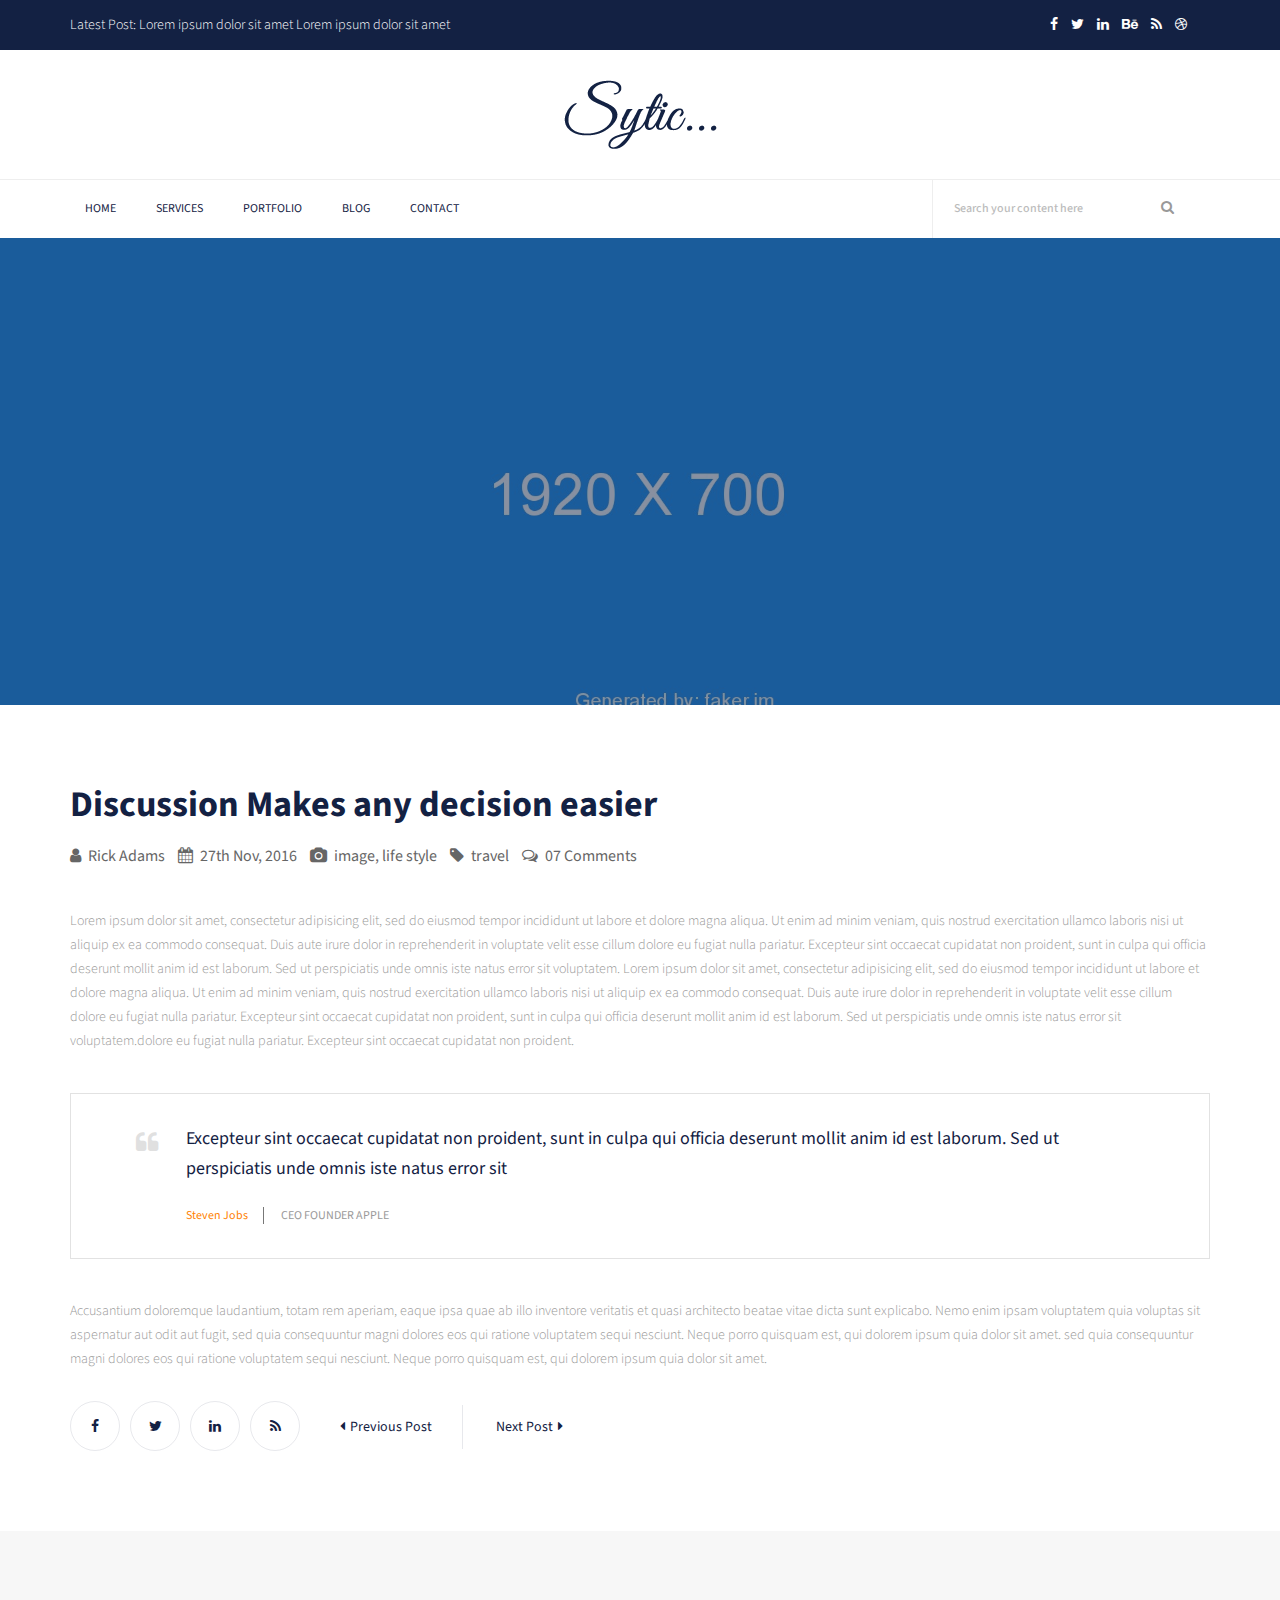
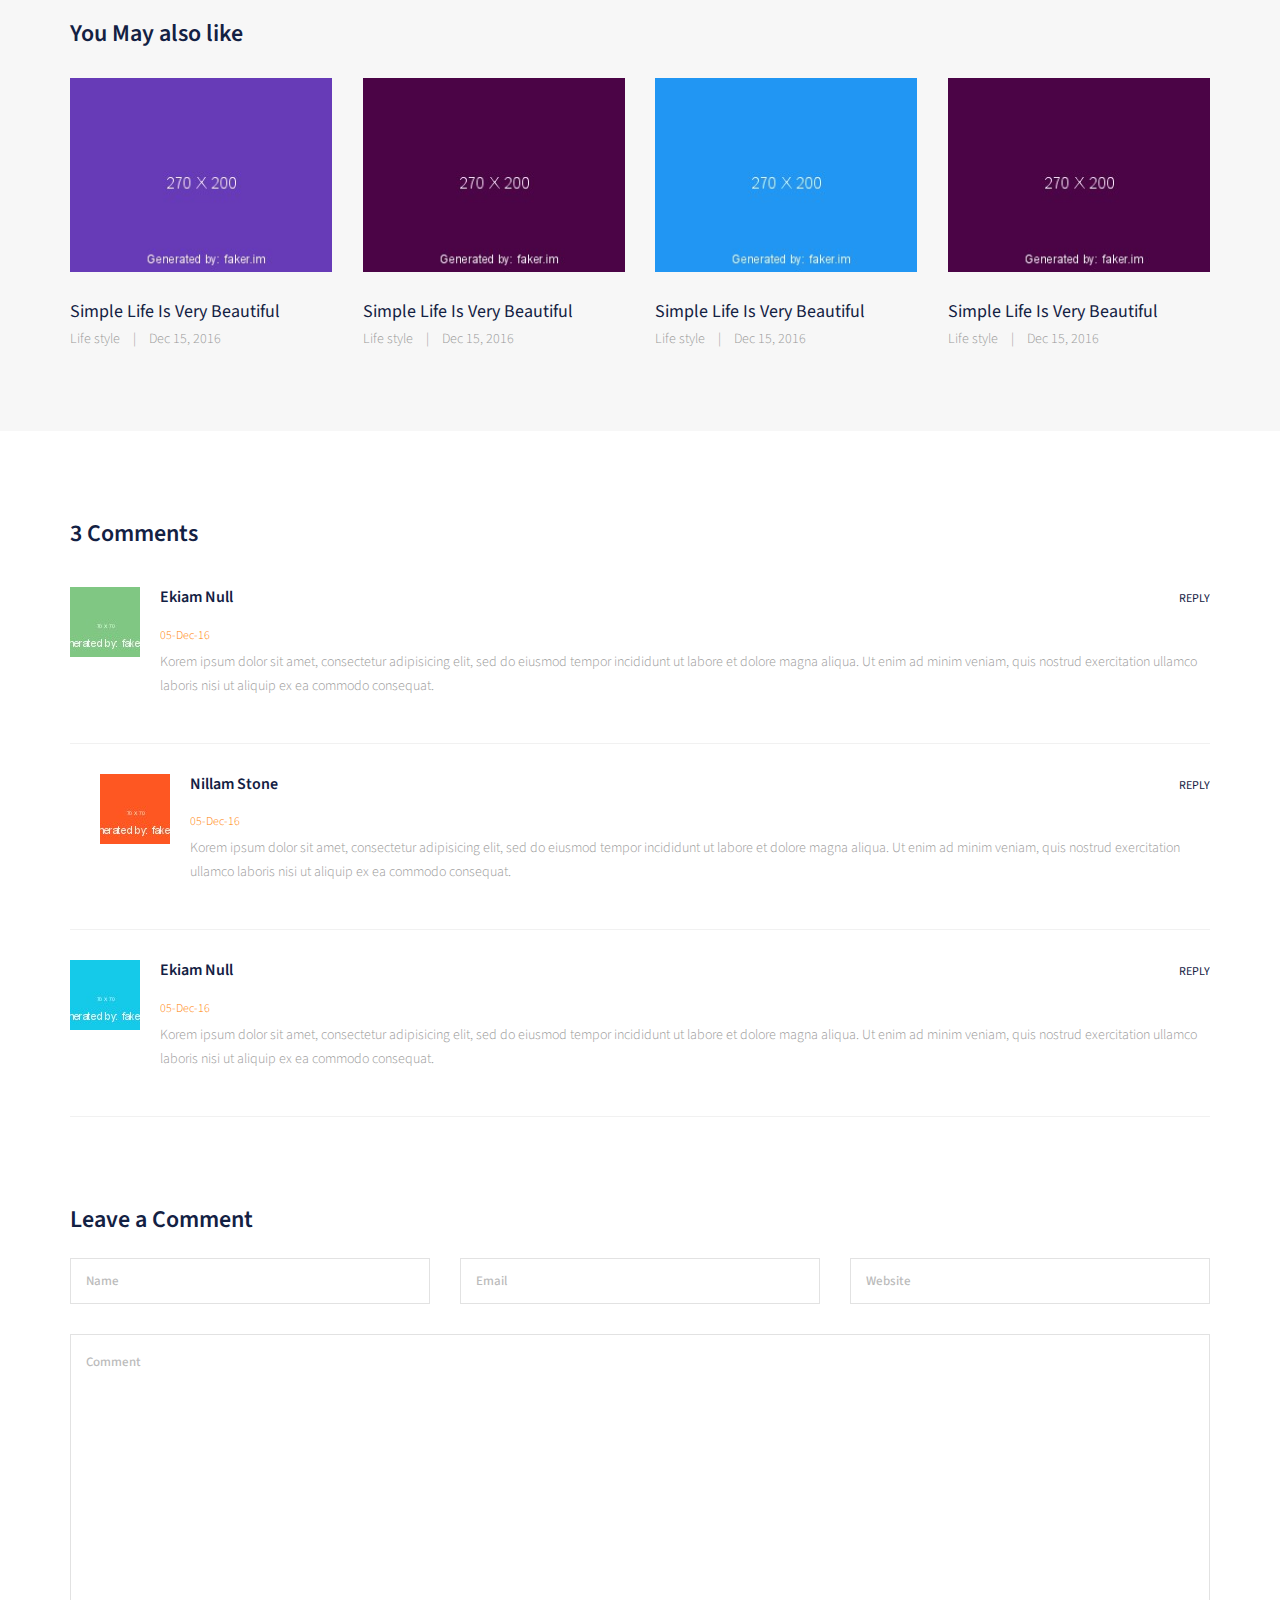
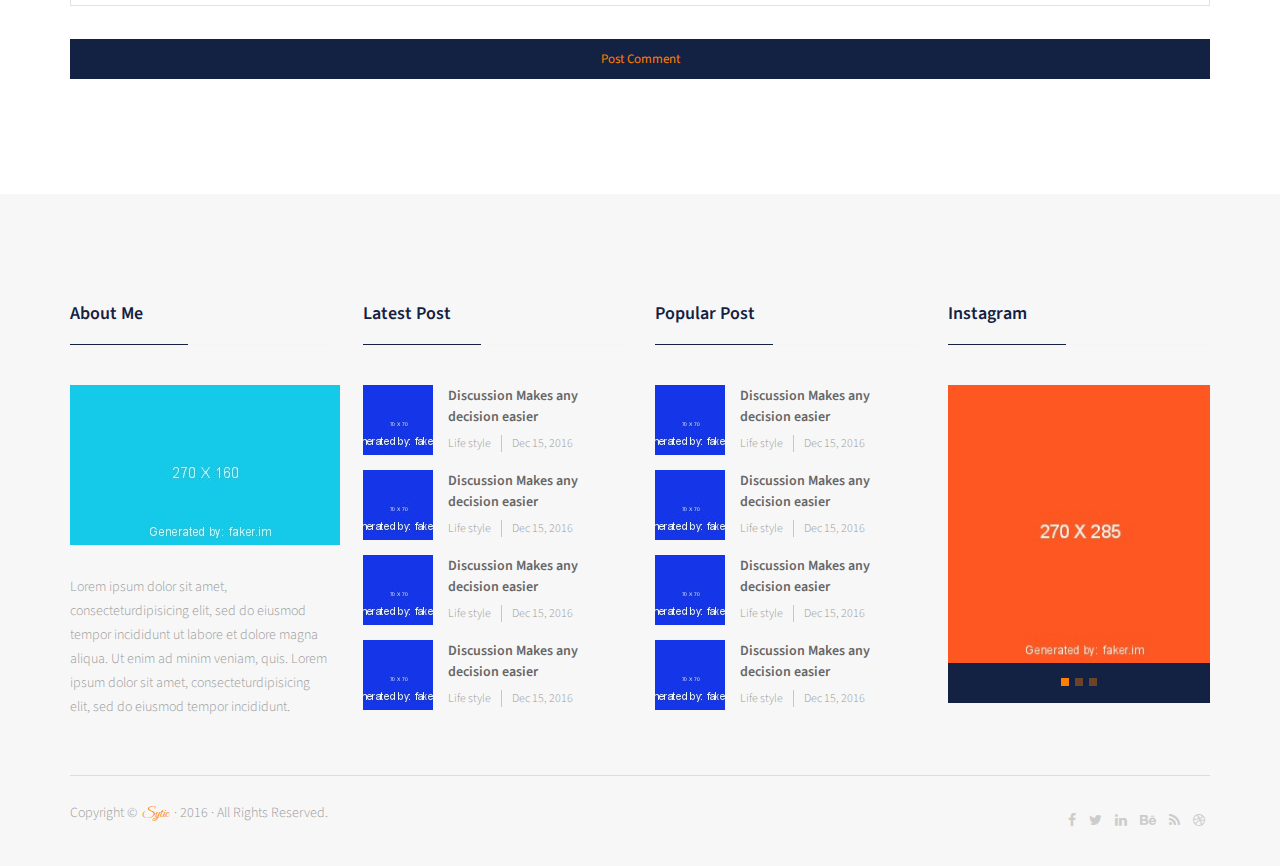
<file: blog-single-01.html>
<!DOCTYPE html>
<html lang="zxx">
    <head>
        <meta charset="utf-8">
        <meta http-equiv="X-UA-Compatible" content="IE=edge">
        <meta name="viewport" content="width=device-width, initial-scale=1">
        <title>Blog Single 01</title>
        <link rel="shortcut icon" href="img/favicon.png">
        <link href="https://fonts.googleapis.com/css?family=Source+Sans+Pro:300,400,600,700" rel="stylesheet">
        <link href="https://fonts.googleapis.com/css?family=Great+Vibes" rel="stylesheet">
        <!-- All Css File Included -->
        <!-- <link href="css/owl.theme.default.css" rel="stylesheet"> -->
        <link href="css/font-awesome.min.css" rel="stylesheet">
        <link href="css/owl.carousel.css" rel="stylesheet">
        <link href="css/et-line.css" rel="stylesheet">
        <link href="css/bootstrap.min.css" rel="stylesheet">
        <link href="css/style.css" rel="stylesheet">
        <link href="css/responsive.css" rel="stylesheet">
    </head>
    <body class="blog-first">
        <!-- Header Top area start -->
        <div class="header-top-bg1">
            <div class="container">
                <div class="header-top-content">
                    <div class="row">
                        <div class="col-md-10 col-sm-9 col-xs-12">
                            <p>Latest Post: Lorem ipsum dolor sit amet Lorem ipsum dolor sit amet</p>
                        </div>
                        <div class="col-md-2 col-sm-3 col-xs-12">
                            <ul class="social-icon">
                                <li><a href=""><i class="fa fa-facebook"></i></a></li>
                                <li><a href=""><i class="fa fa-twitter"></i></a></li>
                                <li><a href=""><i class="fa fa-linkedin"></i></a></li>
                                <li><a href=""><i class="fa fa-behance"></i></a></li>
                                <li><a href=""><i class="fa fa-rss"></i></a></li>
                                <li><a href=""><i class="fa fa-dribbble"></i></a></li>
                            </ul>
                        </div>
                    </div>
                </div>
            </div>
        </div>
        <div class="logo-area">
            <div class="container">
                <div class="logo">
                    <img src="img/blog1/logo.png" alt="Blog Logo">
                </div>
            </div>
        </div>
        <div class="navbar-area-bg1">
            <nav class="navbar navbar-default">
                <div class="container">
                    <!-- Brand and toggle get grouped for better mobile display -->
                    <div class="navbar-header">
                        <button type="button" class="navbar-toggle collapsed" data-toggle="collapse" data-target="#bs-example-navbar-collapse-1" aria-expanded="false">
                        <span class="sr-only">Toggle navigation</span>
                        <span class="icon-bar"></span>
                        <span class="icon-bar"></span>
                        <span class="icon-bar"></span>
                        </button>
                    </div>
                    <!-- Collect the nav links, forms, and other content for toggling -->
                    <div class="collapse navbar-collapse" id="bs-example-navbar-collapse-1">
                        <ul class="nav navbar-nav navbar-left">
                            <li><a href="index.html">Home</a></li>
                            <li><a href="index.html#service">Services</a></li>
                            <li><a href="index.html#protfolio-area">Portfolio</a></li>
                            <li><a href="index.html">Blog</a></li>
                            <li><a href="index.html#contact">Contact</a></li>
                        </ul>
                        <form action="#" class="navbar-form navbar-right">
                            <div class="search-box">
                                <input type="text" placeholder="Search your content here" onfocus="this.placeholder = ''" onblur="this.placeholder = 'Search your content here'">
                                <button type="submit"> <i class="fa fa-search"></i></button>
                            </div>
                        </form>
                    </div>
                    <!-- /.navbar-collapse -->
                </div>
                <!-- /.container -->
            </nav>
        </div>
        <!-- Header Top area End -->
        <div class="banner relative">
            <img src="img/blog2/banner.jpg" class="img-responsive" alt="">
            <div class="overlay" data-hover-color="#132243" data-hover-opacity="0.5"></div>
        </div>
        <section class="personal-blog">
            <div class="container">
                <div class="row">
                    <div class="col-md-12">
                        <div class="personal-blog-content">
                            <h1 class="post-title">Discussion Makes any decision easier</h1>
                            <p class="post-info"><a><i class="fa fa-user"></i>Rick Adams</a><span><i class="fa fa-calendar"></i>27th Nov, 2016</span><a><i class="fa fa-camera"></i>image, life style</a><a><i class="fa fa-tag"></i>travel</a><a><i class="fa fa-comments-o"></i>07 Comments</a></p>
                            <p>Lorem ipsum dolor sit amet, consectetur adipisicing elit, sed do eiusmod tempor incididunt ut labore et dolore magna aliqua. Ut enim ad minim veniam, quis nostrud exercitation ullamco laboris nisi ut aliquip ex ea commodo consequat. Duis aute irure dolor in reprehenderit in voluptate velit esse cillum dolore eu fugiat nulla pariatur. Excepteur sint occaecat cupidatat non proident, sunt in culpa qui officia deserunt mollit anim id est laborum. Sed ut perspiciatis unde omnis iste natus error sit voluptatem. Lorem ipsum dolor sit amet, consectetur adipisicing elit, sed do eiusmod tempor incididunt ut labore et dolore magna aliqua. Ut enim ad minim veniam, quis nostrud exercitation ullamco laboris nisi ut aliquip ex ea commodo consequat. Duis aute irure dolor in reprehenderit in voluptate velit esse cillum dolore eu fugiat nulla pariatur. Excepteur sint occaecat cupidatat non proident, sunt in culpa qui officia deserunt mollit anim id est laborum. Sed ut perspiciatis unde omnis iste natus error sit voluptatem.dolore eu fugiat nulla pariatur. Excepteur sint occaecat cupidatat non proident.
                            </p>
                            <blockquote>
                                <p class="quote-title">Excepteur sint occaecat cupidatat non proident, sunt in culpa qui officia deserunt mollit anim id est laborum. Sed ut perspiciatis unde omnis iste natus error sit</p>
                                <p class="quoter"><span class="quote-man">Steven Jobs</span> <span class="quote-identity">ceo founder apple</span></p>
                            </blockquote>
                            <p>Accusantium doloremque laudantium, totam rem aperiam, eaque ipsa quae ab illo inventore veritatis et quasi architecto beatae vitae dicta sunt explicabo. Nemo enim ipsam voluptatem quia voluptas sit aspernatur aut odit aut fugit, sed quia consequuntur magni dolores eos qui ratione voluptatem sequi nesciunt. Neque porro quisquam est, qui dolorem ipsum quia dolor sit amet.  sed quia consequuntur magni dolores eos qui ratione voluptatem sequi nesciunt. Neque porro quisquam est, qui dolorem ipsum quia dolor sit amet.</p>
                        </div>
                        <div class="post-footer">
                            <a href="#" class="single-icon"><i class="fa fa-facebook"></i></a>
                            <a href="#" class="single-icon"><i class="fa fa-twitter"></i></a>
                            <a href="#" class="single-icon"><i class="fa fa-linkedin"></i></a>
                            <a href="#" class="single-icon"><i class="fa fa-rss"></i></a>
                            <a href="#" class="post-trigger left"><i class="fa fa-caret-left"></i>Previous Post</a>
                            <a href="#" class="post-trigger">Next Post<i class="fa fa-caret-right"></i></a>
                        </div>
                    </div>
                </div>
            </div>
        </section>
        <section class="suggest-post">
            <div class="container">
                <div class="total-suggest-post">
                    <h3>You May also like</h3>
                    <div class="row">
                        <div class="col-sm-3 col-xs-12">
                            <div class="single-suggest-post">
                                <img src="img/blog2/suggest-post1.jpg" class="img-responsive" alt="">
                                <div class="suggest-head">
                                    <h4><a href="blog-single-02.html">Simple Life Is Very Beautiful</a></h4>
                                    <p>Life style   <span>|</span>  Dec 15, 2016</p>
                                </div>
                            </div>
                        </div>
                        <div class="col-sm-3 col-xs-12">
                            <div class="single-suggest-post">
                                <img src="img/blog2/suggest-post2.jpg" class="img-responsive" alt="">
                                <div class="suggest-head">
                                    <h4><a href="blog-single-02.html">Simple Life Is Very Beautiful</a></h4>
                                    <p>Life style   <span>|</span>  Dec 15, 2016</p>
                                </div>
                            </div>
                        </div>
                        <div class="col-sm-3 col-xs-12">
                            <div class="single-suggest-post">
                                <img src="img/blog2/suggest-post3.jpg" class="img-responsive" alt="">
                                <div class="suggest-head">
                                    <h4><a href="blog-single-02.html">Simple Life Is Very Beautiful</a></h4>
                                    <p>Life style   <span>|</span>  Dec 15, 2016</p>
                                </div>
                            </div>
                        </div>
                        <div class="col-sm-3 col-xs-12">
                            <div class="single-suggest-post">
                                <img src="img/blog2/suggest-post4.jpg" class="img-responsive" alt="">
                                <div class="suggest-head">
                                    <h4><a href="blog-single-02.html">Simple Life Is Very Beautiful</a></h4>
                                    <p>Life style   <span>|</span>  Dec 15, 2016</p>
                                </div>
                            </div>
                        </div>
                    </div>
                </div>
            </div>
        </section>
        <section>
            <div class="container">
                <div class="total-comment">
                    <h3>3 Comments</h3>
                    <div class="single-comment">
                        <div class="media relative">
                            <div class="media-left">
                                <a href="#">
                                    <img class="media-object" src="img/blog2/comment-person1.jpg" alt="...">
                                </a>
                            </div>
                            <div class="media-body">
                                <h4><a href="#">Ekiam Null</a></h4>
                                <span>05-Dec-16</span>
                                <p>Korem ipsum dolor sit amet, consectetur adipisicing elit, sed do eiusmod tempor incididunt ut labore et dolore magna aliqua. Ut enim ad minim veniam, quis nostrud exercitation ullamco laboris nisi ut aliquip ex ea commodo consequat.</p>
                            </div>
                            <a href="#" class="reply">reply</a>
                        </div>
                    </div>
                    <div class="single-comment">
                        <div class="media relative pl-30">
                            <div class="media-left">
                                <a href="#">
                                    <img class="media-object" src="img/blog2/comment-person2.jpg" alt="...">
                                </a>
                            </div>
                            <div class="media-body">
                                <h4><a href="#">Nillam Stone</a></h4>
                                <span>05-Dec-16</span>
                                <p>Korem ipsum dolor sit amet, consectetur adipisicing elit, sed do eiusmod tempor incididunt ut labore et dolore magna aliqua. Ut enim ad minim veniam, quis nostrud exercitation ullamco laboris nisi ut aliquip ex ea commodo consequat.</p>
                            </div>
                            <a href="#" class="reply">reply</a>
                        </div>
                    </div>
                    <div class="single-comment">
                        <div class="media relative">
                            <div class="media-left">
                                <a href="#">
                                    <img class="media-object" src="img/blog2/comment-person3.jpg" alt="...">
                                </a>
                            </div>
                            <div class="media-body">
                                <h4><a href="#">Ekiam Null</a></h4>
                                <span>05-Dec-16</span>
                                <p>Korem ipsum dolor sit amet, consectetur adipisicing elit, sed do eiusmod tempor incididunt ut labore et dolore magna aliqua. Ut enim ad minim veniam, quis nostrud exercitation ullamco laboris nisi ut aliquip ex ea commodo consequat.</p>
                            </div>
                            <a href="#" class="reply">reply</a>
                        </div>
                    </div>
                </div>
                <div class="comment-form">
                    <h3>Leave a Comment</h3>
                    <div class="row">
                        <form action="#">
                            <div class="col-sm-4">
                                <input type="text" placeholder="Name"  onfocus="this.placeholder = ''" onblur="this.placeholder = 'Name'">
                            </div>
                            <div class="col-sm-4">
                                <input type="email" placeholder="Email"  onfocus="this.placeholder = ''" onblur="this.placeholder = 'Email'">
                            </div>
                            <div class="col-sm-4">
                                <input type="text" placeholder="Website"  onfocus="this.placeholder = ''" onblur="this.placeholder = 'Website'">
                            </div>
                            <div class="col-sm-12">
                                <textarea cols="30" rows="10" placeholder="Comment"  onfocus="this.placeholder = ''" onblur="this.placeholder = 'Comment'"></textarea>
                            </div>
                            <div class="col-sm-12">
                                <button>Post Comment</button>
                            </div>
                        </form>
                    </div>
                </div>
            </div>
        </section>
        <footer class="footer-area-bg1">
            <div class="container">
                <div class="row">
                    <div class="col-md-3 col-sm-6 col-xs-12">
                        <div class="single-widget">
                            <h3>About Me</h3>
                            <div class="progress">
                                <div class="progress-bar"></div>
                            </div>
                            <img src="img/blog1/single-person.jpg" alt="">
                            <p>Lorem ipsum dolor sit amet, consecteturdipisicing elit, sed do eiusmod tempor incididunt ut labore et dolore magna aliqua. Ut enim ad minim veniam, quis. Lorem ipsum dolor sit amet, consecteturdipisicing elit, sed do eiusmod tempor incididunt.</p>
                        </div>
                    </div>
                    <div class="col-md-3 col-sm-6 col-xs-12">
                        <div class="single-widget">
                            <h3>Latest Post</h3>
                            <div class="progress">
                                <div class="progress-bar"></div>
                            </div>
                            <div class="total-post">
                                <div class="single-post">
                                    <div class="media">
                                        <div class="media-left">
                                            <a href="#"><img class="media-object" src="img/blog1/post-img1.jpg" alt="..."></a>
                                        </div>
                                        <div class="media-body">
                                            <h4 class="media-heading"><a href="#">Discussion Makes any
                                            decision easier</a></h4>
                                            <p><span class="post-category">Life style</span><span class="post-date">Dec 15, 2016</span></p>
                                        </div>
                                    </div>
                                </div>
                                <div class="single-post">
                                    <div class="media">
                                        <div class="media-left">
                                            <a href="#"><img class="media-object" src="img/blog1/post-img1.jpg" alt="..."></a>
                                        </div>
                                        <div class="media-body">
                                            <h4 class="media-heading"><a href="#">Discussion Makes any
                                            decision easier</a></h4>
                                            <p><span class="post-category">Life style</span><span class="post-date">Dec 15, 2016</span></p>
                                        </div>
                                    </div>
                                </div>
                                <div class="single-post">
                                    <div class="media">
                                        <div class="media-left">
                                            <a href="#"><img class="media-object" src="img/blog1/post-img1.jpg" alt="..."></a>
                                        </div>
                                        <div class="media-body">
                                            <h4 class="media-heading"><a href="#">Discussion Makes any
                                            decision easier</a></h4>
                                            <p><span class="post-category">Life style</span><span class="post-date">Dec 15, 2016</span></p>
                                        </div>
                                    </div>
                                </div>
                                <div class="single-post">
                                    <div class="media">
                                        <div class="media-left">
                                            <a href="#"><img class="media-object" src="img/blog1/post-img1.jpg" alt="..."></a>
                                        </div>
                                        <div class="media-body">
                                            <h4 class="media-heading"><a href="#">Discussion Makes any
                                            decision easier</a></h4>
                                            <p><span class="post-category">Life style</span><span class="post-date">Dec 15, 2016</span></p>
                                        </div>
                                    </div>
                                </div>
                            </div>
                        </div>
                    </div>
                    <div class="col-md-3 col-sm-6 col-xs-12">
                        <div class="single-widget">
                            <h3>Popular Post</h3>
                            <div class="progress">
                                <div class="progress-bar"></div>
                            </div>
                            <div class="total-post">
                                <div class="single-post">
                                    <div class="media">
                                        <div class="media-left">
                                            <a href="#"><img class="media-object" src="img/blog1/post-img1.jpg" alt="..."></a>
                                        </div>
                                        <div class="media-body">
                                            <h4 class="media-heading"><a href="#">Discussion Makes any
                                            decision easier</a></h4>
                                            <p><span class="post-category">Life style</span><span class="post-date">Dec 15, 2016</span></p>
                                        </div>
                                    </div>
                                </div>
                                <div class="single-post">
                                    <div class="media">
                                        <div class="media-left">
                                            <a href="#"><img class="media-object" src="img/blog1/post-img1.jpg" alt="..."></a>
                                        </div>
                                        <div class="media-body">
                                            <h4 class="media-heading"><a href="#">Discussion Makes any
                                            decision easier</a></h4>
                                            <p><span class="post-category">Life style</span><span class="post-date">Dec 15, 2016</span></p>
                                        </div>
                                    </div>
                                </div>
                                <div class="single-post">
                                    <div class="media">
                                        <div class="media-left">
                                            <a href="#"><img class="media-object" src="img/blog1/post-img1.jpg" alt="..."></a>
                                        </div>
                                        <div class="media-body">
                                            <h4 class="media-heading"><a href="#">Discussion Makes any
                                            decision easier</a></h4>
                                            <p><span class="post-category">Life style</span><span class="post-date">Dec 15, 2016</span></p>
                                        </div>
                                    </div>
                                </div>
                                <div class="single-post">
                                    <div class="media">
                                        <div class="media-left">
                                            <a href="#"><img class="media-object" src="img/blog1/post-img1.jpg" alt="..."></a>
                                        </div>
                                        <div class="media-body">
                                            <h4 class="media-heading"><a href="#">Discussion Makes any
                                            decision easier</a></h4>
                                            <p><span class="post-category">Life style</span><span class="post-date">Dec 15, 2016</span></p>
                                        </div>
                                    </div>
                                </div>
                            </div>
                        </div>
                    </div>
                    <div class="col-md-3 col-sm-6 col-xs-12">
                        <div class="single-widget">
                            <h3>Instagram</h3>
                            <div class="progress">
                                <div class="progress-bar"></div>
                            </div>
                            <div class="instagram-carousel">
                                <div class="item">
                                    <img class="img-responsive" src="img/blog1/instagram1.jpg" alt="">
                                </div>
                                <div class="item">
                                    <img class="img-responsive" src="img/blog1/instagram2.jpg" alt="">
                                </div>
                                <div class="item">
                                    <img class="img-responsive" src="img/blog1/instagram3.jpg" alt="">
                                </div>
                            </div>
                        </div>
                    </div>
                </div>
                <div class="row">
                    <div class="col-md-12">
                        <div class="footer-bottom-bg1 flex space-between">
                            <div class="footer-left">
                                <p>Copyright ©<a class="great-vibes orange" href="home.html">Sytic</a>· 2016 · All Rights Reserved.</p>
                            </div>
                            <div class="footer-right">
                                <ul class="writer-profile">
                                    <li><a href=""><i class="fa fa-facebook"></i></a></li>
                                    <li><a href=""><i class="fa fa-twitter"></i></a></li>
                                    <li><a href=""><i class="fa fa-linkedin"></i></a></li>
                                    <li><a href=""><i class="fa fa-behance"></i></a></li>
                                    <li><a href=""><i class="fa fa-rss"></i></a></li>
                                    <li><a href=""><i class="fa fa-dribbble"></i></a></li>
                                </ul>
                            </div>
                        </div>
                    </div>
                </div>
            </div>
        </footer>
        
        <!-- jQuery -->
        <script src="js/jquery-2.2.4.min.js"></script>
        <script src="js/isotope.min.js"></script>
        <script src="js/jquery.sticky.js"></script>
        <script src="js/jquery.singlePageNav.min.js"></script>
        <script src="js/bootstrap.min.js"></script>
        <script src="js/owl.carousel.min.js"></script>
        <script src="js/main.js"></script>
    </body>
</html>
</file>
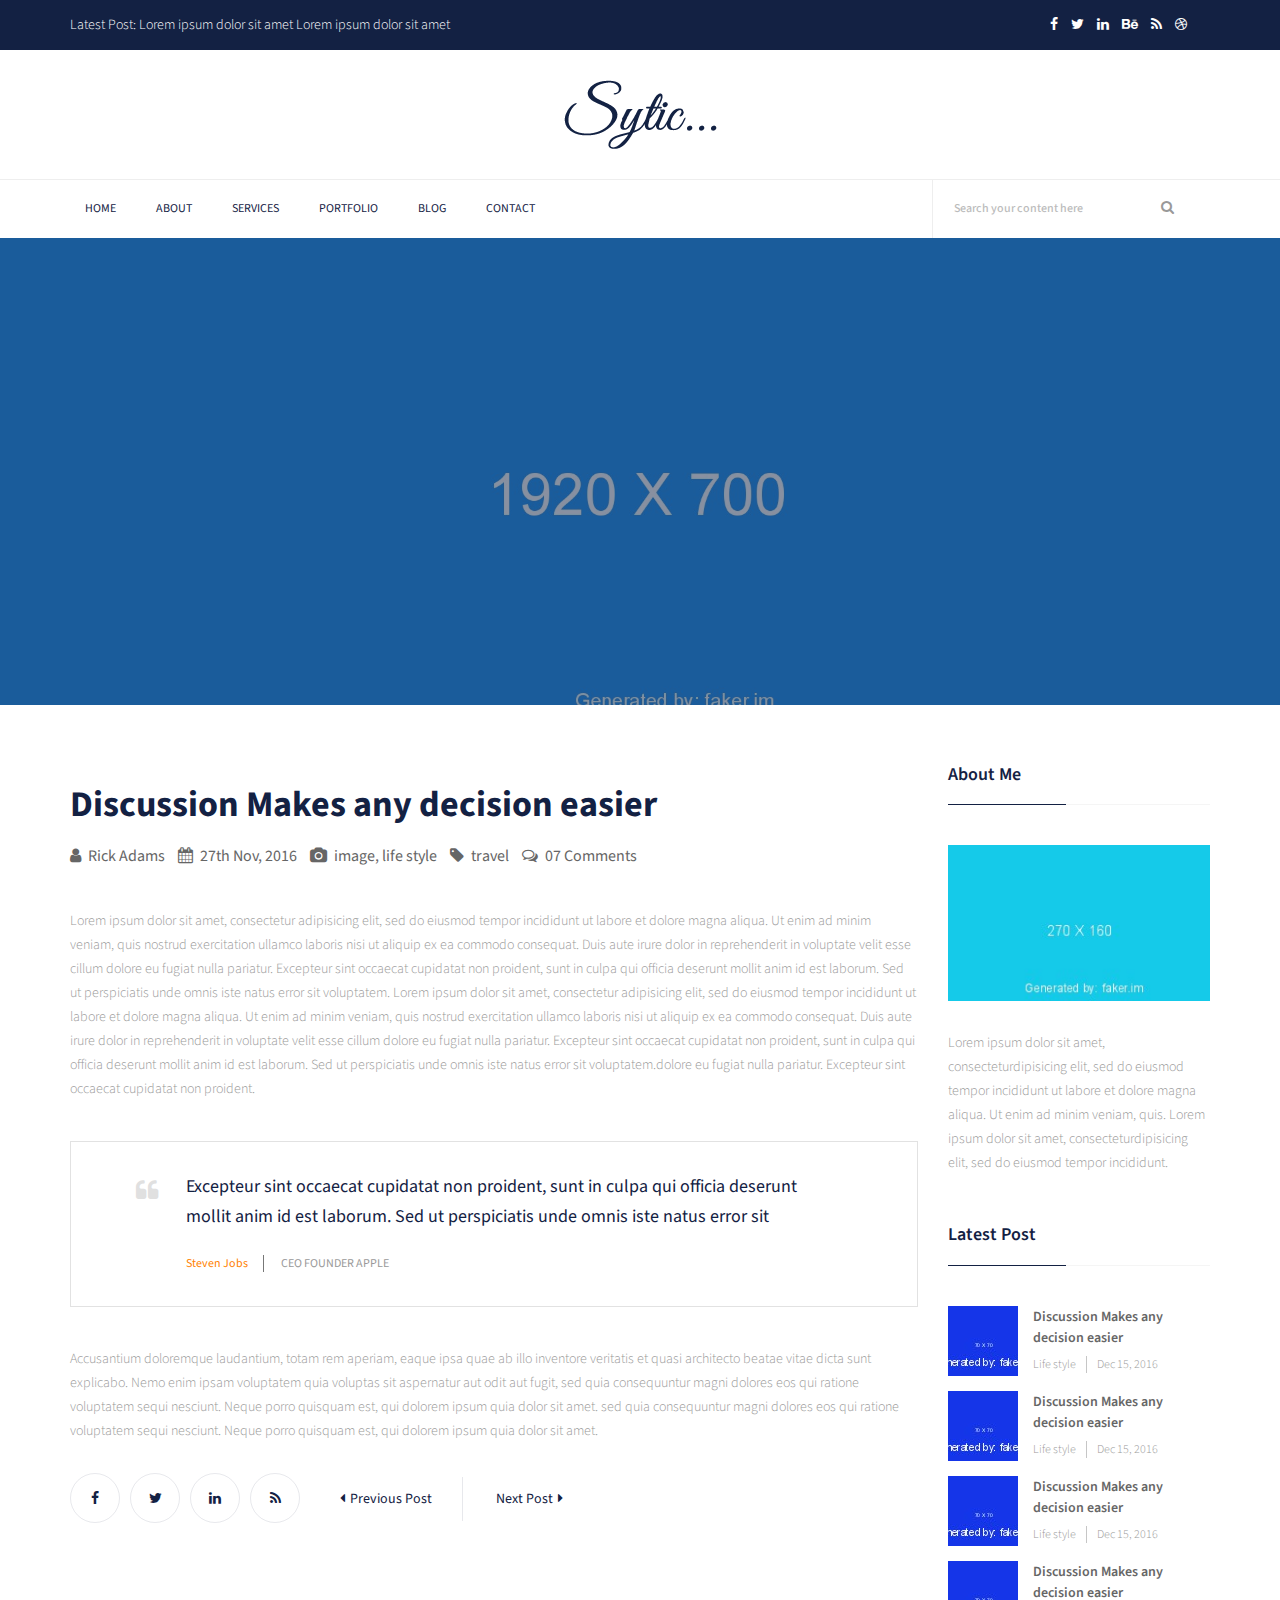
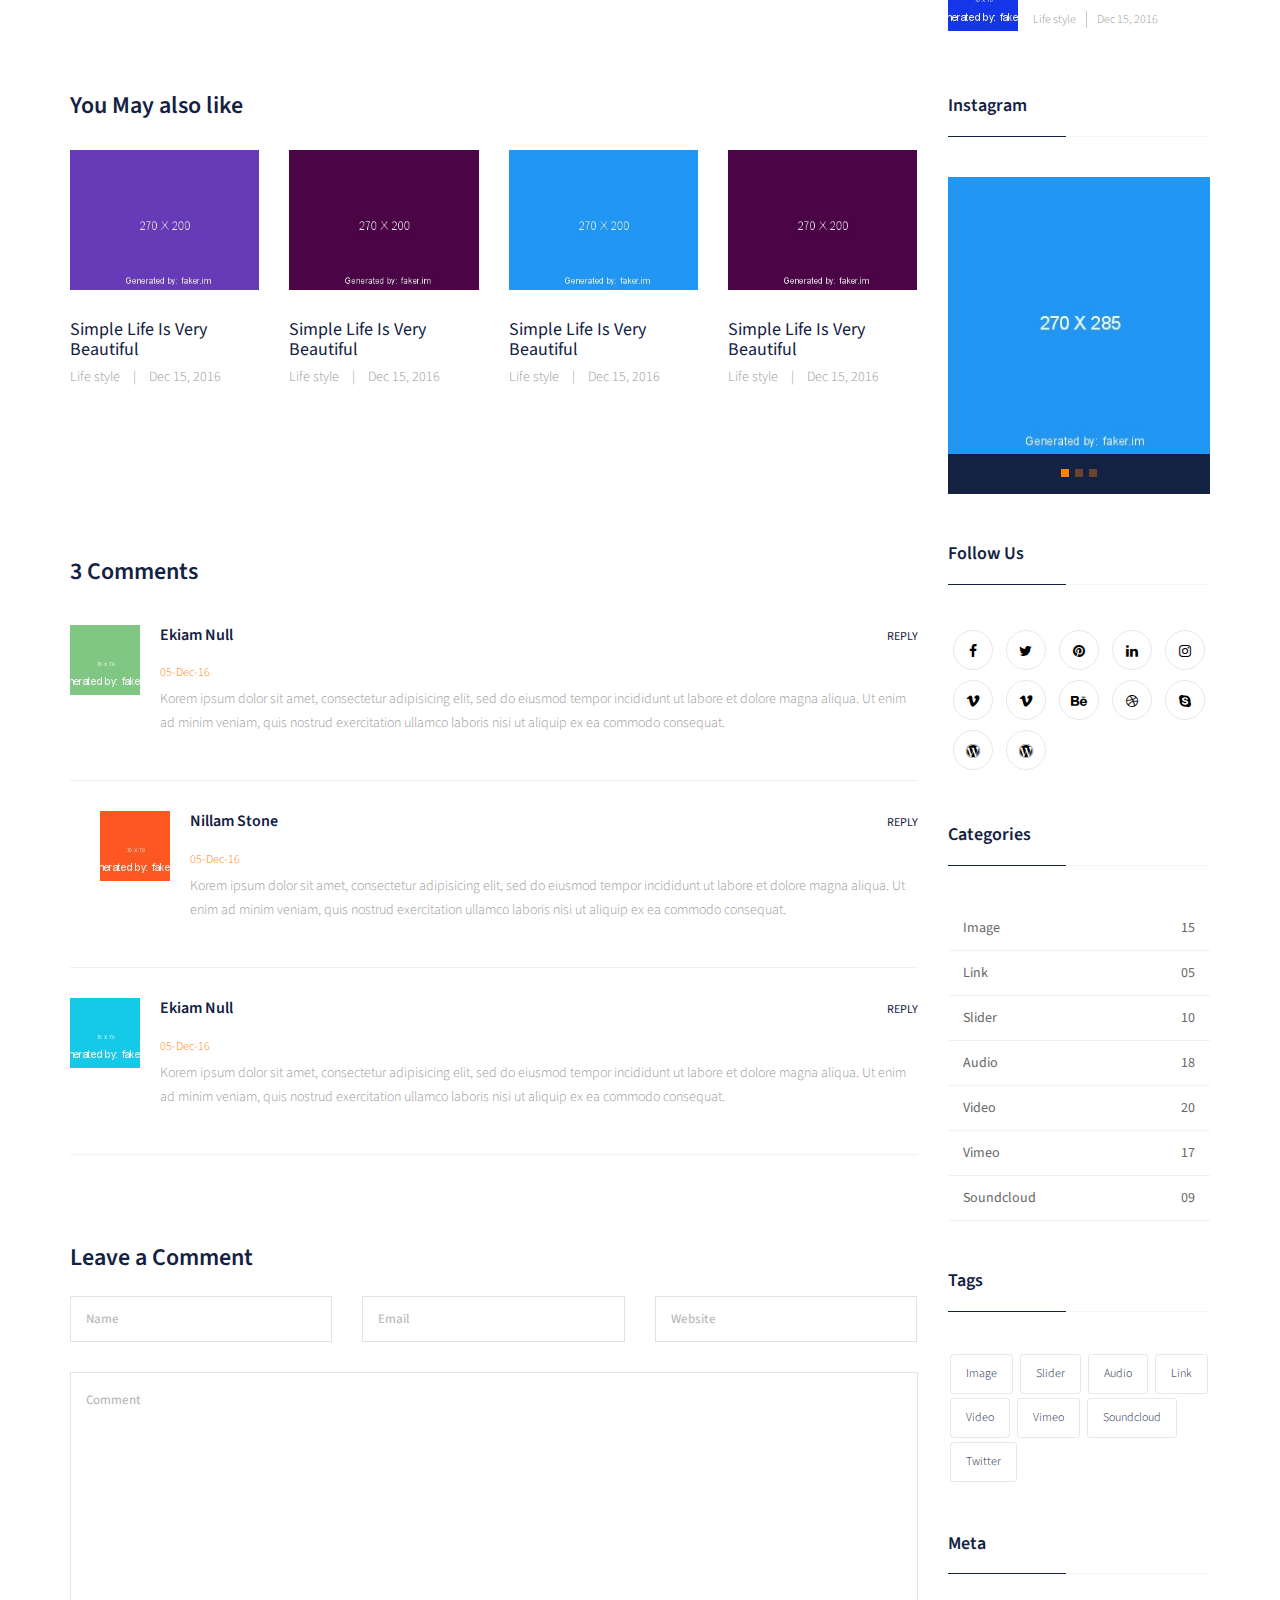
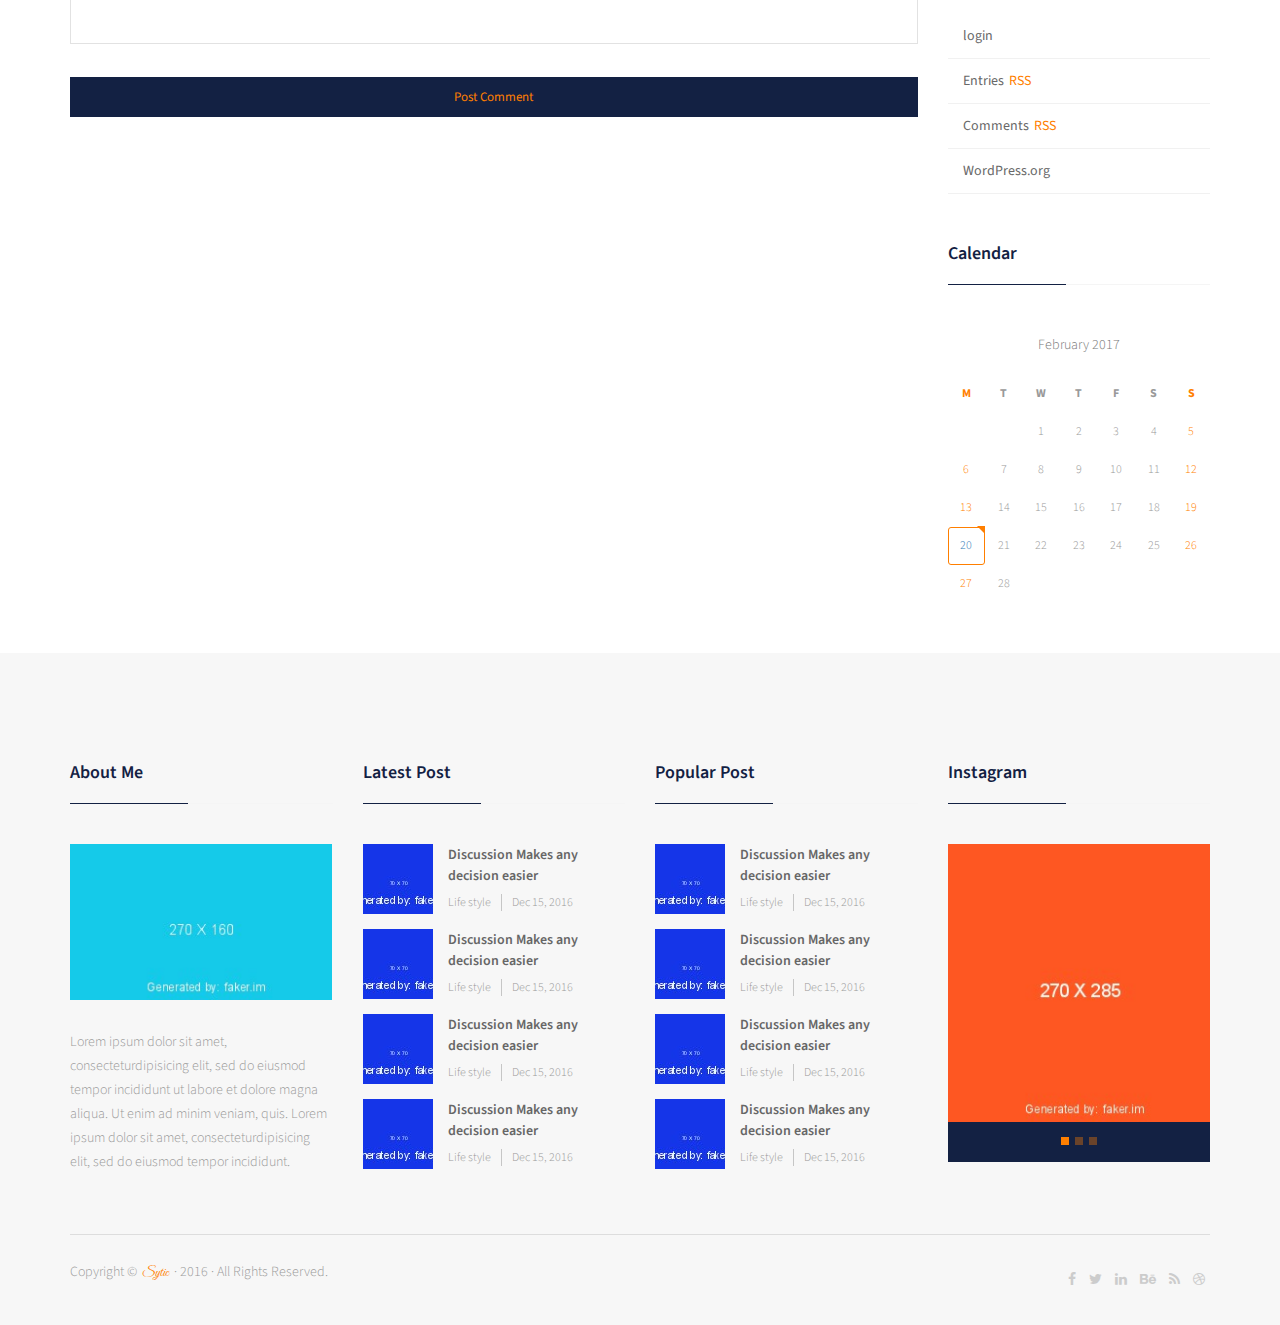
<file: blog-single-02.html>
<!DOCTYPE html>
<html lang="zxx">
    <head>
        <meta charset="utf-8">
        <meta http-equiv="X-UA-Compatible" content="IE=edge">
        <meta name="viewport" content="width=device-width, initial-scale=1">
        <!-- The above 3 meta tags *must* come first in the head; any other head content must come *after* these tags -->
        <title>Blog Single 02</title>
        <link rel="shortcut icon" href="img/favicon.png">
        <link href="https://fonts.googleapis.com/css?family=Source+Sans+Pro:300,400,600,700" rel="stylesheet">
        <link href="https://fonts.googleapis.com/css?family=Great+Vibes" rel="stylesheet">
        <!-- All Css File Included -->
        <link href="css/font-awesome.min.css" rel="stylesheet">
        <link href="css/owl.carousel.css" rel="stylesheet">
        <link href="css/et-line.css" rel="stylesheet">
        <link href="css/bootstrap.min.css" rel="stylesheet">
        <link href="css/style.css" rel="stylesheet">
        <link href="css/responsive.css" rel="stylesheet">
    </head>
    <body class="blog-first">
        <!-- Header Top area start -->
        <div class="header-top-bg1">
            <div class="container">
                <div class="header-top-content">
                    <div class="row">
                        <div class="col-md-10 col-sm-9 col-xs-12">
                            <p>Latest Post: Lorem ipsum dolor sit amet Lorem ipsum dolor sit amet</p>
                        </div>
                        <div class="col-md-2 col-sm-3 col-xs-12">
                            <ul class="social-icon">
                                <li><a href=""><i class="fa fa-facebook"></i></a></li>
                                <li><a href=""><i class="fa fa-twitter"></i></a></li>
                                <li><a href=""><i class="fa fa-linkedin"></i></a></li>
                                <li><a href=""><i class="fa fa-behance"></i></a></li>
                                <li><a href=""><i class="fa fa-rss"></i></a></li>
                                <li><a href=""><i class="fa fa-dribbble"></i></a></li>
                            </ul>
                        </div>
                    </div>
                </div>
            </div>
        </div>
        <div class="logo-area">
            <div class="container">
                <div class="logo">
                    <img src="img/blog1/logo.png" alt="Blog Logo">
                </div>
            </div>
        </div>
        <div class="navbar-area-bg1">
            <nav class="navbar navbar-default">
                <div class="container">
                    <!-- Brand and toggle get grouped for better mobile display -->
                    <div class="navbar-header">
                        <button type="button" class="navbar-toggle collapsed" data-toggle="collapse" data-target="#bs-example-navbar-collapse-1" aria-expanded="false">
                        <span class="sr-only">Toggle navigation</span>
                        <span class="icon-bar"></span>
                        <span class="icon-bar"></span>
                        <span class="icon-bar"></span>
                        </button>
                    </div>
                    <!-- Collect the nav links, forms, and other content for toggling -->
                    <div class="collapse navbar-collapse" id="bs-example-navbar-collapse-1">
                        <ul class="nav navbar-nav navbar-left">
                            <li><a href="#banner">Home</a></li>
                            <li><a href="#">About</a></li>
                            <li><a href="#service">Services</a></li>
                            <li><a href="#protfolio-area">Portfolio</a></li>
                            <li><a href="blog.html">Blog</a></li>
                            <li><a href="#contact">Contact</a></li>
                        </ul>
                        <form action="#" class="navbar-form navbar-right">
                            <div class="search-box">
                                <input type="text" placeholder="Search your content here"  onfocus="this.placeholder = ''" onblur="this.placeholder = 'Search your content here'">
                                <button type="submit"> <i class="fa fa-search"></i></button>
                            </div>
                        </form>
                    </div>
                    <!-- /.navbar-collapse -->
                </div>
                <!-- /.container -->
            </nav>
        </div>
        <!-- Header Top area End -->
        <div class="banner relative">
            <img src="img/blog2/banner.jpg" class="img-responsive" alt="">
            <div class="overlay" data-hover-color="#132243" data-hover-opacity="0.5"></div>
        </div>
        <section class="personal-blog">
            <div class="container">
                <div class="row">
                    <div class="col-sm-9">
                        <div class="personal-blog-content">
                            <h1 class="post-title">Discussion Makes any decision easier</h1>
                            <p class="post-info"><a><i class="fa fa-user"></i>Rick Adams</a><span><i class="fa fa-calendar"></i>27th Nov, 2016</span><a><i class="fa fa-camera"></i>image, life style</a><a><i class="fa fa-tag"></i>travel</a><a><i class="fa fa-comments-o"></i>07 Comments</a></p>
                            <p>Lorem ipsum dolor sit amet, consectetur adipisicing elit, sed do eiusmod tempor incididunt ut labore et dolore magna aliqua. Ut enim ad minim veniam, quis nostrud exercitation ullamco laboris nisi ut aliquip ex ea commodo consequat. Duis aute irure dolor in reprehenderit in voluptate velit esse cillum dolore eu fugiat nulla pariatur. Excepteur sint occaecat cupidatat non proident, sunt in culpa qui officia deserunt mollit anim id est laborum. Sed ut perspiciatis unde omnis iste natus error sit voluptatem. Lorem ipsum dolor sit amet, consectetur adipisicing elit, sed do eiusmod tempor incididunt ut labore et dolore magna aliqua. Ut enim ad minim veniam, quis nostrud exercitation ullamco laboris nisi ut aliquip ex ea commodo consequat. Duis aute irure dolor in reprehenderit in voluptate velit esse cillum dolore eu fugiat nulla pariatur. Excepteur sint occaecat cupidatat non proident, sunt in culpa qui officia deserunt mollit anim id est laborum. Sed ut perspiciatis unde omnis iste natus error sit voluptatem.dolore eu fugiat nulla pariatur. Excepteur sint occaecat cupidatat non proident.
                            </p>
                            <blockquote>
                                <p class="quote-title">Excepteur sint occaecat cupidatat non proident, sunt in culpa qui officia deserunt mollit anim id est laborum. Sed ut perspiciatis unde omnis iste natus error sit</p>
                                <p class="quoter"><span class="quote-man">Steven Jobs</span> <span class="quote-identity">ceo founder apple</span></p>
                            </blockquote>
                            <p>Accusantium doloremque laudantium, totam rem aperiam, eaque ipsa quae ab illo inventore veritatis et quasi architecto beatae vitae dicta sunt explicabo. Nemo enim ipsam voluptatem quia voluptas sit aspernatur aut odit aut fugit, sed quia consequuntur magni dolores eos qui ratione voluptatem sequi nesciunt. Neque porro quisquam est, qui dolorem ipsum quia dolor sit amet.  sed quia consequuntur magni dolores eos qui ratione voluptatem sequi nesciunt. Neque porro quisquam est, qui dolorem ipsum quia dolor sit amet.</p>
                        </div>
                        <div class="post-footer">
                            <a href="#" class="single-icon"><i class="fa fa-facebook"></i></a>
                            <a href="#" class="single-icon"><i class="fa fa-twitter"></i></a>
                            <a href="#" class="single-icon"><i class="fa fa-linkedin"></i></a>
                            <a href="#" class="single-icon"><i class="fa fa-rss"></i></a>
                            <a href="#" class="post-trigger left"><i class="fa fa-caret-left"></i>Previous Post</a>
                            <a href="#" class="post-trigger">Next Post<i class="fa fa-caret-right"></i></a>
                        </div>
                        <div class="suggest-post bg-white">
                            <div class="total-suggest-post">
                                <h3>You May also like</h3>
                                <div class="row">
                                    <div class="col-sm-3 col-xs-12">
                                        <div class="single-suggest-post">
                                            <img src="img/blog2/suggest-post1.jpg" class="img-responsive" alt="">
                                            <div class="suggest-head">
                                                <h4><a href="#">Simple Life Is Very Beautiful</a></h4>
                                                <p>Life style   <span>|</span>  Dec 15, 2016</p>
                                            </div>
                                        </div>
                                    </div>
                                    <div class="col-sm-3 col-xs-12">
                                        <div class="single-suggest-post">
                                            <img src="img/blog2/suggest-post2.jpg" class="img-responsive" alt="">
                                            <div class="suggest-head">
                                                <h4><a href="blog-single-01.html">Simple Life Is Very Beautiful</a></h4>
                                                <p>Life style   <span>|</span>  Dec 15, 2016</p>
                                            </div>
                                        </div>
                                    </div>
                                    <div class="col-sm-3 col-xs-12">
                                        <div class="single-suggest-post">
                                            <img src="img/blog2/suggest-post3.jpg" class="img-responsive" alt="">
                                            <div class="suggest-head">
                                                <h4><a href="blog-single-01.html">Simple Life Is Very Beautiful</a></h4>
                                                <p>Life style   <span>|</span>  Dec 15, 2016</p>
                                            </div>
                                        </div>
                                    </div>
                                    <div class="col-sm-3 col-xs-12">
                                        <div class="single-suggest-post">
                                            <img src="img/blog2/suggest-post4.jpg" class="img-responsive" alt="">
                                            <div class="suggest-head">
                                                <h4><a href="blog-single-01.html">Simple Life Is Very Beautiful</a></h4>
                                                <p>Life style   <span>|</span>  Dec 15, 2016</p>
                                            </div>
                                        </div>
                                    </div>
                                </div>
                            </div>
                        </div>
                        <div class="total-comment">
                            <h3>3 Comments</h3>
                            <div class="single-comment">
                                <div class="media relative">
                                    <div class="media-left">
                                        <a href="#">
                                            <img class="media-object" src="img/blog2/comment-person1.jpg" alt="...">
                                        </a>
                                    </div>
                                    <div class="media-body">
                                        <h4><a href="#">Ekiam Null</a></h4>
                                        <span>05-Dec-16</span>
                                        <p>Korem ipsum dolor sit amet, consectetur adipisicing elit, sed do eiusmod tempor incididunt ut labore et dolore magna aliqua. Ut enim ad minim veniam, quis nostrud exercitation ullamco laboris nisi ut aliquip ex ea commodo consequat.</p>
                                    </div>
                                    <a href="#" class="reply">reply</a>
                                </div>
                            </div>
                            <div class="single-comment">
                                <div class="media relative pl-30">
                                    <div class="media-left">
                                        <a href="#">
                                            <img class="media-object" src="img/blog2/comment-person2.jpg" alt="...">
                                        </a>
                                    </div>
                                    <div class="media-body">
                                        <h4><a href="#">Nillam Stone</a></h4>
                                        <span>05-Dec-16</span>
                                        <p>Korem ipsum dolor sit amet, consectetur adipisicing elit, sed do eiusmod tempor incididunt ut labore et dolore magna aliqua. Ut enim ad minim veniam, quis nostrud exercitation ullamco laboris nisi ut aliquip ex ea commodo consequat.</p>
                                    </div>
                                    <a href="#" class="reply">reply</a>
                                </div>
                            </div>
                            <div class="single-comment">
                                <div class="media relative">
                                    <div class="media-left">
                                        <a href="#">
                                            <img class="media-object" src="img/blog2/comment-person3.jpg" alt="...">
                                        </a>
                                    </div>
                                    <div class="media-body">
                                        <h4><a href="#">Ekiam Null</a></h4>
                                        <span>05-Dec-16</span>
                                        <p>Korem ipsum dolor sit amet, consectetur adipisicing elit, sed do eiusmod tempor incididunt ut labore et dolore magna aliqua. Ut enim ad minim veniam, quis nostrud exercitation ullamco laboris nisi ut aliquip ex ea commodo consequat.</p>
                                    </div>
                                    <a href="#" class="reply">reply</a>
                                </div>
                            </div>
                        </div>
                        
                        <div class="comment-form">
                            <h3>Leave a Comment</h3>
                            <div class="row">
                                <form action="#">
                                    <div class="col-sm-4">
                                        <input type="text" placeholder="Name" onfocus="this.placeholder = ''" onblur="this.placeholder = 'Name'">
                                    </div>
                                    <div class="col-sm-4">
                                        <input type="email" placeholder="Email" onfocus="this.placeholder = ''" onblur="this.placeholder = 'Email'">
                                    </div>
                                    <div class="col-sm-4">
                                        <input type="text" placeholder="Website" onfocus="this.placeholder = ''" onblur="this.placeholder = 'Email'">
                                    </div>
                                    <div class="col-sm-12">
                                        <textarea cols="30" rows="10" placeholder="Comment" onfocus="this.placeholder = ''" onblur="this.placeholder = 'Comment'"></textarea>
                                    </div>
                                    <div class="col-sm-12">
                                        <button>Post Comment</button>
                                    </div>
                                </form>
                            </div>
                        </div>
                    </div>
                    <div class="col-sm-3 col-xs-12"> 
                        <div class="blog-widget">
                            <div class="single-widget">
                                <h3>About Me</h3>
                                <div class="progress">
                                    <div class="progress-bar"></div>
                                </div>
                                <img src="img/blog1/single-person.jpg" class="img-responsive" alt="">
                                <p>Lorem ipsum dolor sit amet, consecteturdipisicing elit, sed do eiusmod tempor incididunt ut labore et dolore magna aliqua. Ut enim ad minim veniam, quis. Lorem ipsum dolor sit amet, consecteturdipisicing elit, sed do eiusmod tempor incididunt.</p>
                            </div>
                            <div class="single-widget">
                                <h3>Latest Post</h3>
                                <div class="progress">
                                    <div class="progress-bar"></div>
                                </div>
                                <div class="total-post">
                                    <div class="single-post">
                                        <div class="media">
                                            <div class="media-left">
                                                <a href="#"><img class="media-object" src="img/blog1/post-img1.jpg" alt="..."></a>
                                            </div>
                                            <div class="media-body">
                                                <h4 class="media-heading"><a href="#">Discussion Makes any
                                                decision easier</a></h4>
                                                <p><span class="post-category">Life style</span><span class="post-date">Dec 15, 2016</span></p>
                                            </div>
                                        </div>
                                    </div>
                                    <div class="single-post">
                                        <div class="media">
                                            <div class="media-left">
                                                <a href="#"><img class="media-object" src="img/blog1/post-img1.jpg" alt="..."></a>
                                            </div>
                                            <div class="media-body">
                                                <h4 class="media-heading"><a href="#">Discussion Makes any
                                                decision easier</a></h4>
                                                <p><span class="post-category">Life style</span><span class="post-date">Dec 15, 2016</span></p>
                                            </div>
                                        </div>
                                    </div>
                                    <div class="single-post">
                                        <div class="media">
                                            <div class="media-left">
                                                <a href="#"><img class="media-object" src="img/blog1/post-img1.jpg" alt="..."></a>
                                            </div>
                                            <div class="media-body">
                                                <h4 class="media-heading"><a href="#">Discussion Makes any
                                                decision easier</a></h4>
                                                <p><span class="post-category">Life style</span><span class="post-date">Dec 15, 2016</span></p>
                                            </div>
                                        </div>
                                    </div>
                                    <div class="single-post">
                                        <div class="media">
                                            <div class="media-left">
                                                <a href="#"><img class="media-object" src="img/blog1/post-img1.jpg" alt="..."></a>
                                            </div>
                                            <div class="media-body">
                                                <h4 class="media-heading"><a href="#">Discussion Makes any
                                                decision easier</a></h4>
                                                <p><span class="post-category">Life style</span><span class="post-date">Dec 15, 2016</span></p>
                                            </div>
                                        </div>
                                    </div>
                                </div>
                            </div>
                            <div class="single-widget">
                                <h3>Instagram</h3>
                                <div class="progress">
                                    <div class="progress-bar"></div>
                                </div>
                                <div class="instagram-carousel">
                                    <div class="item">
                                        <img class="img-responsive" src="img/blog1/instagram2.jpg" alt="">
                                    </div>
                                    <div class="item">
                                        <img class="img-responsive" src="img/blog1/instagram3.jpg" alt="">
                                    </div>
                                    <div class="item">
                                        <img class="img-responsive" src="img/blog1/instagram1.jpg" alt="">
                                    </div>
                                </div>
                            </div>
                            
                            <div class="single-widget">
                                <h3>Follow Us</h3>
                                <div class="progress">
                                    <div class="progress-bar"></div>
                                </div>
                                <ul class="follow-icon">
                                    <li><a href="#"><i class="fa fa-facebook"></i></a></li>
                                    <li><a href="#"><i class="fa fa-twitter"></i></a></li>
                                    <li><a href="#"><i class="fa fa-pinterest"></i></a></li>
                                    <li><a href="#"><i class="fa fa-linkedin"></i></a></li>
                                    <li><a href="#"><i class="fa fa-instagram"></i></a></li>
                                    <li><a href="#"><i class="fa fa-vimeo"></i></a></li>
                                    <li><a href="#"><i class="fa fa-vimeo"></i></a></li>
                                    <li><a href="#"><i class="fa fa-behance"></i></a></li>
                                    <li><a href="#"><i class="fa fa-dribbble"></i></a></li>
                                    <li><a href="#"><i class="fa fa-skype"></i></a></li>
                                    <li><a href="#"><i class="fa fa-wordpress"></i></a></li>
                                    <li><a href="#"><i class="fa fa-wordpress"></i></a></li>
                                </ul>
                            </div>
                            <div class="single-widget">
                                <h3>Categories</h3>
                                <div class="progress">
                                    <div class="progress-bar"></div>
                                </div>
                                <div class="list-group">
                                    <a href="#" class="list-group-item under-line flex space-between">
                                        <span>Image</span><span>15</span>
                                    </a>
                                    <a href="#" class="list-group-item flex space-between">
                                        <span>Link</span><span>05</span>
                                    </a>
                                    <a href="#" class="list-group-item flex space-between">
                                        <span>Slider</span><span>10</span>
                                    </a>
                                    <a href="#" class="list-group-item flex space-between">
                                        <span>Audio</span><span>18</span>
                                    </a>
                                    <a href="#" class="list-group-item flex space-between">
                                        <span>Video</span><span>20</span>
                                    </a>
                                    <a href="#" class="list-group-item flex space-between">
                                        <span>Vimeo</span><span>17</span>
                                    </a>
                                    <a href="#" class="list-group-item flex space-between">
                                        <span>Soundcloud</span><span>09</span>
                                    </a>
                                </div>
                            </div>
                            <div class="single-widget">
                                <h3>Tags</h3>
                                <div class="progress">
                                    <div class="progress-bar"></div>
                                </div>
                                <ul class="post-tag">
                                    <li><a href="#">Image</a></li>
                                    <li><a href="#">Slider</a></li>
                                    <li><a href="#">Audio</a></li>
                                    <li><a href="#">Link</a></li>
                                    <li><a href="#">Video</a></li>
                                    <li><a href="#">Vimeo</a></li>
                                    <li><a href="#">Soundcloud</a></li>
                                    <li><a href="#">Twitter</a></li>
                                </ul>
                            </div>
                            <div class="single-widget">
                                <h3>Meta</h3>
                                <div class="progress">
                                    <div class="progress-bar"></div>
                                </div>
                                <div class="list-group">
                                    <a href="#" class="list-group-item">login</a>
                                    <a href="#" class="list-group-item">Entries<span class="orange pl-5">RSS</span></a>
                                    <a href="#" class="list-group-item">Comments<span class="orange pl-5">RSS</span></a>
                                    <a href="#" class="list-group-item">WordPress.org</a>
                                </div>
                            </div>
                            <div class="single-widget">
                                <h3>Calendar</h3>
                                <div class="progress">
                                    <div class="progress-bar"></div>
                                </div>
                                <div class="widget-calendar">
                                    <div id="calendar_wrap" class="calendar_wrap"><table id="wp-calendar">
                                        <caption>February 2017</caption>
                                        <thead>
                                            <tr>
                                                <th scope="col" title="Monday">M</th>
                                                <th scope="col" title="Tuesday">T</th>
                                                <th scope="col" title="Wednesday">W</th>
                                                <th scope="col" title="Thursday">T</th>
                                                <th scope="col" title="Friday">F</th>
                                                <th scope="col" title="Saturday">S</th>
                                                <th scope="col" title="Sunday">S</th>
                                            </tr>
                                        </thead>
                                        <!-- <tfoot>
                                        <tr>
                                            <td colspan="3" id="prev" class="pad">&nbsp;</td>
                                            <td class="pad">&nbsp;</td>
                                            <td colspan="3" id="next" class="pad">&nbsp;</td>
                                        </tr>
                                        </tfoot> -->
                                        <tbody>
                                            <tr>
                                                <td colspan="2" class="pad">&nbsp;</td><td>1</td><td>2</td><td>3</td><td>4</td><td>5</td>
                                            </tr>
                                            <tr>
                                                <td>6</td><td>7</td><td>8</td><td>9</td><td>10</td><td>11</td><td>12</td>
                                            </tr>
                                            <tr>
                                                <td>13</td><td>14</td><td>15</td><td>16</td><td>17</td><td>18</td><td>19</td>
                                            </tr>
                                            <tr>
                                                <td id="today"><a href="" aria-label="Posts published on February 20, 2017">20</a></td><td>21</td><td>22</td><td>23</td><td>24</td><td>25</td><td>26</td>
                                            </tr>
                                            <tr>
                                                <td>27</td><td>28</td>
                                                <td class="pad" colspan="5">&nbsp;</td>
                                            </tr>
                                        </tbody>
                                    </table>
                                </div>
                            </div>
                        </div>
                    </div>
                    
                </div>
            </div>
        </div>
    </section>
    <footer class="footer-area-bg1">
        <div class="container">
            <div class="row">
                <div class="col-md-3 col-sm-6 col-xs-12">
                    <div class="single-widget">
                        <h3>About Me</h3>
                        <div class="progress">
                            <div class="progress-bar"></div>
                        </div>
                        <img class="img-responsive" src="img/blog1/single-person.jpg" alt="">
                        <p>Lorem ipsum dolor sit amet, consecteturdipisicing elit, sed do eiusmod tempor incididunt ut labore et dolore magna aliqua. Ut enim ad minim veniam, quis. Lorem ipsum dolor sit amet, consecteturdipisicing elit, sed do eiusmod tempor incididunt.</p>
                    </div>
                </div>
                <div class="col-md-3 col-sm-6 col-xs-12">
                    <div class="single-widget">
                        <h3>Latest Post</h3>
                        <div class="progress">
                            <div class="progress-bar"></div>
                        </div>
                        <div class="total-post">
                            <div class="single-post">
                                <div class="media">
                                    <div class="media-left">
                                        <a href="#"><img class="media-object" src="img/blog1/post-img1.jpg" alt="..."></a>
                                    </div>
                                    <div class="media-body">
                                        <h4 class="media-heading"><a href="#">Discussion Makes any
                                        decision easier</a></h4>
                                        <p><span class="post-category">Life style</span><span class="post-date">Dec 15, 2016</span></p>
                                    </div>
                                </div>
                            </div>
                            <div class="single-post">
                                <div class="media">
                                    <div class="media-left">
                                        <a href="#"><img class="media-object" src="img/blog1/post-img1.jpg" alt="..."></a>
                                    </div>
                                    <div class="media-body">
                                        <h4 class="media-heading"><a href="#">Discussion Makes any
                                        decision easier</a></h4>
                                        <p><span class="post-category">Life style</span><span class="post-date">Dec 15, 2016</span></p>
                                    </div>
                                </div>
                            </div>
                            <div class="single-post">
                                <div class="media">
                                    <div class="media-left">
                                        <a href="#"><img class="media-object" src="img/blog1/post-img1.jpg" alt="..."></a>
                                    </div>
                                    <div class="media-body">
                                        <h4 class="media-heading"><a href="#">Discussion Makes any
                                        decision easier</a></h4>
                                        <p><span class="post-category">Life style</span><span class="post-date">Dec 15, 2016</span></p>
                                    </div>
                                </div>
                            </div>
                            <div class="single-post">
                                <div class="media">
                                    <div class="media-left">
                                        <a href="#"><img class="media-object" src="img/blog1/post-img1.jpg" alt="..."></a>
                                    </div>
                                    <div class="media-body">
                                        <h4 class="media-heading"><a href="#">Discussion Makes any
                                        decision easier</a></h4>
                                        <p><span class="post-category">Life style</span><span class="post-date">Dec 15, 2016</span></p>
                                    </div>
                                </div>
                            </div>
                        </div>
                    </div>
                </div>
                <div class="col-md-3 col-sm-6 col-xs-12">
                    <div class="single-widget">
                        <h3>Popular Post</h3>
                        <div class="progress">
                            <div class="progress-bar"></div>
                        </div>
                        <div class="total-post">
                            <div class="single-post">
                                <div class="media">
                                    <div class="media-left">
                                        <a href="#"><img class="media-object" src="img/blog1/post-img1.jpg" alt="..."></a>
                                    </div>
                                    <div class="media-body">
                                        <h4 class="media-heading"><a href="#">Discussion Makes any
                                        decision easier</a></h4>
                                        <p><span class="post-category">Life style</span><span class="post-date">Dec 15, 2016</span></p>
                                    </div>
                                </div>
                            </div>
                            <div class="single-post">
                                <div class="media">
                                    <div class="media-left">
                                        <a href="#"><img class="media-object" src="img/blog1/post-img1.jpg" alt="..."></a>
                                    </div>
                                    <div class="media-body">
                                        <h4 class="media-heading"><a href="#">Discussion Makes any
                                        decision easier</a></h4>
                                        <p><span class="post-category">Life style</span><span class="post-date">Dec 15, 2016</span></p>
                                    </div>
                                </div>
                            </div>
                            <div class="single-post">
                                <div class="media">
                                    <div class="media-left">
                                        <a href="#"><img class="media-object" src="img/blog1/post-img1.jpg" alt="..."></a>
                                    </div>
                                    <div class="media-body">
                                        <h4 class="media-heading"><a href="#">Discussion Makes any
                                        decision easier</a></h4>
                                        <p><span class="post-category">Life style</span><span class="post-date">Dec 15, 2016</span></p>
                                    </div>
                                </div>
                            </div>
                            <div class="single-post">
                                <div class="media">
                                    <div class="media-left">
                                        <a href="#"><img class="media-object" src="img/blog1/post-img1.jpg" alt="..."></a>
                                    </div>
                                    <div class="media-body">
                                        <h4 class="media-heading"><a href="#">Discussion Makes any
                                        decision easier</a></h4>
                                        <p><span class="post-category">Life style</span><span class="post-date">Dec 15, 2016</span></p>
                                    </div>
                                </div>
                            </div>
                        </div>
                    </div>
                </div>
                <div class="col-md-3 col-sm-6 col-xs-12">
                    <div class="single-widget">
                        <h3>Instagram</h3>
                        <div class="progress">
                            <div class="progress-bar"></div>
                        </div>
                        <div class="instagram-carousel">
                            <div class="item">
                                <img class="img-responsive" src="img/blog1/instagram1.jpg" alt="">
                            </div>
                            <div class="item">
                                <img class="img-responsive" src="img/blog1/instagram2.jpg" alt="">
                            </div>
                            <div class="item">
                                <img class="img-responsive" src="img/blog1/instagram3.jpg" alt="">
                            </div>
                        </div>
                    </div>
                </div>
            </div>
            <div class="row">
                <div class="col-md-12">
                    <div class="footer-bottom-bg1 flex space-between">
                        <div class="footer-left">
                            <p>Copyright ©<a class="great-vibes orange" href="home.html">Sytic</a>· 2016 · All Rights Reserved.</p>
                        </div>
                        <div class="footer-right">
                            <ul class="writer-profile">
                                <li><a href=""><i class="fa fa-facebook"></i></a></li>
                                <li><a href=""><i class="fa fa-twitter"></i></a></li>
                                <li><a href=""><i class="fa fa-linkedin"></i></a></li>
                                <li><a href=""><i class="fa fa-behance"></i></a></li>
                                <li><a href=""><i class="fa fa-rss"></i></a></li>
                                <li><a href=""><i class="fa fa-dribbble"></i></a></li>
                            </ul>
                        </div>
                    </div>
                </div>
            </div>
        </div>
    </footer>
    
    <!-- jQuery -->
    <script src="js/jquery-2.2.4.min.js"></script>
    <script src="js/isotope.min.js"></script>
    <script src="js/jquery.sticky.js"></script>
    <script src="js/jquery.singlePageNav.min.js"></script>
    <script src="js/bootstrap.min.js"></script>
    <script src="js/owl.carousel.min.js"></script>
    <script src="js/main.js"></script>
</body>
</html>
</file>
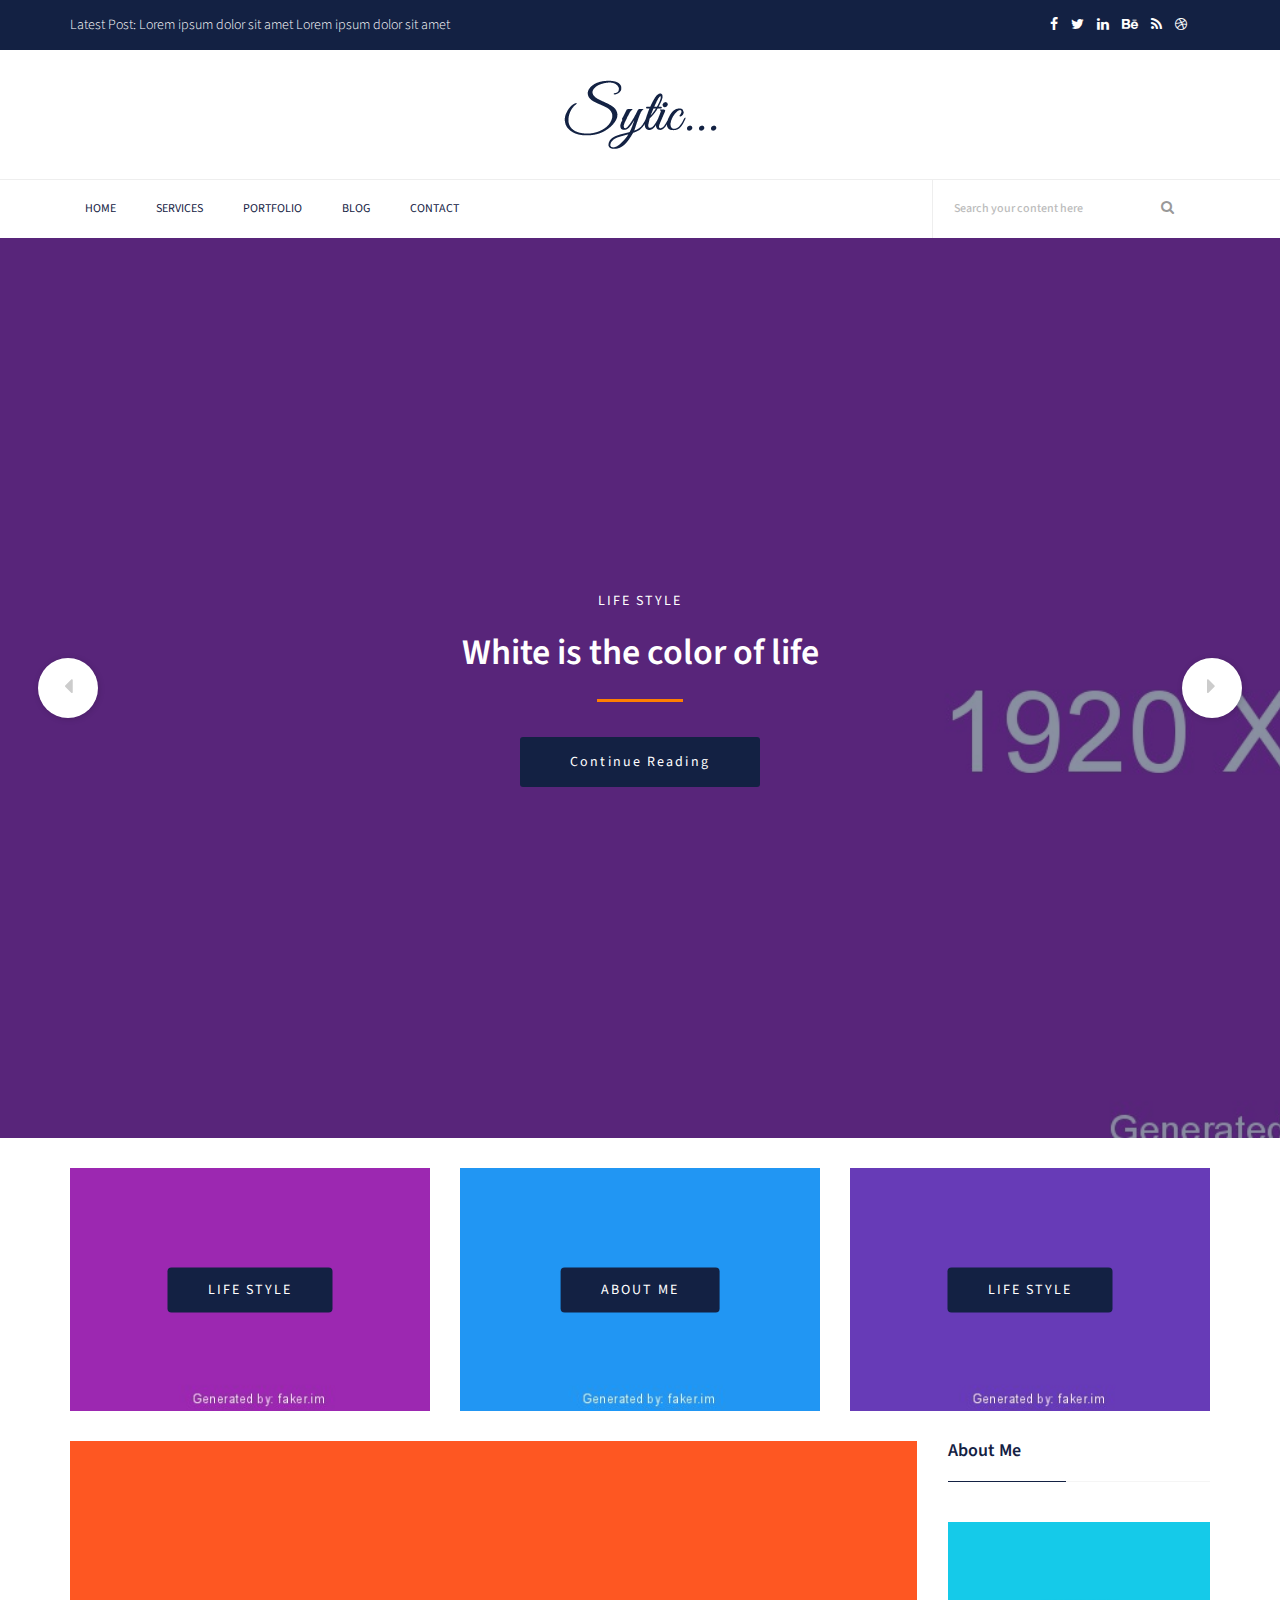
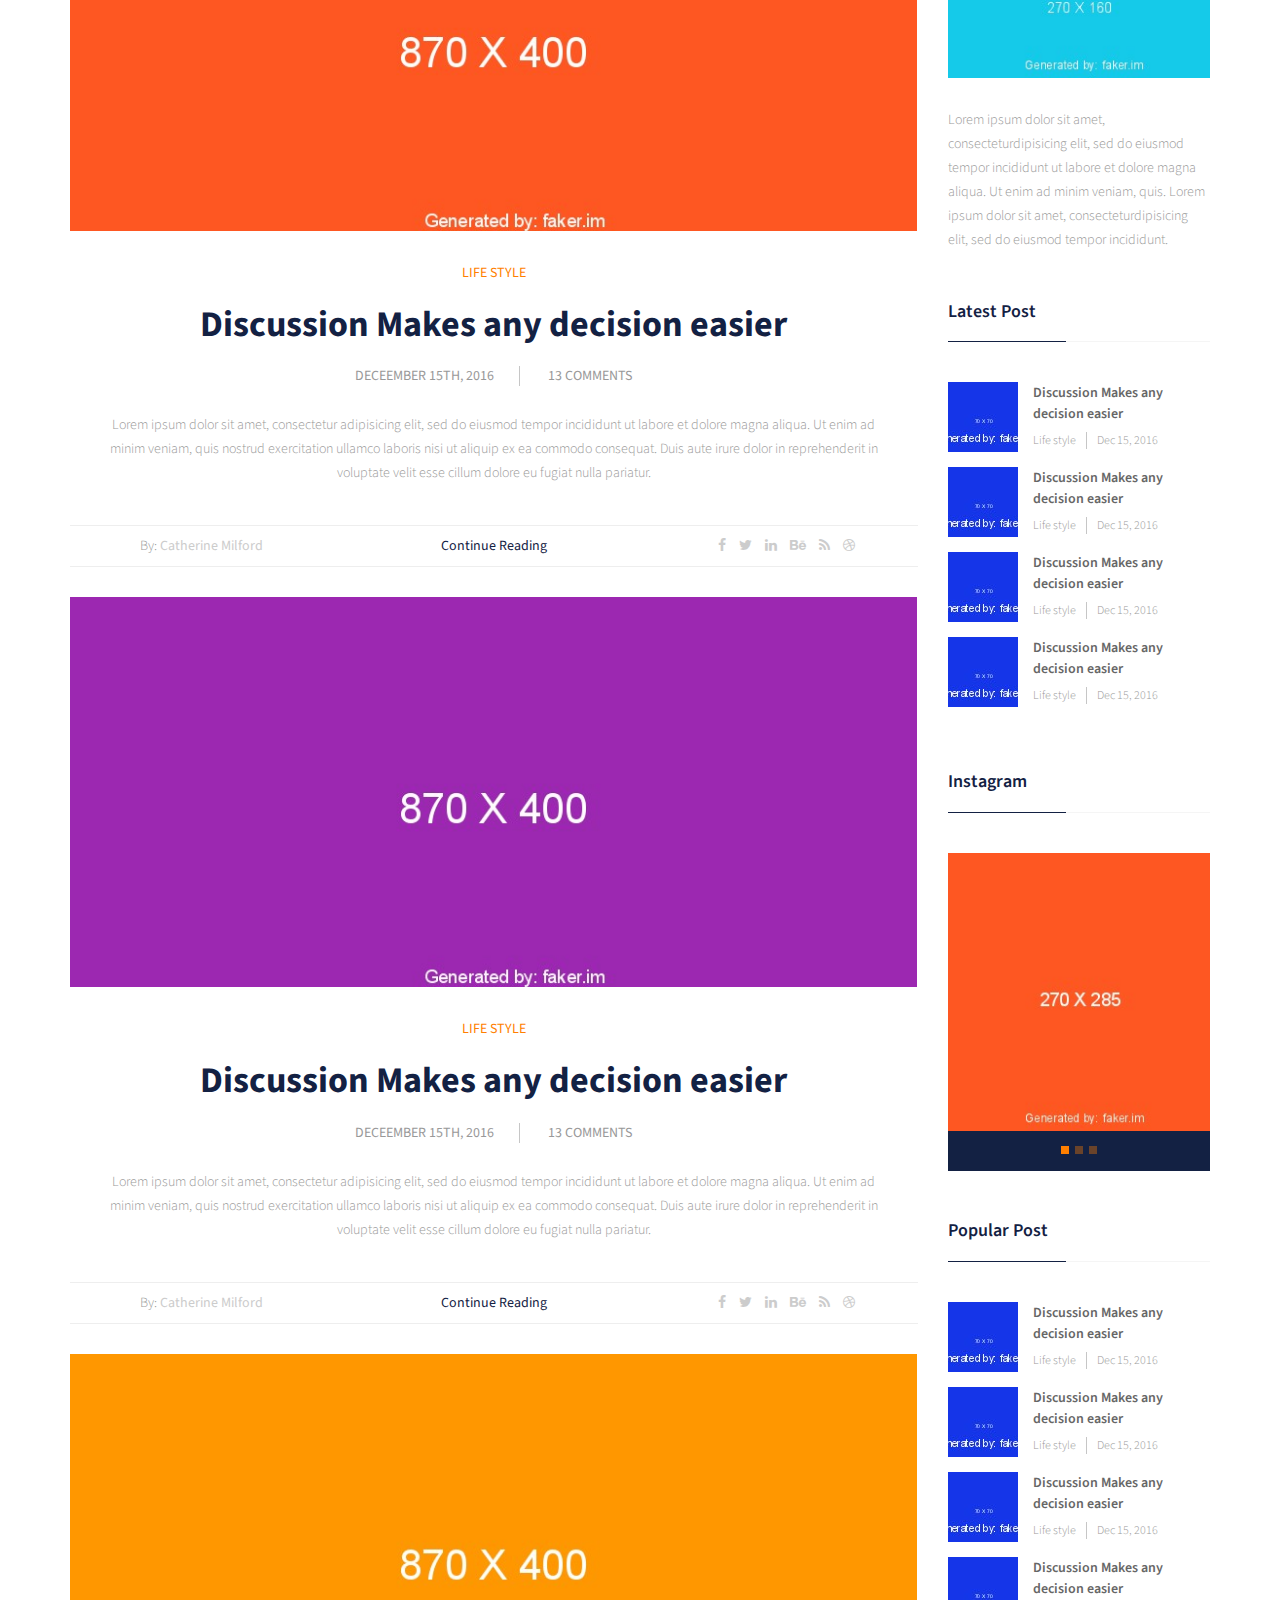
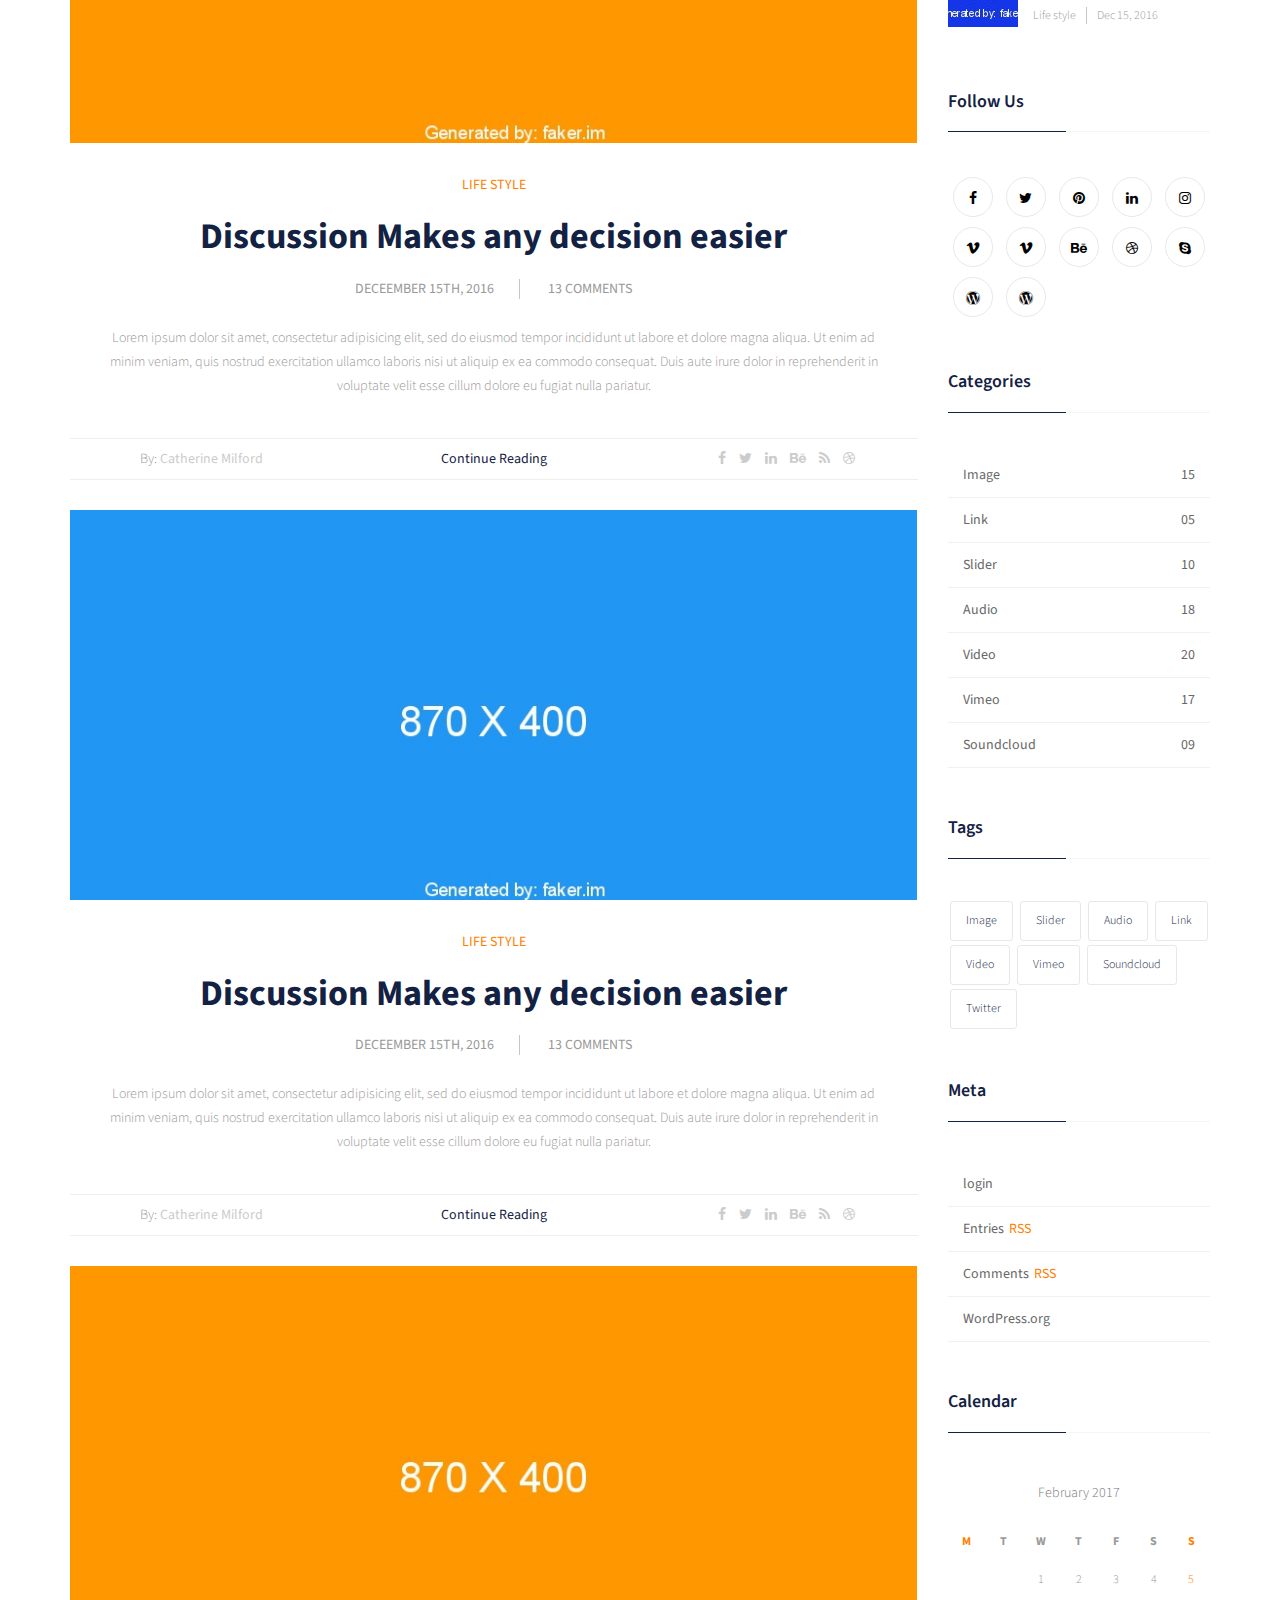
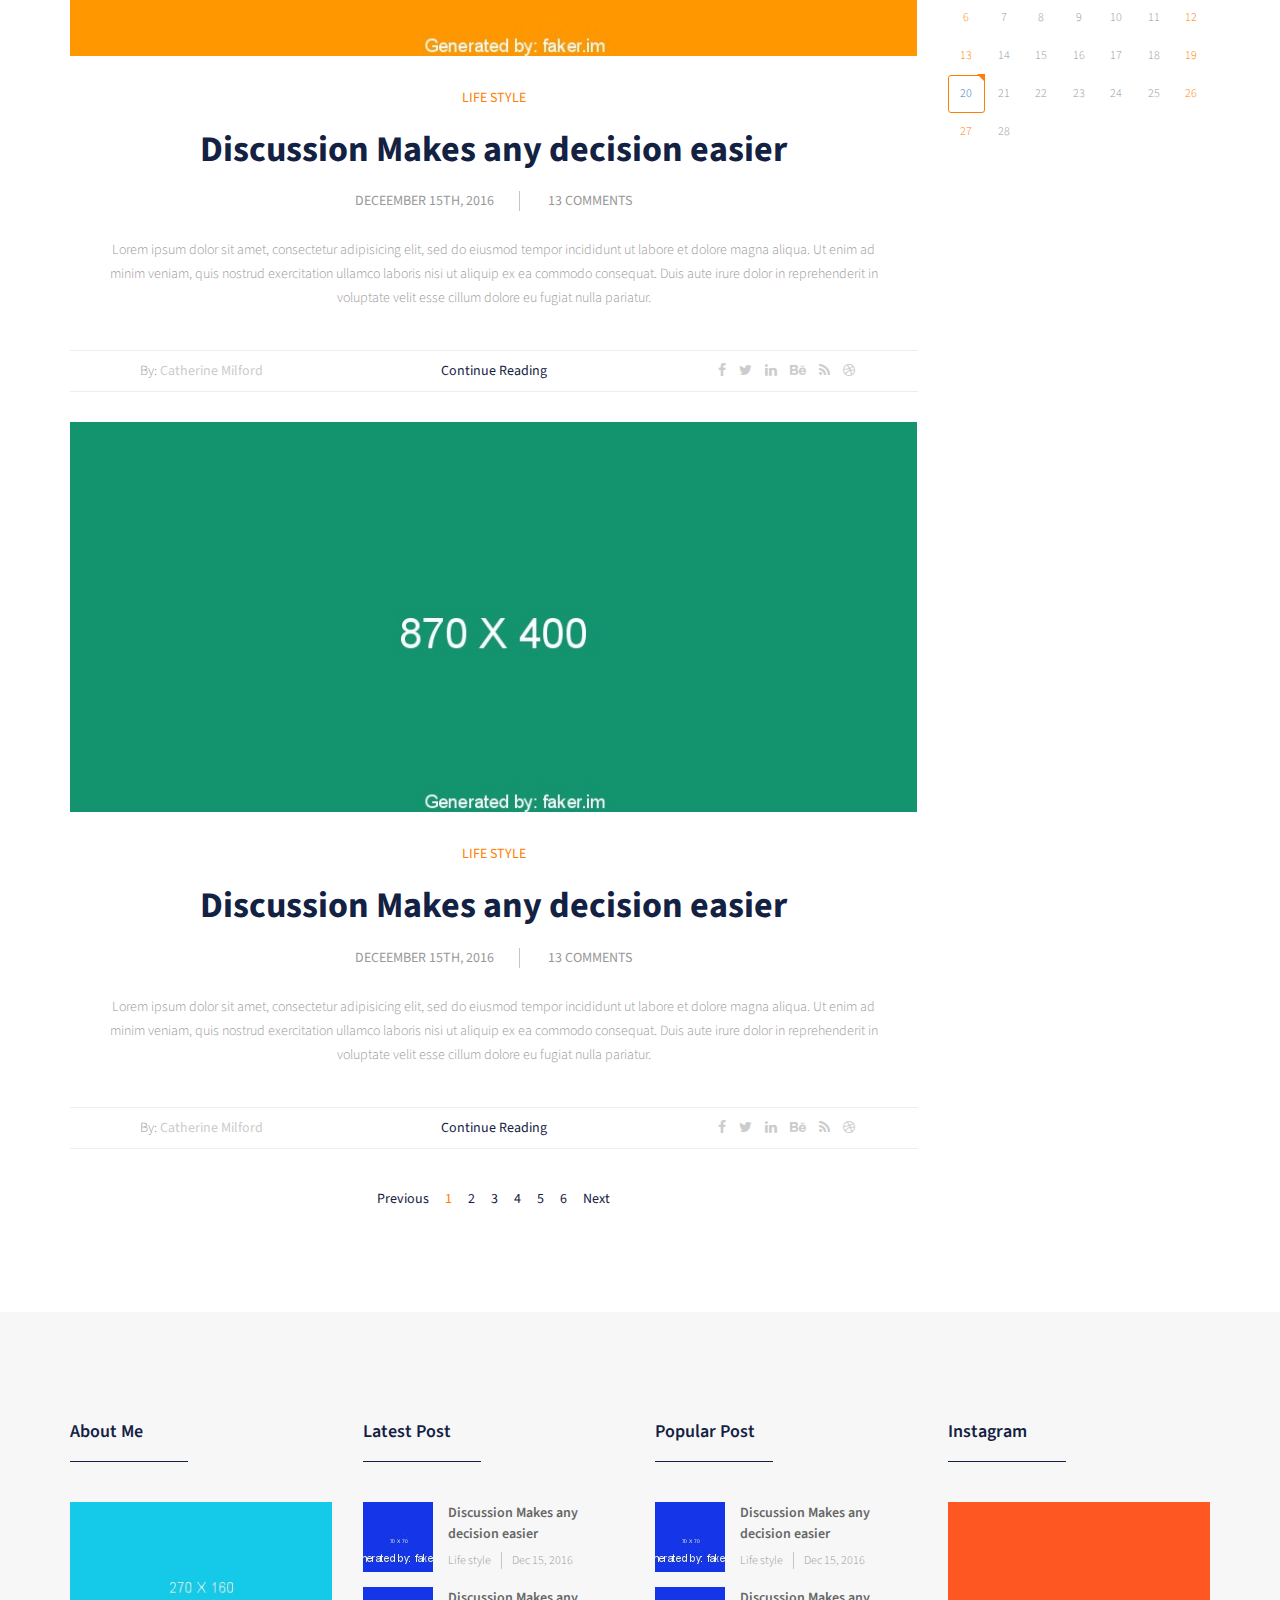
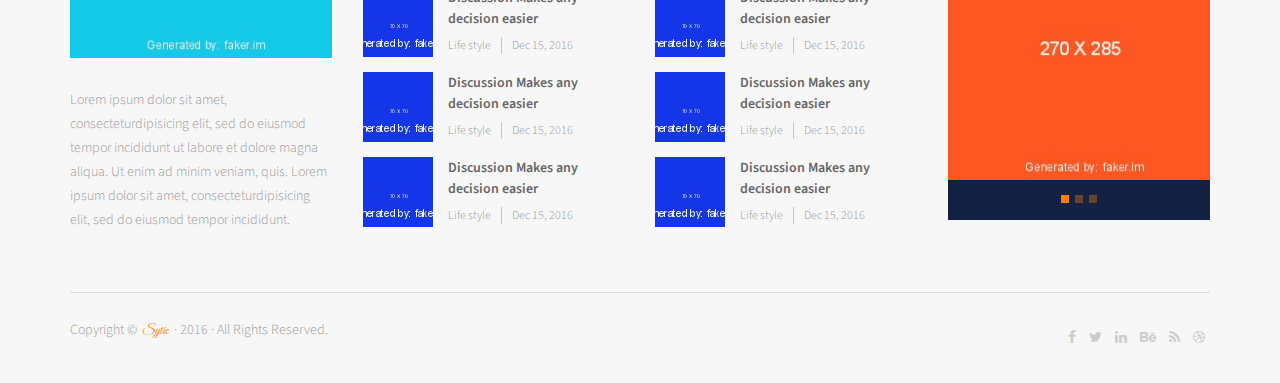
<file: blog.html>
<!DOCTYPE html>
<html lang="zxx">
    <head>
        <meta charset="utf-8">
        <meta http-equiv="X-UA-Compatible" content="IE=edge">
        <meta name="viewport" content="width=device-width, initial-scale=1">
        <!-- The above 3 meta tags *must* come first in the head; any other head content must come *after* these tags -->
        <title>Blog</title>
        <link rel="shortcut icon" href="img/favicon.png">
        <link href="https://fonts.googleapis.com/css?family=Source+Sans+Pro:300,400,600,700" rel="stylesheet">
        <link href="https://fonts.googleapis.com/css?family=Great+Vibes" rel="stylesheet">
        <!-- All Css File Included -->
        <!-- <link href="css/owl.theme.default.css" rel="stylesheet"> -->
        <link href="css/font-awesome.min.css" rel="stylesheet">
        <link href="css/owl.carousel.css" rel="stylesheet">
        <link href="css/et-line.css" rel="stylesheet">
        <link href="css/bootstrap.min.css" rel="stylesheet">
        <link href="css/style.css" rel="stylesheet">
        <link href="css/responsive.css" rel="stylesheet">
    </head>
    <body class="blog-first">
        <!-- Header Top area start -->
        <div class="header-top-bg1">
            <div class="container">
                <div class="header-top-content">
                    <div class="row">
                        <div class="col-md-10 col-sm-9">
                            <p>Latest Post: Lorem ipsum dolor sit amet Lorem ipsum dolor sit amet</p>
                        </div>
                        <div class="col-md-2 col-sm-3">
                            <ul class="social-icon">
                                <li><a href=""><i class="fa fa-facebook"></i></a></li>
                                <li><a href=""><i class="fa fa-twitter"></i></a></li>
                                <li><a href=""><i class="fa fa-linkedin"></i></a></li>
                                <li><a href=""><i class="fa fa-behance"></i></a></li>
                                <li><a href=""><i class="fa fa-rss"></i></a></li>
                                <li><a href=""><i class="fa fa-dribbble"></i></a></li>
                            </ul>
                        </div>
                    </div>
                </div>
            </div>
        </div>
        <div class="logo-area">
            <div class="container">
                <div class="logo">
                    <img src="img/blog1/logo.png" alt="Blog Logo">
                </div>
            </div>
        </div>
        <div class="navbar-area-bg1">
            <nav class="navbar navbar-default">
                <div class="container">
                    <!-- Brand and toggle get grouped for better mobile display -->
                    <div class="navbar-header">
                        <button type="button" class="navbar-toggle collapsed" data-toggle="collapse" data-target="#bs-example-navbar-collapse-1" aria-expanded="false">
                        <span class="sr-only">Toggle navigation</span>
                        <span class="icon-bar"></span>
                        <span class="icon-bar"></span>
                        <span class="icon-bar"></span>
                        </button>
                    </div>
                    <!-- Collect the nav links, forms, and other content for toggling -->
                    <div class="collapse navbar-collapse" id="bs-example-navbar-collapse-1">
                        <ul class="nav navbar-nav navbar-left">
                            <li><a href="index.html">Home</a></li>
                            <li><a href="index.html#service">Services</a></li>
                            <li><a href="index.html#protfolio-area">Portfolio</a></li>
                            <li><a href="index.html">Blog</a></li>
                            <li><a href="index.html#contact">Contact</a></li>
                        </ul>
                        <form action="#" class="navbar-form navbar-right">
                            <div class="search-box">
                                <input type="text" placeholder="Search your content here" onfocus="this.placeholder = ''" onblur="this.placeholder = 'Search your content here'">
                                <button type="submit"> <i class="fa fa-search"></i></button>
                            </div>
                        </form>
                    </div>
                    <!-- /.navbar-collapse -->
                </div>
                <!-- /.container -->
            </nav>
        </div>
        <!-- Header Top area End -->
        <section class="slider-bg1">
            <div id="carousel-example-generic" class="carousel slide" data-ride="carousel">
                <!-- Wrapper for slides -->
                <div class="carousel-inner" role="listbox">
                    <div class="item active relative" style="background-image: url('img/blog1/carousel1.jpg'); background-size: cover;">
                        <div class="overlay" data-hover-color="#132243" data-hover-opacity="0.5"></div>
                        <div class="container">
                            <div class="row flex flex-middle fullscreen">
                                <div class="col-xs-12">
                                    <div class="slide-caption text-center">
                                        <p class="white">Life Style</p>
                                        <h1 class="white">White is the color of life</h1>
                                        <a href="#" class="btn radius" role="button">Continue Reading</a>
                                    </div>
                                </div>
                            </div>
                        </div>
                    </div>
                    <div class="item relative" style="background-image: url('img/blog1/carousel2.jpg'); background-size: cover;">
                        <div class="container">
                            <div class="row flex flex-middle fullscreen">
                                <div class="col-xs-12">
                                    <div class="slide-caption text-center">
                                        <p class="white">Life Style</p>
                                        <h1 class="white">White is the color of life</h1>
                                        <a href="#" class="btn radius" role="button">Continue Reading</a>
                                    </div>
                                </div>
                            </div>
                        </div>
                    </div>
                    <div class="item relative" style="background-image: url('img/blog1/carousel3.jpg'); background-size: cover;">
                        <div class="overlay" data-hover-color="#132243" data-hover-opacity="0.5"></div>
                        <div class="container">
                            <div class="row flex flex-middle fullscreen">
                                <div class="col-xs-12">
                                    <div class="slide-caption text-center">
                                        <p class="white">Life Style</p>
                                        <h1 class="white">White is the color of life</h1>
                                        <a href="#" class="btn orange" role="button">Continue Reading</a>
                                    </div>
                                </div>
                            </div>
                        </div>
                    </div>
                </div>
                <!-- Controls -->
                <a class="left custom-slider-control" href="#carousel-example-generic" role="button" data-slide="prev">
                    <span class="fa fa-caret-left" aria-hidden="true"></span>
                    <span class="sr-only">Previous</span>
                </a>
                <a class="right custom-slider-control" href="#carousel-example-generic" role="button" data-slide="next">
                    <span class="fa fa-caret-right" aria-hidden="true"></span>
                    <span class="sr-only">Next</span>
                </a>
            </div>
        </section>
        <div class="about-me-bg1">
            <div class="container">
                <div class="row">
                    <div class="col-sm-4 col-xs-12">
                        <div class="about-img text-center">
                            <img src="img/blog1/about-me1.jpg" class="img-responsive" alt="">
                            <div class="about-btn">
                                <a href="#" class="btn ">life style</a>
                            </div>
                        </div>
                    </div>
                    <div class="col-sm-4 col-xs-12">
                        <div class="about-img text-center">
                            <img src="img/blog1/about-me2.jpg" class="img-responsive" alt="">
                            <div class="about-btn">
                                <a href="#" class="btn ">about me</a>
                            </div>
                        </div>
                    </div>
                    <div class="col-sm-4 col-xs-12">
                        <div class="about-img text-center">
                            <img src="img/blog1/about-me3.jpg" class="img-responsive" alt="">
                            <div class="about-btn">
                                <a href="#" class="btn ">life style</a>
                            </div>
                        </div>
                    </div>
                </div>
            </div>
        </div>
        <section class="main-blog-bg1">
            <div class="container">
                <div class="row">
                    <div class="col-sm-9 col-xs-12">
                        <div class="total-blog">
                            <div class="single-blog">
                                <div class="single-blog-img">
                                    <img src="img/blog1/single-blog-img1.jpg" class="img-responsive" alt="">
                                </div>
                                <div class="blog-text">
                                    <span class="category">Life Style</span>
                                    <h1 class="blog-title">Discussion Makes any decision easier</h1>
                                    <div class="date-comment">
                                        <span class="date">Deceember 15th, 2016</span>
                                        <span class="comment"> 13 Comments</span>
                                    </div>
                                    <p>Lorem ipsum dolor sit amet, consectetur adipisicing elit, sed do eiusmod tempor incididunt ut labore et dolore magna aliqua. Ut enim ad minim veniam, quis nostrud exercitation ullamco laboris nisi ut aliquip ex ea commodo consequat. Duis aute irure dolor in
                                    reprehenderit in voluptate velit esse cillum dolore eu fugiat nulla pariatur.</p>
                                </div>
                                <div class="blog-bottom">
                                    <div class="row">
                                        <div class="col-md-4">
                                            <span>By: </span> <a>Catherine Milford</a>
                                        </div>
                                        <div class="col-md-4">
                                            <a class="continue" href="blog-single-01.html">Continue Reading</a>
                                        </div>
                                        <div class="col-md-4">
                                            <ul class="writer-profile">
                                                <li><a href="#"><i class="fa fa-facebook"></i></a></li>
                                                <li><a href="#"><i class="fa fa-twitter"></i></a></li>
                                                <li><a href="#"><i class="fa fa-linkedin"></i></a></li>
                                                <li><a href="#"><i class="fa fa-behance"></i></a></li>
                                                <li><a href="#"><i class="fa fa-rss"></i></a></li>
                                                <li><a href="#"><i class="fa fa-dribbble"></i></a></li>
                                            </ul>
                                        </div>
                                    </div>
                                </div>
                            </div>
                            <div class="single-blog">
                                <div class="single-blog-img">
                                    <img src="img/blog1/single-blog-img2.jpg" class="img-responsive" alt="">
                                </div>
                                <div class="blog-text">
                                    <span class="category">Life Style</span>
                                    <h1 class="blog-title">Discussion Makes any decision easier</h1>
                                    <div class="date-comment">
                                        <span class="date">Deceember 15th, 2016</span>
                                        <span class="comment"> 13 Comments</span>
                                    </div>
                                    <p>Lorem ipsum dolor sit amet, consectetur adipisicing elit, sed do eiusmod tempor incididunt ut labore et dolore magna aliqua. Ut enim ad minim veniam, quis nostrud exercitation ullamco laboris nisi ut aliquip ex ea commodo consequat. Duis aute irure dolor in
                                    reprehenderit in voluptate velit esse cillum dolore eu fugiat nulla pariatur.</p>
                                </div>
                                <div class="blog-bottom">
                                    <div class="row">
                                        <div class="col-md-4">
                                            <span>By: </span> <a>Catherine Milford</a>
                                        </div>
                                        <div class="col-md-4">
                                            <a class="continue" href="blog-single-02.html">Continue Reading</a>
                                        </div>
                                        <div class="col-md-4">
                                            <ul class="writer-profile">
                                                <li><a href="#"><i class="fa fa-facebook"></i></a></li>
                                                <li><a href="#"><i class="fa fa-twitter"></i></a></li>
                                                <li><a href="#"><i class="fa fa-linkedin"></i></a></li>
                                                <li><a href="#"><i class="fa fa-behance"></i></a></li>
                                                <li><a href="#"><i class="fa fa-rss"></i></a></li>
                                                <li><a href="#"><i class="fa fa-dribbble"></i></a></li>
                                            </ul>
                                        </div>
                                    </div>
                                </div>
                            </div>
                            <div class="single-blog">
                                <div class="single-blog-img">
                                    <img src="img/blog1/single-blog-img3.jpg" class="img-responsive" alt="">
                                </div>
                                <div class="blog-text">
                                    <span class="category">Life Style</span>
                                    <h1 class="blog-title">Discussion Makes any decision easier</h1>
                                    <div class="date-comment">
                                        <span class="date">Deceember 15th, 2016</span>
                                        <span class="comment"> 13 Comments</span>
                                    </div>
                                    <p>Lorem ipsum dolor sit amet, consectetur adipisicing elit, sed do eiusmod tempor incididunt ut labore et dolore magna aliqua. Ut enim ad minim veniam, quis nostrud exercitation ullamco laboris nisi ut aliquip ex ea commodo consequat. Duis aute irure dolor in
                                    reprehenderit in voluptate velit esse cillum dolore eu fugiat nulla pariatur.</p>
                                </div>
                                <div class="blog-bottom">
                                    <div class="row">
                                        <div class="col-md-4">
                                            <span>By: </span> <a>Catherine Milford</a>
                                        </div>
                                        <div class="col-md-4">
                                            <a class="continue" href="blog-single-01.html">Continue Reading</a>
                                        </div>
                                        <div class="col-md-4">
                                            <ul class="writer-profile">
                                                <li><a href="#"><i class="fa fa-facebook"></i></a></li>
                                                <li><a href="#"><i class="fa fa-twitter"></i></a></li>
                                                <li><a href="#"><i class="fa fa-linkedin"></i></a></li>
                                                <li><a href="#"><i class="fa fa-behance"></i></a></li>
                                                <li><a href="#"><i class="fa fa-rss"></i></a></li>
                                                <li><a href="#"><i class="fa fa-dribbble"></i></a></li>
                                            </ul>
                                        </div>
                                    </div>
                                </div>
                            </div>
                            <div class="single-blog">
                                <div class="single-blog-img">
                                    <img src="img/blog1/single-blog-img4.jpg" class="img-responsive" alt="">
                                </div>
                                <div class="blog-text">
                                    <span class="category">Life Style</span>
                                    <h1 class="blog-title">Discussion Makes any decision easier</h1>
                                    <div class="date-comment">
                                        <span class="date">Deceember 15th, 2016</span>
                                        <span class="comment"> 13 Comments</span>
                                    </div>
                                    <p>Lorem ipsum dolor sit amet, consectetur adipisicing elit, sed do eiusmod tempor incididunt ut labore et dolore magna aliqua. Ut enim ad minim veniam, quis nostrud exercitation ullamco laboris nisi ut aliquip ex ea commodo consequat. Duis aute irure dolor in
                                    reprehenderit in voluptate velit esse cillum dolore eu fugiat nulla pariatur.</p>
                                </div>
                                <div class="blog-bottom">
                                    <div class="row">
                                        <div class="col-md-4">
                                            <span>By: </span> <a>Catherine Milford</a>
                                        </div>
                                        <div class="col-md-4">
                                            <a class="continue" href="blog-single-02.html">Continue Reading</a>
                                        </div>
                                        <div class="col-md-4">
                                            <ul class="writer-profile">
                                                <li><a href="#"><i class="fa fa-facebook"></i></a></li>
                                                <li><a href="#"><i class="fa fa-twitter"></i></a></li>
                                                <li><a href="#"><i class="fa fa-linkedin"></i></a></li>
                                                <li><a href="#"><i class="fa fa-behance"></i></a></li>
                                                <li><a href="#"><i class="fa fa-rss"></i></a></li>
                                                <li><a href="#"><i class="fa fa-dribbble"></i></a></li>
                                            </ul>
                                        </div>
                                    </div>
                                </div>
                            </div>
                            <div class="single-blog">
                                <div class="single-blog-img">
                                    <img src="img/blog1/single-blog-img5.jpg" class="img-responsive" alt="">
                                </div>
                                <div class="blog-text">
                                    <span class="category">Life Style</span>
                                    <h1 class="blog-title">Discussion Makes any decision easier</h1>
                                    <div class="date-comment">
                                        <span class="date">Deceember 15th, 2016</span>
                                        <span class="comment"> 13 Comments</span>
                                    </div>
                                    <p>Lorem ipsum dolor sit amet, consectetur adipisicing elit, sed do eiusmod tempor incididunt ut labore et dolore magna aliqua. Ut enim ad minim veniam, quis nostrud exercitation ullamco laboris nisi ut aliquip ex ea commodo consequat. Duis aute irure dolor in
                                    reprehenderit in voluptate velit esse cillum dolore eu fugiat nulla pariatur.</p>
                                </div>
                                <div class="blog-bottom">
                                    <div class="row">
                                        <div class="col-md-4">
                                            <span>By: </span> <a>Catherine Milford</a>
                                        </div>
                                        <div class="col-md-4">
                                            <a class="continue" href="blog-single-01.html">Continue Reading</a>
                                        </div>
                                        <div class="col-md-4">
                                            <ul class="writer-profile">
                                                <li><a href="#"><i class="fa fa-facebook"></i></a></li>
                                                <li><a href="#"><i class="fa fa-twitter"></i></a></li>
                                                <li><a href="#"><i class="fa fa-linkedin"></i></a></li>
                                                <li><a href="#"><i class="fa fa-behance"></i></a></li>
                                                <li><a href="#"><i class="fa fa-rss"></i></a></li>
                                                <li><a href="#"><i class="fa fa-dribbble"></i></a></li>
                                            </ul>
                                        </div>
                                    </div>
                                </div>
                            </div>
                            <div class="single-blog">
                                <div class="single-blog-img">
                                    <img src="img/blog1/single-blog-img6.jpg" class="img-responsive" alt="">
                                </div>
                                <div class="blog-text">
                                    <span class="category">Life Style</span>
                                    <h1 class="blog-title">Discussion Makes any decision easier</h1>
                                    <div class="date-comment">
                                        <span class="date">Deceember 15th, 2016</span>
                                        <span class="comment"> 13 Comments</span>
                                    </div>
                                    <p>Lorem ipsum dolor sit amet, consectetur adipisicing elit, sed do eiusmod tempor incididunt ut labore et dolore magna aliqua. Ut enim ad minim veniam, quis nostrud exercitation ullamco laboris nisi ut aliquip ex ea commodo consequat. Duis aute irure dolor in
                                    reprehenderit in voluptate velit esse cillum dolore eu fugiat nulla pariatur.</p>
                                </div>
                                <div class="blog-bottom">
                                    <div class="row">
                                        <div class="col-md-4">
                                            <span>By: </span> <a>Catherine Milford</a>
                                        </div>
                                        <div class="col-md-4">
                                            <a class="continue" href="blog-single-02.html">Continue Reading</a>
                                        </div>
                                        <div class="col-md-4">
                                            <ul class="writer-profile">
                                                <li><a href="#"><i class="fa fa-facebook"></i></a></li>
                                                <li><a href="#"><i class="fa fa-twitter"></i></a></li>
                                                <li><a href="#"><i class="fa fa-linkedin"></i></a></li>
                                                <li><a href="#"><i class="fa fa-behance"></i></a></li>
                                                <li><a href="#"><i class="fa fa-rss"></i></a></li>
                                                <li><a href="#"><i class="fa fa-dribbble"></i></a></li>
                                            </ul>
                                        </div>
                                    </div>
                                </div>
                            </div>
                            <div class="blog-pagination">
                                <a href="#">Previous</a>
                                <a class="active" href="#">1</a>
                                <a href="#">2</a>
                                <a href="#">3</a>
                                <a href="#">4</a>
                                <a href="#">5</a>
                                <a href="#">6</a>
                                <a href="#">Next</a>
                            </div>
                        </div>
                    </div>
                    <div class="col-sm-3 col-xs-12">
                        <div class="blog-widget">
                            <div class="single-widget">
                                <h3>About Me</h3>
                                <div class="progress">
                                    <div class="progress-bar"></div>
                                </div>
                                <img src="img/blog1/single-person.jpg" class="img-responsive" alt="">
                                <p>Lorem ipsum dolor sit amet, consecteturdipisicing elit, sed do eiusmod tempor incididunt ut labore et dolore magna aliqua. Ut enim ad minim veniam, quis. Lorem ipsum dolor sit amet, consecteturdipisicing elit, sed do eiusmod tempor incididunt.</p>
                            </div>
                            <div class="single-widget">
                                <h3>Latest Post</h3>
                                <div class="progress">
                                    <div class="progress-bar"></div>
                                </div>
                                <div class="total-post">
                                    <div class="single-post">
                                        <div class="media">
                                            <div class="media-left">
                                                <a href="#"><img class="media-object" src="img/blog1/post-img1.jpg" alt="..."></a>
                                            </div>
                                            <div class="media-body">
                                                <h4 class="media-heading"><a href="#">Discussion Makes any
                                                decision easier</a></h4>
                                                <p><span class="post-category">Life style</span><span class="post-date">Dec 15, 2016</span></p>
                                            </div>
                                        </div>
                                    </div>
                                    <div class="single-post">
                                        <div class="media">
                                            <div class="media-left">
                                                <a href="#"><img class="media-object" src="img/blog1/post-img1.jpg" alt="..."></a>
                                            </div>
                                            <div class="media-body">
                                                <h4 class="media-heading"><a href="#">Discussion Makes any
                                                decision easier</a></h4>
                                                <p><span class="post-category">Life style</span><span class="post-date">Dec 15, 2016</span></p>
                                            </div>
                                        </div>
                                    </div>
                                    <div class="single-post">
                                        <div class="media">
                                            <div class="media-left">
                                                <a href="#"><img class="media-object" src="img/blog1/post-img1.jpg" alt="..."></a>
                                            </div>
                                            <div class="media-body">
                                                <h4 class="media-heading"><a href="#">Discussion Makes any
                                                decision easier</a></h4>
                                                <p><span class="post-category">Life style</span><span class="post-date">Dec 15, 2016</span></p>
                                            </div>
                                        </div>
                                    </div>
                                    <div class="single-post">
                                        <div class="media">
                                            <div class="media-left">
                                                <a href="#"><img class="media-object" src="img/blog1/post-img1.jpg" alt="..."></a>
                                            </div>
                                            <div class="media-body">
                                                <h4 class="media-heading"><a href="#">Discussion Makes any
                                                decision easier</a></h4>
                                                <p><span class="post-category">Life style</span><span class="post-date">Dec 15, 2016</span></p>
                                            </div>
                                        </div>
                                    </div>
                                </div>
                            </div>
                            <div class="single-widget">
                                <h3>Instagram</h3>
                                <div class="progress">
                                    <div class="progress-bar"></div>
                                </div>
                                <div class="instagram-carousel">
                                    <div class="item">
                                        <img class="img-responsive" src="img/blog1/instagram1.jpg" alt="">
                                    </div>
                                    <div class="item">
                                        <img class="img-responsive" src="img/blog1/instagram2.jpg" alt="">
                                    </div>
                                    <div class="item">
                                        <img class="img-responsive" src="img/blog1/instagram3.jpg" alt="">
                                    </div>
                                </div>
                            </div>
                            <div class="single-widget">
                                <h3>Popular Post</h3>
                                <div class="progress">
                                    <div class="progress-bar"></div>
                                </div>
                                <div class="total-post">
                                    <div class="single-post">
                                        <div class="media">
                                            <div class="media-left">
                                                <a href="#"><img class="media-object" src="img/blog1/post-img1.jpg" alt="..."></a>
                                            </div>
                                            <div class="media-body">
                                                <h4 class="media-heading"><a href="#">Discussion Makes any
                                                decision easier</a></h4>
                                                <p><span class="post-category">Life style</span><span class="post-date">Dec 15, 2016</span></p>
                                            </div>
                                        </div>
                                    </div>
                                    <div class="single-post">
                                        <div class="media">
                                            <div class="media-left">
                                                <a href="#"><img class="media-object" src="img/blog1/post-img1.jpg" alt="..."></a>
                                            </div>
                                            <div class="media-body">
                                                <h4 class="media-heading"><a href="#">Discussion Makes any
                                                decision easier</a></h4>
                                                <p><span class="post-category">Life style</span><span class="post-date">Dec 15, 2016</span></p>
                                            </div>
                                        </div>
                                    </div>
                                    <div class="single-post">
                                        <div class="media">
                                            <div class="media-left">
                                                <a href="#"><img class="media-object" src="img/blog1/post-img1.jpg" alt="..."></a>
                                            </div>
                                            <div class="media-body">
                                                <h4 class="media-heading"><a href="#">Discussion Makes any
                                                decision easier</a></h4>
                                                <p><span class="post-category">Life style</span><span class="post-date">Dec 15, 2016</span></p>
                                            </div>
                                        </div>
                                    </div>
                                    <div class="single-post">
                                        <div class="media">
                                            <div class="media-left">
                                                <a href="#"><img class="media-object" src="img/blog1/post-img1.jpg" alt="..."></a>
                                            </div>
                                            <div class="media-body">
                                                <h4 class="media-heading"><a href="#">Discussion Makes any
                                                decision easier</a></h4>
                                                <p><span class="post-category">Life style</span><span class="post-date">Dec 15, 2016</span></p>
                                            </div>
                                        </div>
                                    </div>
                                </div>
                            </div>
                            <div class="single-widget">
                                <h3>Follow Us</h3>
                                <div class="progress">
                                    <div class="progress-bar"></div>
                                </div>
                                <ul class="follow-icon">
                                    <li><a href="#"><i class="fa fa-facebook"></i></a></li>
                                    <li><a href="#"><i class="fa fa-twitter"></i></a></li>
                                    <li><a href="#"><i class="fa fa-pinterest"></i></a></li>
                                    <li><a href="#"><i class="fa fa-linkedin"></i></a></li>
                                    <li><a href="#"><i class="fa fa-instagram"></i></a></li>
                                    <li><a href="#"><i class="fa fa-vimeo"></i></a></li>
                                    <li><a href="#"><i class="fa fa-vimeo"></i></a></li>
                                    <li><a href="#"><i class="fa fa-behance"></i></a></li>
                                    <li><a href="#"><i class="fa fa-dribbble"></i></a></li>
                                    <li><a href="#"><i class="fa fa-skype"></i></a></li>
                                    <li><a href="#"><i class="fa fa-wordpress"></i></a></li>
                                    <li><a href="#"><i class="fa fa-wordpress"></i></a></li>
                                </ul>
                            </div>
                            <div class="single-widget">
                                <h3>Categories</h3>
                                <div class="progress">
                                    <div class="progress-bar"></div>
                                </div>
                                <div class="list-group">
                                    <a href="#" class="list-group-item under-line flex space-between">
                                        <span>Image</span><span>15</span>
                                    </a>
                                    <a href="#" class="list-group-item flex space-between">
                                        <span>Link</span><span>05</span>
                                    </a>
                                    <a href="#" class="list-group-item flex space-between">
                                        <span>Slider</span><span>10</span>
                                    </a>
                                    <a href="#" class="list-group-item flex space-between">
                                        <span>Audio</span><span>18</span>
                                    </a>
                                    <a href="#" class="list-group-item flex space-between">
                                        <span>Video</span><span>20</span>
                                    </a>
                                    <a href="#" class="list-group-item flex space-between">
                                        <span>Vimeo</span><span>17</span>
                                    </a>
                                    <a href="#" class="list-group-item flex space-between">
                                        <span>Soundcloud</span><span>09</span>
                                    </a>
                                </div>
                            </div>
                            <div class="single-widget">
                                <h3>Tags</h3>
                                <div class="progress">
                                    <div class="progress-bar"></div>
                                </div>
                                <ul class="post-tag">
                                    <li><a href="#">Image</a></li>
                                    <li><a href="#">Slider</a></li>
                                    <li><a href="#">Audio</a></li>
                                    <li><a href="#">Link</a></li>
                                    <li><a href="#">Video</a></li>
                                    <li><a href="#">Vimeo</a></li>
                                    <li><a href="#">Soundcloud</a></li>
                                    <li><a href="#">Twitter</a></li>
                                </ul>
                            </div>
                            <div class="single-widget">
                                <h3>Meta</h3>
                                <div class="progress">
                                    <div class="progress-bar"></div>
                                </div>
                                <div class="list-group">
                                    <a href="#" class="list-group-item">login</a>
                                    <a href="#" class="list-group-item">Entries<span class="orange pl-5">RSS</span></a>
                                    <a href="#" class="list-group-item">Comments<span class="orange pl-5">RSS</span></a>
                                    <a href="#" class="list-group-item">WordPress.org</a>
                                </div>
                            </div>
                            <div class="single-widget">
                                <h3>Calendar</h3>
                                <div class="progress">
                                    <div class="progress-bar"></div>
                                </div>
                                <div class="widget-calendar">
                                    <div id="calendar_wrap" class="calendar_wrap"><table id="wp-calendar">
                                        <caption>February 2017</caption>
                                        <thead>
                                            <tr>
                                                <th scope="col" title="Monday">M</th>
                                                <th scope="col" title="Tuesday">T</th>
                                                <th scope="col" title="Wednesday">W</th>
                                                <th scope="col" title="Thursday">T</th>
                                                <th scope="col" title="Friday">F</th>
                                                <th scope="col" title="Saturday">S</th>
                                                <th scope="col" title="Sunday">S</th>
                                            </tr>
                                        </thead>
                                        <!-- <tfoot>
                                        <tr>
                                            <td colspan="3" id="prev" class="pad">&nbsp;</td>
                                            <td class="pad">&nbsp;</td>
                                            <td colspan="3" id="next" class="pad">&nbsp;</td>
                                        </tr>
                                        </tfoot> -->
                                        <tbody>
                                            <tr>
                                                <td colspan="2" class="pad">&nbsp;</td><td>1</td><td>2</td><td>3</td><td>4</td><td>5</td>
                                            </tr>
                                            <tr>
                                                <td>6</td><td>7</td><td>8</td><td>9</td><td>10</td><td>11</td><td>12</td>
                                            </tr>
                                            <tr>
                                                <td>13</td><td>14</td><td>15</td><td>16</td><td>17</td><td>18</td><td>19</td>
                                            </tr>
                                            <tr>
                                                <td id="today"><a href="" aria-label="Posts published on February 20, 2017">20</a></td><td>21</td><td>22</td><td>23</td><td>24</td><td>25</td><td>26</td>
                                            </tr>
                                            <tr>
                                                <td>27</td><td>28</td>
                                                <td class="pad" colspan="5">&nbsp;</td>
                                            </tr>
                                        </tbody>
                                    </table>
                                </div>
                            </div>
                        </div>
                    </div>
                </div>
            </div>
        </div>
    </section>
    <footer class="footer-area-bg1">
        <div class="container">
            <div class="row">
                <div class="col-md-3 col-sm-6 col-xs-12">
                    <div class="single-widget">
                        <h3>About Me</h3>
                        <div class="progress">
                            <div class="progress-bar"></div>
                        </div>
                        <img class="img-responsive" src="img/blog1/single-person.jpg" alt="">
                        <p>Lorem ipsum dolor sit amet, consecteturdipisicing elit, sed do eiusmod tempor incididunt ut labore et dolore magna aliqua. Ut enim ad minim veniam, quis. Lorem ipsum dolor sit amet, consecteturdipisicing elit, sed do eiusmod tempor incididunt.</p>
                    </div>
                </div>
                <div class="col-md-3 col-sm-6 col-xs-12">
                    <div class="single-widget">
                        <h3>Latest Post</h3>
                        <div class="progress">
                            <div class="progress-bar"></div>
                        </div>
                        <div class="total-post">
                            <div class="single-post">
                                <div class="media">
                                    <div class="media-left">
                                        <a href="#"><img class="media-object" src="img/blog1/post-img1.jpg" alt="..."></a>
                                    </div>
                                    <div class="media-body">
                                        <h4 class="media-heading"><a href="#">Discussion Makes any
                                        decision easier</a></h4>
                                        <p><span class="post-category">Life style</span><span class="post-date">Dec 15, 2016</span></p>
                                    </div>
                                </div>
                            </div>
                            <div class="single-post">
                                <div class="media">
                                    <div class="media-left">
                                        <a href="#"><img class="media-object" src="img/blog1/post-img1.jpg" alt="..."></a>
                                    </div>
                                    <div class="media-body">
                                        <h4 class="media-heading"><a href="#">Discussion Makes any
                                        decision easier</a></h4>
                                        <p><span class="post-category">Life style</span><span class="post-date">Dec 15, 2016</span></p>
                                    </div>
                                </div>
                            </div>
                            <div class="single-post">
                                <div class="media">
                                    <div class="media-left">
                                        <a href="#"><img class="media-object" src="img/blog1/post-img1.jpg" alt="..."></a>
                                    </div>
                                    <div class="media-body">
                                        <h4 class="media-heading"><a href="#">Discussion Makes any
                                        decision easier</a></h4>
                                        <p><span class="post-category">Life style</span><span class="post-date">Dec 15, 2016</span></p>
                                    </div>
                                </div>
                            </div>
                            <div class="single-post">
                                <div class="media">
                                    <div class="media-left">
                                        <a href="#"><img class="media-object" src="img/blog1/post-img1.jpg" alt="..."></a>
                                    </div>
                                    <div class="media-body">
                                        <h4 class="media-heading"><a href="#">Discussion Makes any
                                        decision easier</a></h4>
                                        <p><span class="post-category">Life style</span><span class="post-date">Dec 15, 2016</span></p>
                                    </div>
                                </div>
                            </div>
                        </div>
                    </div>
                </div>
                <div class="col-md-3 col-sm-6 col-xs-12">
                    <div class="single-widget">
                        <h3>Popular Post</h3>
                        <div class="progress">
                            <div class="progress-bar"></div>
                        </div>
                        <div class="total-post">
                            <div class="single-post">
                                <div class="media">
                                    <div class="media-left">
                                        <a href="#"><img class="media-object" src="img/blog1/post-img1.jpg" alt="..."></a>
                                    </div>
                                    <div class="media-body">
                                        <h4 class="media-heading"><a href="#">Discussion Makes any
                                        decision easier</a></h4>
                                        <p><span class="post-category">Life style</span><span class="post-date">Dec 15, 2016</span></p>
                                    </div>
                                </div>
                            </div>
                            <div class="single-post">
                                <div class="media">
                                    <div class="media-left">
                                        <a href="#"><img class="media-object" src="img/blog1/post-img1.jpg" alt="..."></a>
                                    </div>
                                    <div class="media-body">
                                        <h4 class="media-heading"><a href="#">Discussion Makes any
                                        decision easier</a></h4>
                                        <p><span class="post-category">Life style</span><span class="post-date">Dec 15, 2016</span></p>
                                    </div>
                                </div>
                            </div>
                            <div class="single-post">
                                <div class="media">
                                    <div class="media-left">
                                        <a href="#"><img class="media-object" src="img/blog1/post-img1.jpg" alt="..."></a>
                                    </div>
                                    <div class="media-body">
                                        <h4 class="media-heading"><a href="#">Discussion Makes any
                                        decision easier</a></h4>
                                        <p><span class="post-category">Life style</span><span class="post-date">Dec 15, 2016</span></p>
                                    </div>
                                </div>
                            </div>
                            <div class="single-post">
                                <div class="media">
                                    <div class="media-left">
                                        <a href="#"><img class="media-object" src="img/blog1/post-img1.jpg" alt="..."></a>
                                    </div>
                                    <div class="media-body">
                                        <h4 class="media-heading"><a href="#">Discussion Makes any
                                        decision easier</a></h4>
                                        <p><span class="post-category">Life style</span><span class="post-date">Dec 15, 2016</span></p>
                                    </div>
                                </div>
                            </div>
                        </div>
                    </div>
                </div>
                <div class="col-md-3 col-sm-6 col-xs-12">
                    <div class="single-widget">
                        <h3>Instagram</h3>
                        <div class="progress">
                            <div class="progress-bar"></div>
                        </div>
                        <div class="instagram-carousel">
                            <div class="item">
                                <img class="img-responsive" src="img/blog1/instagram1.jpg" alt="">
                            </div>
                            <div class="item">
                                <img class="img-responsive" src="img/blog1/instagram2.jpg" alt="">
                            </div>
                            <div class="item">
                                <img class="img-responsive" src="img/blog1/instagram3.jpg" alt="">
                            </div>
                        </div>
                    </div>
                </div>
            </div>
            <div class="row">
                <div class="col-md-12">
                    <div class="footer-bottom-bg1 flex space-between">
                        <div class="footer-left">
                            <p>Copyright ©<a class="great-vibes orange" href="index.html">Sytic</a>· 2016 · All Rights Reserved.</p>
                        </div>
                        <div class="footer-right">
                            <ul class="writer-profile">
                                <li><a href=""><i class="fa fa-facebook"></i></a></li>
                                <li><a href=""><i class="fa fa-twitter"></i></a></li>
                                <li><a href=""><i class="fa fa-linkedin"></i></a></li>
                                <li><a href=""><i class="fa fa-behance"></i></a></li>
                                <li><a href=""><i class="fa fa-rss"></i></a></li>
                                <li><a href=""><i class="fa fa-dribbble"></i></a></li>
                            </ul>
                        </div>
                    </div>
                </div>
            </div>
        </div>
    </footer>
    
    <!-- jQuery -->
    <script src="js/jquery-2.2.4.min.js"></script>
    <script src="js/isotope.min.js"></script>
    <script src="js/jquery.sticky.js"></script>
    <script src="js/jquery.singlePageNav.min.js"></script>
    <script src="js/bootstrap.min.js"></script>
    <script src="js/owl.carousel.min.js"></script>
    <script src="js/main.js"></script>
</body>
</html>
</file>
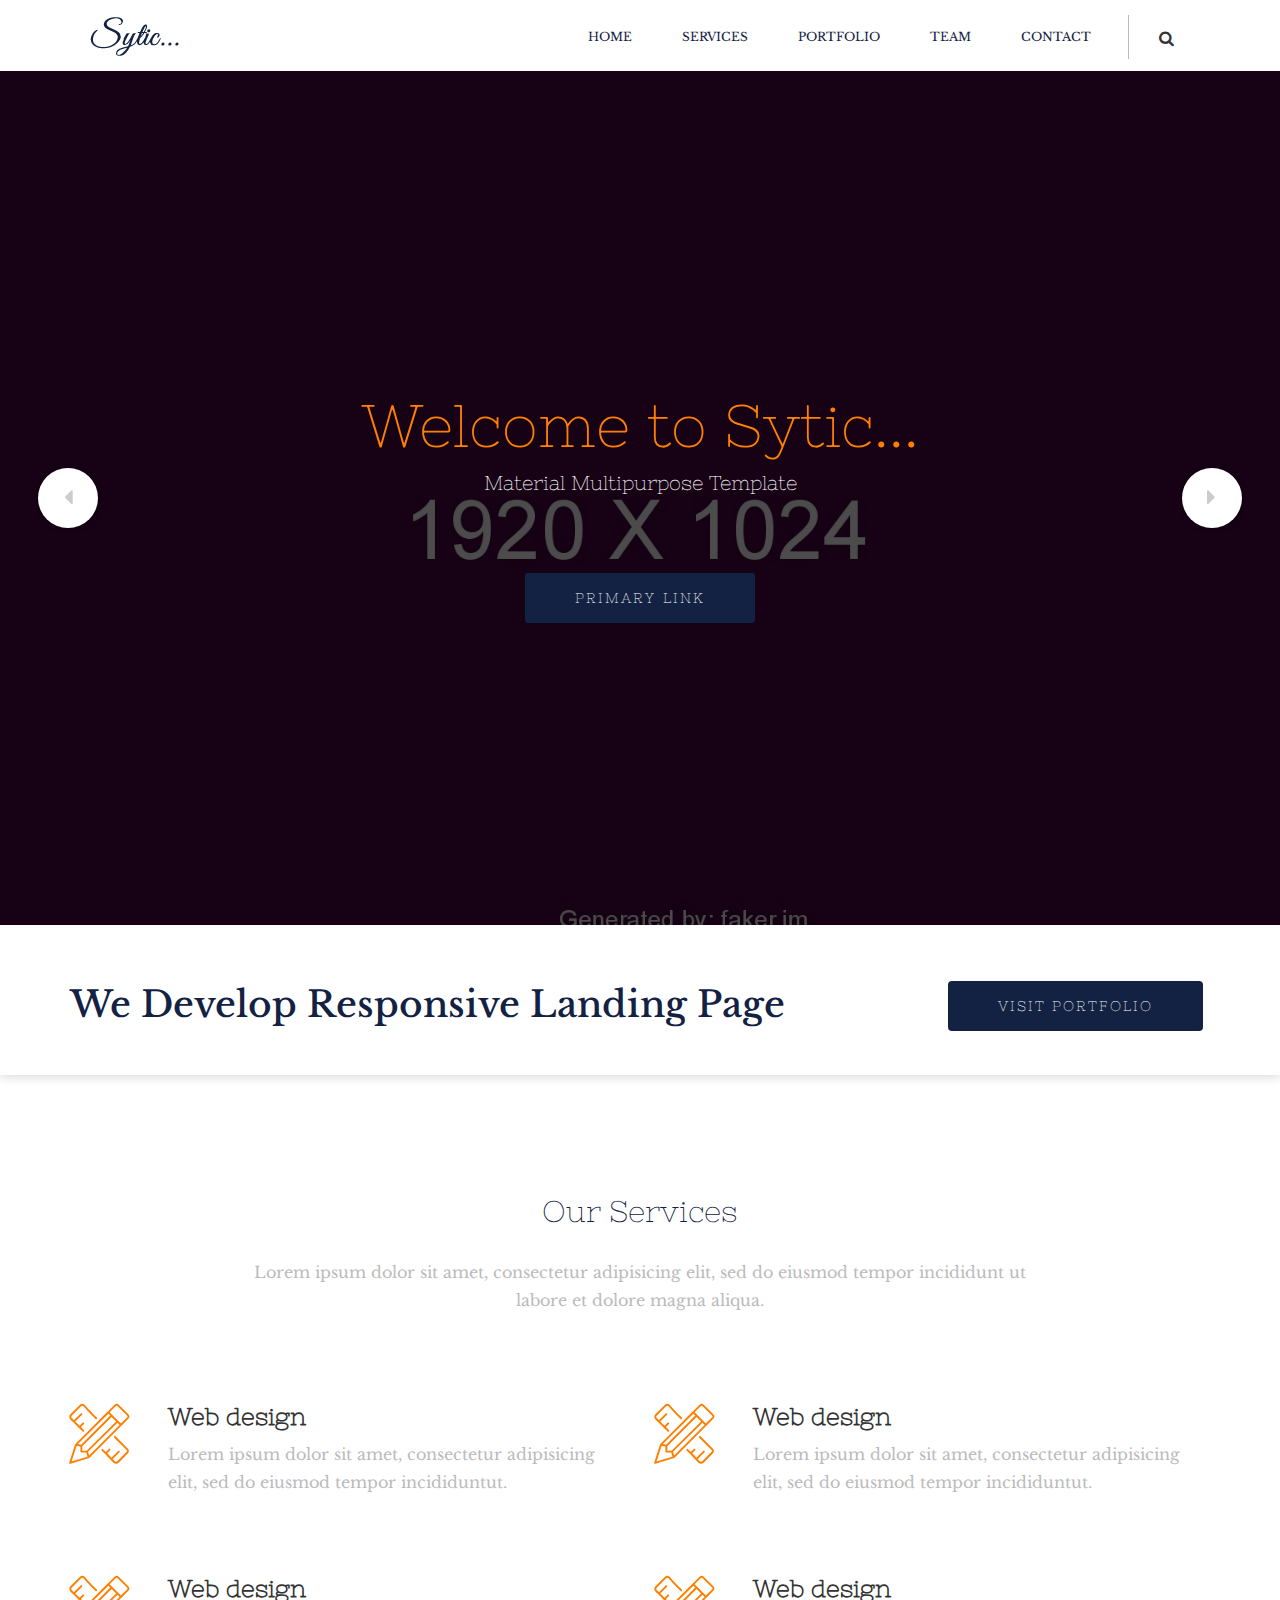
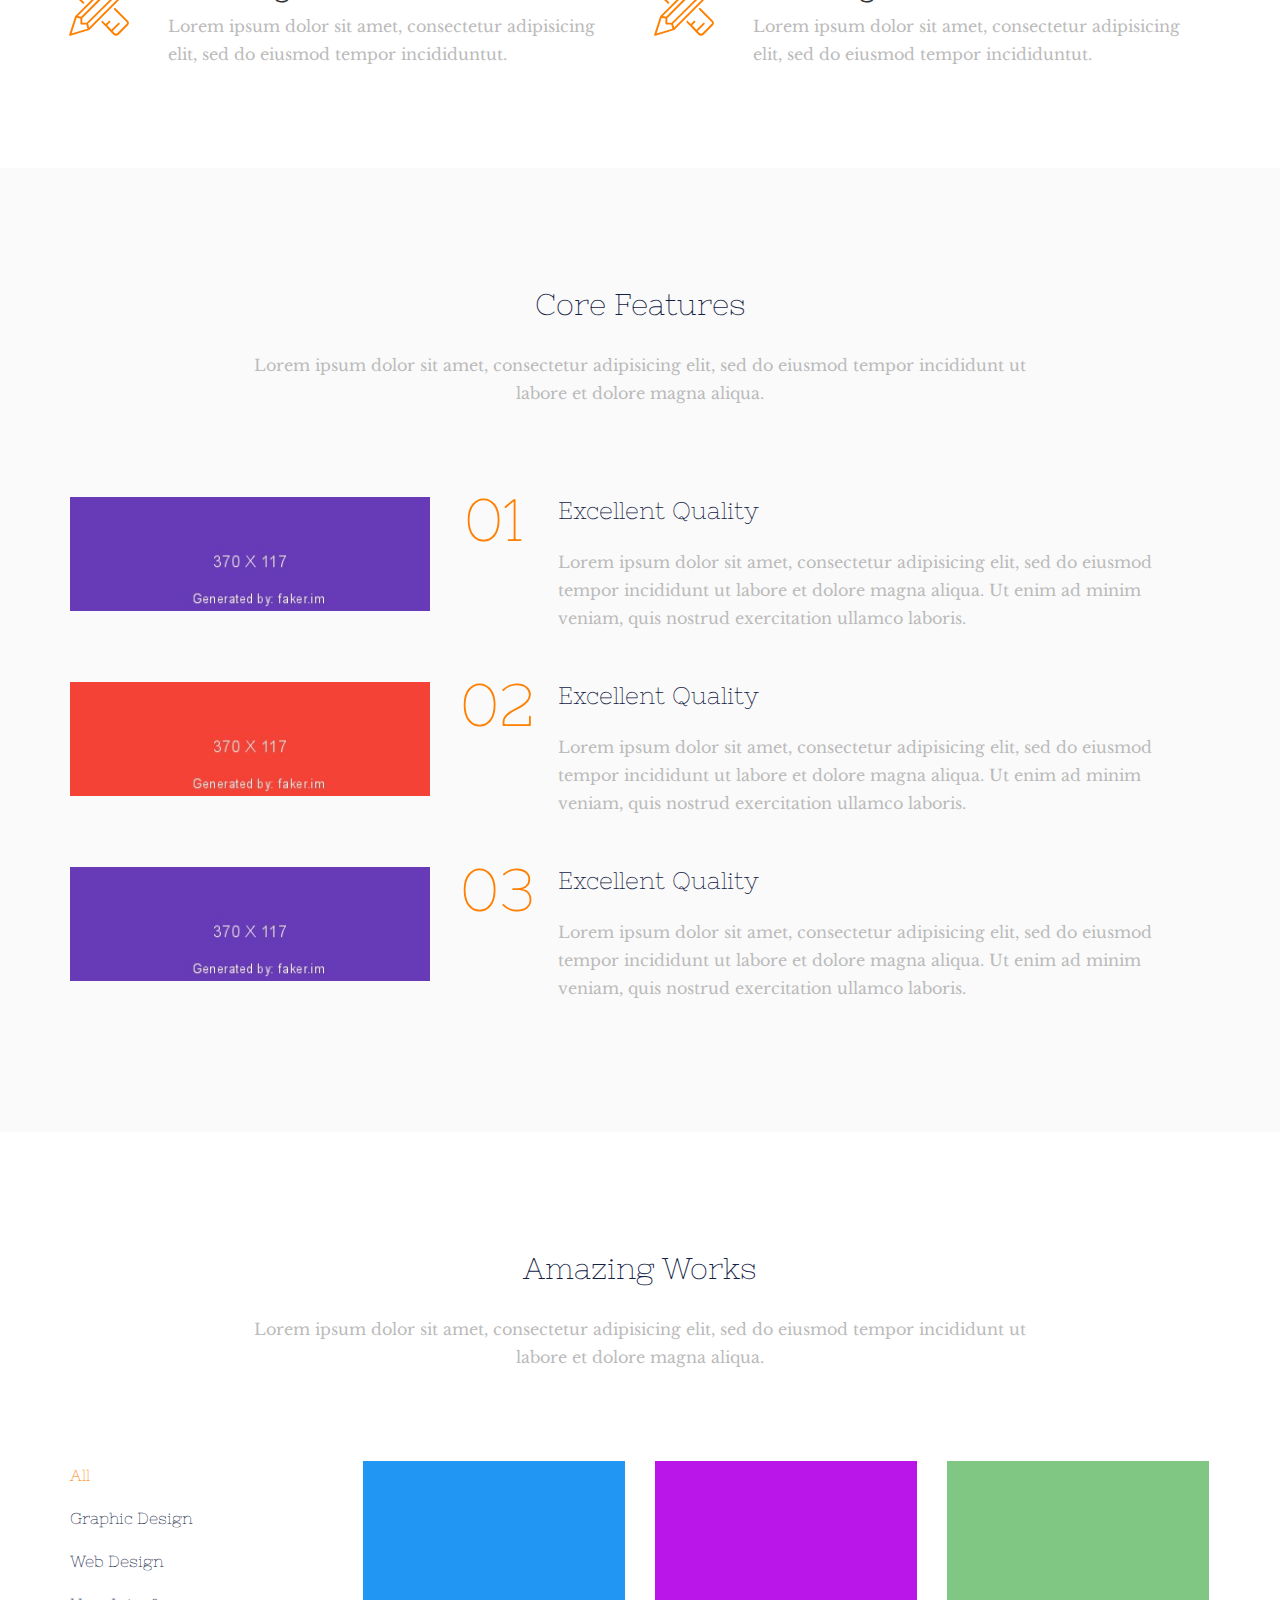
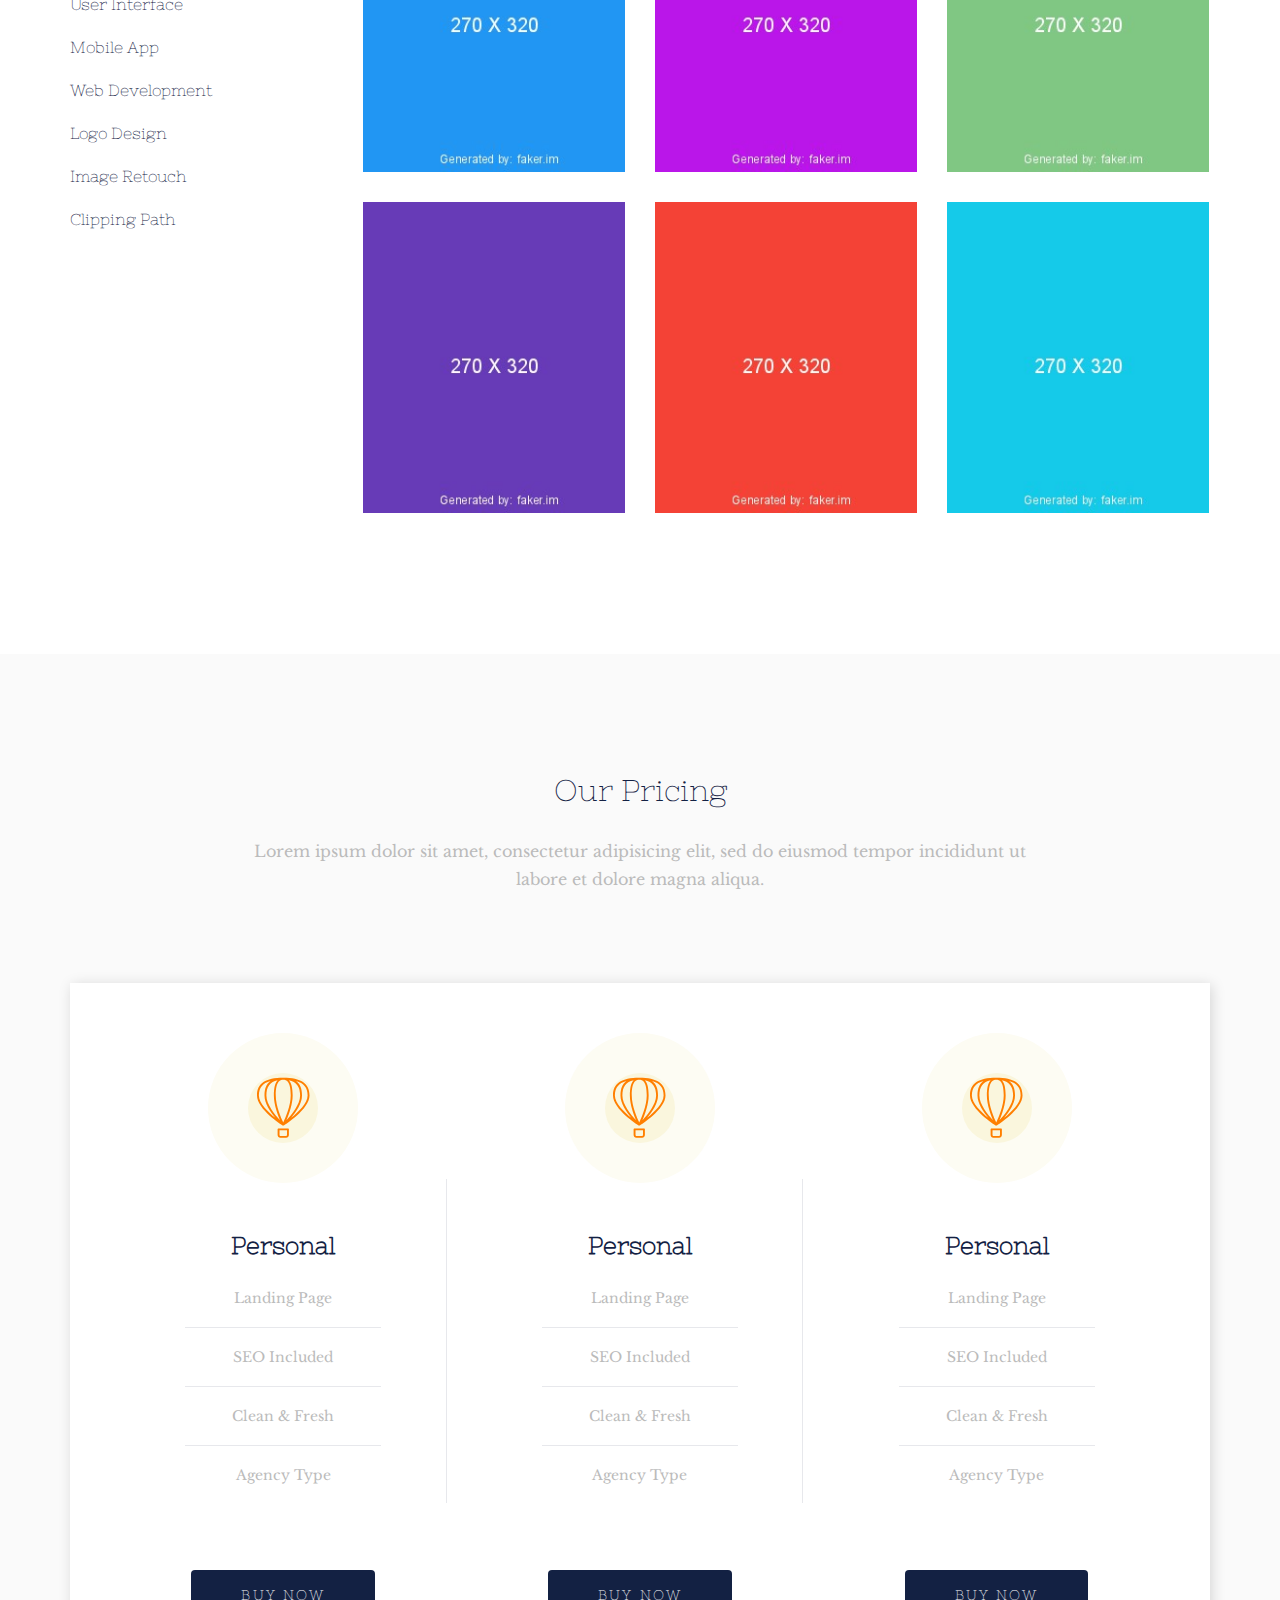
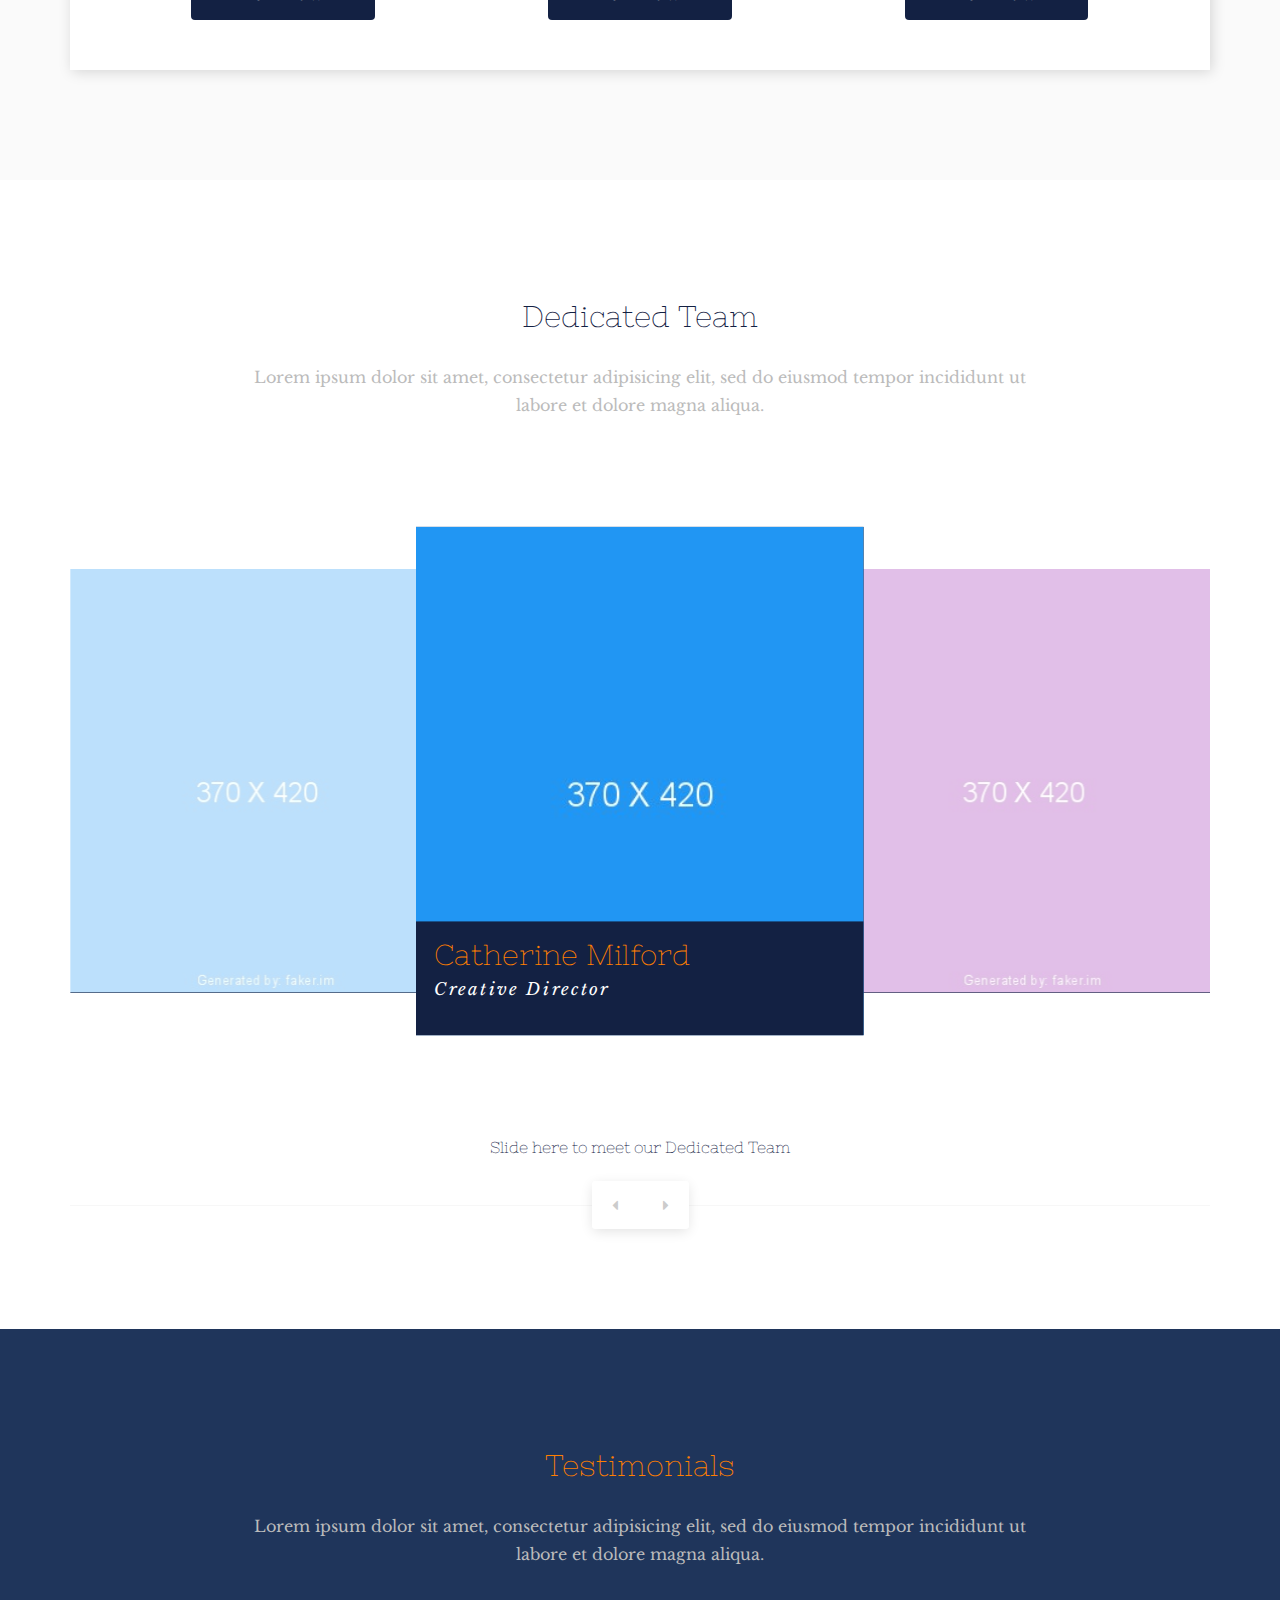
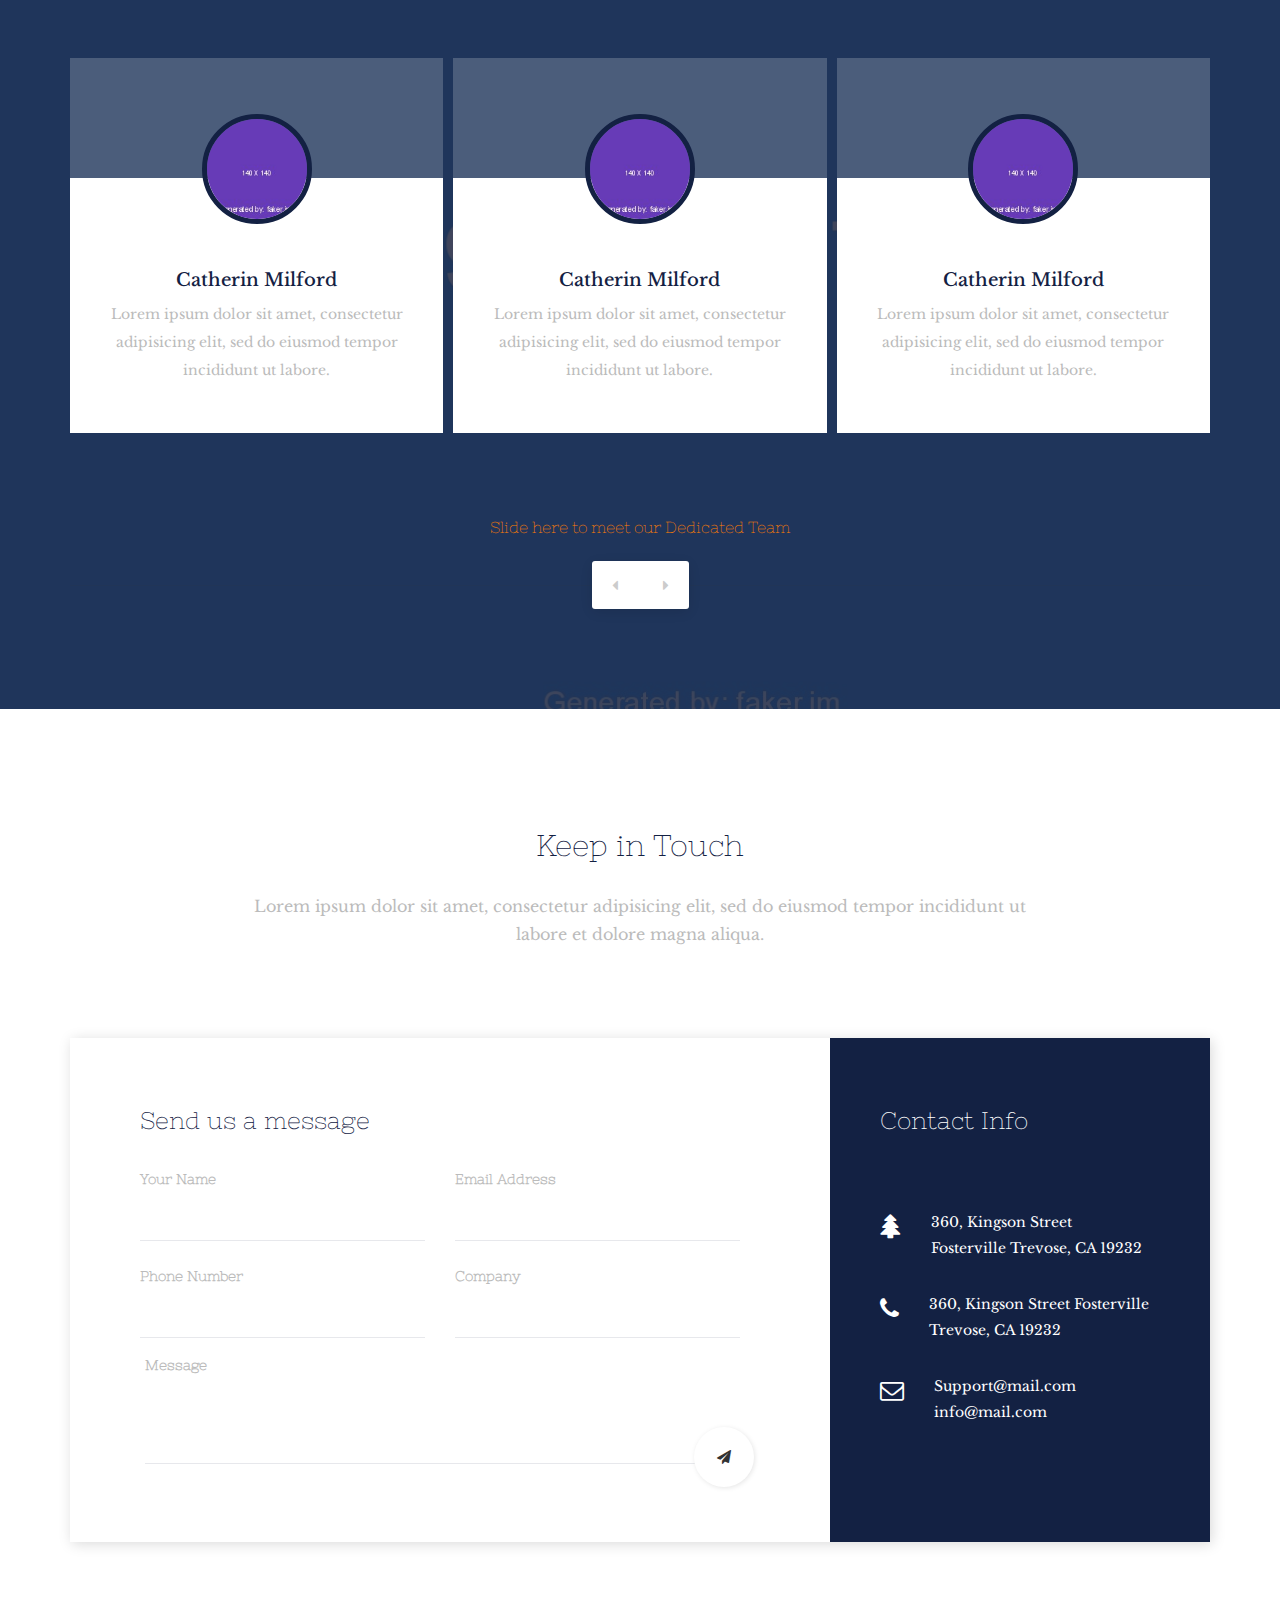
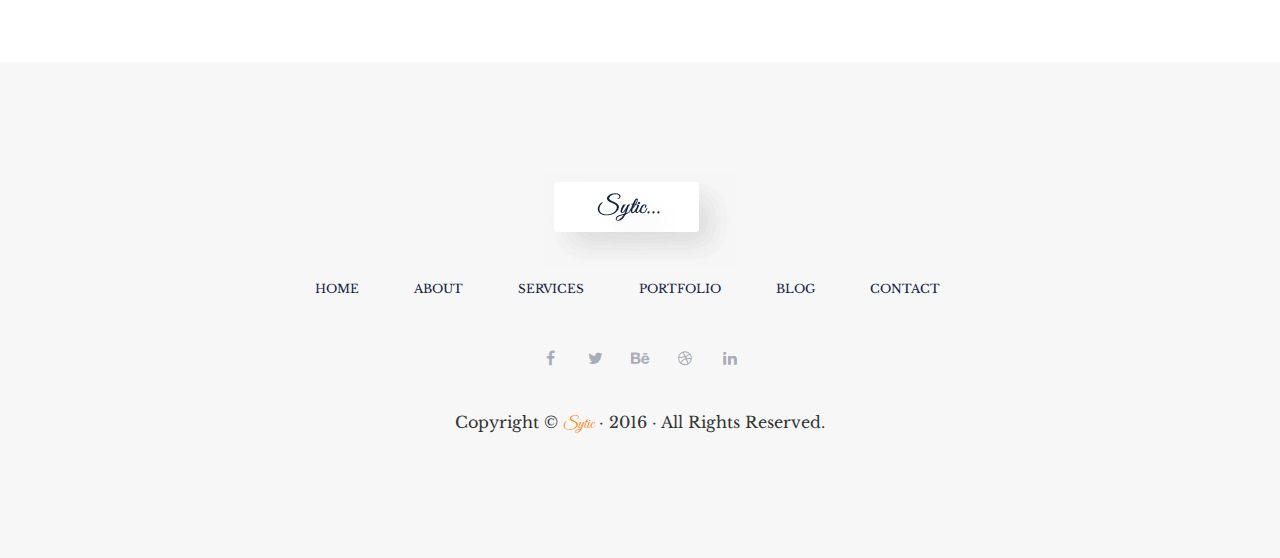
<file: index_.html>
<!DOCTYPE html>
<html lang="zxx">
	<head>
		<meta charset="utf-8">
		<meta http-equiv="X-UA-Compatible" content="IE=edge">
		<meta name="viewport" content="width=device-width, initial-scale=1">
		<!-- The above 3 meta tags *must* come first in the head; any other head content must come *after* these tags -->
		<title>Sytic</title>
		<link rel="shortcut icon" href="img/favicon.png">
		<link href="https://fonts.googleapis.com/css?family=Libre+Baskerville" rel="stylesheet">
		<link href="https://fonts.googleapis.com/css?family=Nixie+One" rel="stylesheet">
		<link href="https://fonts.googleapis.com/css?family=Great+Vibes" rel="stylesheet">
		<!-- All Css File Included -->
		<link href="css/owl.carousel.css" rel="stylesheet">
		<link href="css/font-awesome.min.css" rel="stylesheet">
		<link href="css/et-line.css" rel="stylesheet">
		<link href="css/magnific-popup.css" rel="stylesheet">
		<link href="css/bootstrap.min.css" rel="stylesheet">
		<link href="css/style.css" rel="stylesheet">
		<link href="css/responsive.css" rel="stylesheet">
	</head>
	<body>
		<div id="main-header">
			<nav class="navbar navbar-default">
				<div class="container">
					<!-- Brand and toggle get grouped for better mobile display -->
					<div class="navbar-header">
						<button type="button" class="navbar-toggle collapsed" data-toggle="collapse" data-target="#bs-example-navbar-collapse-1" aria-expanded="false">
						<span class="sr-only">Toggle navigation</span>
						<span class="icon-bar"></span>
						<span class="icon-bar"></span>
						<span class="icon-bar"></span>
						</button>
						<a class="navbar-brand" href="index.html">
							<img src="img/logo.png" alt="">
						</a>
					</div>
					<!-- Collect the nav links, forms, and other content for toggling -->
					<div class="collapse navbar-collapse navbar-right" id="bs-example-navbar-collapse-1">
						<ul class="nav navbar-nav" id="main-menu">
							<li><a data-toggle="collapse" data-target=".navbar-collapse" href="#banner">Home</a></li>
							<li><a data-toggle="collapse" data-target=".navbar-collapse" href="#service">Services</a></li>
							<li><a data-toggle="collapse" data-target=".navbar-collapse" href="#protfolio-area">Portfolio</a></li>
							<li><a data-toggle="collapse" data-target=".navbar-collapse" href="#team-area">Team</a></li>
							<li><a data-toggle="collapse" data-target=".navbar-collapse" href="#contact">Contact</a></li>
						</ul>
						<form action="#" class="navbar-form navbar-right">
							<div class="search-box">
								<input type="text" placeholder="Search your content here"  onfocus="this.placeholder = ''" onblur="this.placeholder = 'Search your content here'">
								<button type="submit"> <i class="fa fa-search"></i></button>
							</div>
						</form>
					</div>
					<!-- /.navbar-collapse -->
				</div>
				<!-- /.container -->
			</nav>
		</div>
		<div id="banner">
			<div id="carousel-example-generic" class="carousel slide" data-ride="carousel">
				<!-- Wrapper for slides -->
				<div class="carousel-inner" role="listbox">
					<div class="item carousel-bg active relative" style="background-image: url('img/banner1.jpg');">
						<div class="overlay" data-hover-color="#000" data-hover-opacity="0.7"></div>
						<div class="container">
							<div class="row flex flex-middle fitscreen">
								<div class="col-xs-12">
									<div class="slide-caption text-center">
										<h1 class="nixie orange">Welcome to Sytic...</h1>
										<p class="nixie white">Material Multipurpose Template</p>
										<a href="#" class="btn radius" role="button">Primary link</a>
									</div>
								</div>
							</div>
						</div>
					</div>
					<div class="item carousel-bg carousel-position relative" style="background-image: url('img/banner2.jpg');">
						<div class="container">
							<div class="row flex flex-middle fitscreen">
								<div class="col-xs-12 col-md-6">
									<div class="slide-caption text-left slide-caption-middle">
										<h1 class="nixie blue">Welcome to Sytic...</h1>
										<p class="nixie blue">Material Multipurpose Template</p>
										<a href="#" class="btn" role="button">Get It Now</a>
									</div>
								</div>
							</div>
						</div>
					</div>
					<div class="item carousel-bg relative" style="background-image: url('img/banner3.jpg');">
						<div class="overlay" data-hover-color="#fff" data-hover-opacity="0.7"></div>
						<div class="container">
							<div class="row flex flex-middle fitscreen">
								<div class="col-xs-12 col-md-offset-6 col-md-6">
									<div class="slide-caption">
										<h1 class="nixie">Welcome to Sytic...</h1>
										<p class="nixie blue">Material Multipurpose Template</p>
										<a href="#" class="btn" role="button">Get It Now</a>
									</div>
								</div>
							</div>
						</div>
					</div>
				</div>
				<!-- Controls -->
				<a class="left custom-slider-control" href="#carousel-example-generic" role="button" data-slide="prev">
					<span class="fa fa-caret-left" aria-hidden="true"></span>
					<span class="sr-only">Previous</span>
				</a>
				<a class="right custom-slider-control" href="#carousel-example-generic" role="button" data-slide="next">
					<span class="fa fa-caret-right" aria-hidden="true"></span>
					<span class="sr-only">Next</span>
				</a>
			</div>
		</div>
		<!-- Carousel Area End -->
		<!-- Call To Action Area Start -->
		<section id="call-to-action-area">
			<div class="container">
				<div class="row">
					<div class="col-lg-9">
						<div class="call-to-action-left">
							<h2>We Develop Responsive Landing Page</h2>
						</div>
					</div>
					<div class="col-lg-3">
						<div class="call-to-action-right">
							<a href="#" class="btn" role="button">Visit Portfolio</a>
						</div>
					</div>
				</div>
			</div>
		</section>
		<!-- Service Area Start -->
		<section id="service">
			<div class="container">
				<div class="section-heading">
					<h2>Our Services</h2>
					<p>Lorem ipsum dolor sit amet, consectetur adipisicing elit, sed do eiusmod tempor incididunt ut labore et dolore magna aliqua.</p>
				</div>
				<div class="row">
					<div class="col-sm-6 col-xs-12">
						<div class="single-service-first">
							<div class="row">
								<div class="col-md-2">
									<div class="single-service-image pb-20">
										<span class="et-line icon-tools"></span>
									</div>
								</div>
								<div class="col-md-10">
									<div class="single-service-text">
										<h3>Web design</h3>
										<p>Lorem ipsum dolor sit amet, consectetur adipisicing elit, sed do eiusmod tempor incididuntut.</p>
									</div>
								</div>
							</div>
						</div>
					</div>
					<div class="col-sm-6 col-xs-12">
						<div class="single-service-first">
							<div class="row">
								<div class="col-md-2">
									<div class="single-service-image pb-20">
										<span class="et-line icon-tools"></span>
									</div>
								</div>
								<div class="col-md-10">
									<div class="single-service-text">
										<h3>Web design</h3>
										<p>Lorem ipsum dolor sit amet, consectetur adipisicing elit, sed do eiusmod tempor incididuntut.</p>
									</div>
								</div>
							</div>
						</div>
					</div>
					<div class="col-sm-6 col-xs-12">
						<div class="single-service-first">
							<div class="row">
								<div class="col-md-2">
									<div class="single-service-image pb-20">
										<span class="et-line icon-tools"></span>
									</div>
								</div>
								<div class="col-md-10">
									<div class="single-service-text">
										<h3>Web design</h3>
										<p>Lorem ipsum dolor sit amet, consectetur adipisicing elit, sed do eiusmod tempor incididuntut.</p>
									</div>
								</div>
							</div>
						</div>
					</div>
					<div class="col-sm-6 col-xs-12">
						<div class="single-service-first">
							<div class="row">
								<div class="col-md-2">
									<div class="single-service-image pb-20">
										<span class="et-line icon-tools"></span>
									</div>
								</div>
								<div class="col-md-10">
									<div class="single-service-text">
										<h3>Web design</h3>
										<p>Lorem ipsum dolor sit amet, consectetur adipisicing elit, sed do eiusmod tempor incididuntut.</p>
									</div>
								</div>
							</div>
						</div>
					</div>
				</div>
			</div>
		</section>
		<!-- Service Area End -->
		<!-- Feture Area Start -->
		<section id="feture-area-first">
			<div class="container">
				<div class="section-heading">
					<h2>Core Features</h2>
					<p>Lorem ipsum dolor sit amet, consectetur adipisicing elit, sed do eiusmod tempor incididunt ut labore et dolore magna aliqua.</p>
				</div>
				<div class="row">
					<div class="col-md-4 col-sm-4 col-xs-12">
						<div class="text-center">
							<img src="img/feture-image1.jpg" class="img-responsive inline-block" alt="">
						</div>
					</div>
					<div class="col-md-1 col-sm-2 col-xs-12">
						<div class="number text-center">
							<h3>01</h3>
						</div>
					</div>
					<div class="col-sm-6 col-xs-12 col-md-7">
						<div class="feture-text">
							<h3>Excellent Quality</h3>
							<p>Lorem ipsum dolor sit amet, consectetur adipisicing elit, sed do eiusmod tempor incididunt ut labore et dolore magna aliqua. Ut enim ad minim veniam, quis nostrud exercitation ullamco laboris.</p>
						</div>
					</div>
				</div>
				<div class="row">
					<div class="col-md-4 col-sm-4 col-xs-12">
						<div class="text-center">
							<img src="img/feture-image2.jpg" class="img-responsive inline-block" alt="">
						</div>
					</div>
					<div class="col-md-1 col-sm-2 col-xs-12">
						<div class="number text-center">
							<h3>02</h3>
						</div>
					</div>
					<div class="col-md-7 col-sm-6 col-xs-12">
						<div class="feture-text">
							<h3>Excellent Quality</h3>
							<p>Lorem ipsum dolor sit amet, consectetur adipisicing elit, sed do eiusmod tempor incididunt ut labore et dolore magna aliqua. Ut enim ad minim veniam, quis nostrud exercitation ullamco laboris.</p>
						</div>
					</div>
				</div>
				<div class="row">
					<div class="col-md-4 col-sm-4 col-xs-12">
						<div class="text-center">
							<img src="img/feture-image3.jpg" class="img-responsive inline-block" alt="">
						</div>
					</div>
					<div class="col-md-1 col-sm-2 col-xs-12">
						<div class="number text-center">
							<h3>03</h3>
						</div>
					</div>
					<div class="col-md-7 col-sm-6 col-xs-12">
						<div class="feture-text">
							<h3>Excellent Quality</h3>
							<p>Lorem ipsum dolor sit amet, consectetur adipisicing elit, sed do eiusmod tempor incididunt ut labore et dolore magna aliqua. Ut enim ad minim veniam, quis nostrud exercitation ullamco laboris.</p>
						</div>
					</div>
				</div>
			</div>
		</section>
		<!-- Feture Area End -->
		<!-- Protfolio Area Start -->
		<section id="protfolio-area">
			<div class="container">
				<div class="section-heading">
					<h2>Amazing Works</h2>
					<p>Lorem ipsum dolor sit amet, consectetur adipisicing elit, sed do eiusmod tempor incididunt ut labore et dolore magna aliqua.</p>
				</div>
				<div class="row">
					<div class="col-xs-12 col-sm-3">
						<div class="button-group filter-button-group">
							<ul>
								<li class="button is-cheked" data-filter="*">All</li>
								<li class="button" data-filter=".design">Graphic Design</li>
								<li class="button" data-filter=".web">Web Design</li>
								<li class="button" data-filter=".user">User Interface</li>
								<li class="button" data-filter=".mobile">Mobile App</li>
								<li class="button" data-filter=".dev">Web Development</li>
								<li class="button" data-filter=".logo">Logo Design</li>
								<li class="button" data-filter=".image">Image Retouch</li>
								<li class="button" data-filter=".path">Clipping Path</li>
							</ul>
						</div>
					</div>
					<div class="col-sm-9 col-xs-12">
						<div class="row grid">
							<div class="col-md-4 col-sm-6 grid-item design logo web">
								<figure>
									<a href="popup-file.html" class="ajax-popup-link">
										<img src="img/work-image1.jpg" class="img-responsive" alt="">
										<div class="overlay overlay-bg"></div>
									</a>
									<figcaption class="overlay-content absolute-center">
									<a href="popup-file.html" class="ajax-popup-link"><p>Stainless mtool</p></a>
									</figcaption>
									
								</figure>
							</div>
							<div class="col-md-4 col-sm-6 grid-item web design">
								<figure>
									<a href="popup-file.html" class="ajax-popup-link">
										<img src="img/work-image2.jpg" class="img-responsive" alt="">
										<div class="overlay overlay-bg"></div>
									</a>
									<figcaption class="overlay-content absolute-center">
									<a href="popup-file.html" class="ajax-popup-link"><p>Stainless mtool</p></a>
									</figcaption>
								</figure>
							</div>
							<div class="col-md-4 col-sm-6 grid-item mobile dev user">
								<figure>
									<a href="popup-file.html" class="ajax-popup-link">
										<img src="img/work-image3.jpg" class="img-responsive" alt="">
										<div class="overlay overlay-bg"></div>
									</a>
									<figcaption class="overlay-content absolute-center">
									<a href="popup-file.html" class="ajax-popup-link"><p>Stainless mtool</p></a>
									</figcaption>
								</figure>
							</div>
							<div class="col-md-4 col-sm-6 grid-item image path dev">
								<figure>
									<a href="popup-file.html" class="ajax-popup-link">
										<img src="img/work-image4.jpg" class="img-responsive" alt="">
										<div class="overlay overlay-bg"></div>
									</a>
									<figcaption class="overlay-content absolute-center">
									<a href="popup-file.html" class="ajax-popup-link"><p>Stainless mtool</p></a>
									</figcaption>
								</figure>
							</div>
							<div class="col-md-4 col-sm-6 grid-item path design user">
								<figure>
									<a href="popup-file.html" class="ajax-popup-link">
										<img src="img/work-image5.jpg" class="img-responsive" alt="">
										<div class="overlay overlay-bg"></div>
									</a>
									<figcaption class="overlay-content absolute-center">
									<a href="popup-file.html" class="ajax-popup-link"><p>Stainless mtool</p></a>
									</figcaption>
								</figure>
							</div>
							<div class="col-md-4 col-sm-6 grid-item web path design user">
								<figure>
									<a href="popup-file.html" class="ajax-popup-link">
										<img src="img/work-image6.jpg" class="img-responsive" alt="">
										<div class="overlay overlay-bg"></div>
									</a>
									<figcaption class="overlay-content absolute-center">
									<a href="popup-file.html" class="ajax-popup-link"><p>Stainless mtool</p></a>
									</figcaption>
								</figure>
							</div>
						</div>
					</div>
				</div>
			</div>
		</section>
		<!-- Protfolio Area End -->
		<!-- Pricing Table Area Start -->
		<section id="pricing-area">
			<div class="container">
				<div class="section-heading">
					<h2>Our Pricing</h2>
					<p>Lorem ipsum dolor sit amet, consectetur adipisicing elit, sed do eiusmod tempor incididunt ut labore et dolore magna aliqua.</p>
				</div>
				<div class="price-box">
					<div class="row">
						<div class="col-md-4">
							<div class="single-pricebox single-pricebox-border">
								<div class="price-box-icon">
									<div class="icon-bg">
										<span class="et-line icon-hotairballoon"></span>
									</div>
								</div>
								<h4>Personal</h4>
								<ul>
									<li>Landing Page</li>
									<li>SEO Included</li>
									<li>Clean & Fresh</li>
									<li>Agency Type</li>
								</ul>
								<div class="buy-btn">
									<a href="#" class="btn" role="button">Buy Now</a>
								</div>
							</div>
						</div>
						<div class="col-md-4">
							<div class="single-pricebox single-pricebox-border">
								<div class="price-box-icon">
									<div class="icon-bg">
										<span class="et-line icon-hotairballoon"></span>
									</div>
								</div>
								<h4>Personal</h4>
								<ul>
									<li>Landing Page</li>
									<li>SEO Included</li>
									<li>Clean & Fresh</li>
									<li>Agency Type</li>
								</ul>
								<div class="buy-btn">
									<a href="#" class="btn" role="button">Buy Now</a>
								</div>
							</div>
						</div>
						<div class="col-md-4">
							<div class="single-pricebox">
								<div class="price-box-icon">
									<div class="icon-bg">
										<span class="et-line icon-hotairballoon"></span>
									</div>
								</div>
								<h4>Personal</h4>
								<ul>
									<li>Landing Page</li>
									<li>SEO Included</li>
									<li>Clean & Fresh</li>
									<li>Agency Type</li>
								</ul>
								<div class="buy-btn">
									<a href="#" class="btn" role="button">Buy Now</a>
								</div>
							</div>
						</div>
					</div>
				</div>
			</div>
		</section>
		<!-- Pricing Table Area End -->
		<!-- Dedicated Team Area Start -->
		<section id="team-area">
			<div class="container">
				<div class="section-heading">
					<h2>Dedicated Team</h2>
					<p>Lorem ipsum dolor sit amet, consectetur adipisicing elit, sed do eiusmod tempor incididunt ut labore et dolore magna aliqua.</p>
				</div>
				<div class="carousel-area">
					<div class="team-carousel">
						<div class="item">
							<div class="text-box-team">
								<div class="textbox-img">
									<img src="img/team-member.jpg" alt="">
								</div>
								<div class="overlay carousel-overlay"></div>
								<div class="textbox-team-name">
									<h3>Catherine Milford</h3>
									<p>Creative Director</p>
								</div>
							</div>
						</div>
						<div class="item">
							<div class="text-box-team">
								<div class="textbox-img">
									<img src="img/team-member1.jpg" alt="">
								</div>
								<div class="overlay carousel-overlay"></div>
								<div class="textbox-team-name">
									<h3>Catherine Milford</h3>
									<p>Creative Director</p>
								</div>
							</div>
						</div>
						<div class="item">
							<div class="text-box-team">
								<div class="textbox-img">
									<img src="img/team-member.jpg" alt="">
								</div>
								<div class="overlay carousel-overlay"></div>
								<div class="textbox-team-name">
									<h3>Catherine Milford</h3>
									<p>Creative Director</p>
								</div>
							</div>
						</div>
					</div>
					<p class="bottom-text">Slide here to meet our Dedicated Team </p>
					<div class="trigger">
						<ul>
							<li class="prev-team"><span class="fa fa-caret-left" aria-hidden="true"></span></li>
							<li class="next-team"><span class="fa fa-caret-right" aria-hidden="true"></span></li>
						</ul>
					</div>
				</div>
			</div>
		</section>
		<!-- Dedicated Team Area End -->
		<!-- Testimonial Area Start -->
		<section id="testimonial-area">
			<div class="testimonial-area-overlay">
				<div class="container">
					<div class="section-heading">
						<h2>Testimonials</h2>
						<p>Lorem ipsum dolor sit amet, consectetur adipisicing elit, sed do eiusmod tempor incididunt ut labore et dolore magna aliqua.</p>
					</div>
					<div class="carousel-area">
						<div class="testimonial-carousel">
							<div class="item">
								<div class="test-box">
									<div class="test-box-up"></div>
									<img src="img/testimonial-man.jpg" alt="">
									<div class="test-box-down">
										<h3>Catherin Milford</h3>
										<p>Lorem ipsum dolor sit amet, consectetur adipisicing elit, sed do eiusmod tempor incididunt ut labore.</p>
									</div>
								</div>
							</div>
							<div class="item">
								<div class="test-box">
									<div class="test-box-up"></div>
									<img src="img/testimonial-man.jpg" alt="">
									<div class="test-box-down">
										<h3>Catherin Milford</h3>
										<p>Lorem ipsum dolor sit amet, consectetur adipisicing elit, sed do eiusmod tempor incididunt ut labore.</p>
									</div>
								</div>
							</div>
							<div class="item">
								<div class="test-box">
									<div class="test-box-up"></div>
									<img src="img/testimonial-man.jpg" alt="">
									<div class="test-box-down">
										<h3>Catherin Milford</h3>
										<p>Lorem ipsum dolor sit amet, consectetur adipisicing elit, sed do eiusmod tempor incididunt ut labore.</p>
									</div>
								</div>
							</div>
						</div>
						<p class="bottom-text">Slide here to meet our Dedicated Team </p>
						<div class="trigger">
							<ul>
								<li class="prev"><span class="fa fa-caret-left" aria-hidden="true"></span></li>
								<li class="next"><span class="fa fa-caret-right" aria-hidden="true"></span></li>
							</ul>
						</div>
					</div>
				</div>
			</div>
		</section>
		<!-- Testimonial Area End -->
		<!-- Contact Area Start -->
		<section id="contact">
			<div class="container">
				<div class="section-heading">
					<h2>Keep in Touch</h2>
					<p>Lorem ipsum dolor sit amet, consectetur adipisicing elit, sed do eiusmod tempor incididunt ut labore et dolore magna aliqua.</p>
				</div>
				<div class="contact-body">
					<div class="row no-gutter contact-manage">
						<div class="col-md-8 col-xs-12">
							<div class="contact-form">
								<h3>Send us a message</h3>
								
								<form action="mail.php" name="input" method="post" id="contactForm">
									<div class="total-input">
										<div class="single-input">
											<label for="name">Your Name</label><br>
											<input required id="name" name="username" type="text">
										</div>
										<div class="single-input">
											<label for="email">Email Address</label><br>
											<input required id="email" name="email" type="email">
										</div>
										<div class="single-input">
											<label for="phone">Phone Number</label><br>
											<input id="phone" type="text" name="phone">
										</div>
										<div class="single-input">
											<label for="company">company</label><br>
											<input id="company" type="text" name="company">
										</div>
									</div>
									<div class="fainal-input">
										<div class="write-msg">
											<label for="detail">Message</label><br>
											<textarea required id="detail" name="message"></textarea>
										</div>
										<div class="submit-btn">
											<button id="formSubmit" name="submit"><i class="fa fa-paper-plane" aria-hidden="true"></i></button>
										</div>
									</div>
								</form>
								<h2 id="success">Email Sent Successfully</h2>
							</div>
						</div>
						<div class="col-md-4 col-xs-12 contact-info-bg">
							<div class="contact-info">
								<h3>Contact Info</h3>
								<div class="single-contact">
									<i class="fa fa-tree" aria-hidden="true"></i>
									<p>360, Kingson Street Fosterville Trevose, CA 19232</p>
								</div>
								<div class="single-contact">
									<i class="fa fa-phone" aria-hidden="true"></i>
									<p>360, Kingson Street Fosterville Trevose, CA 19232</p>
								</div>
								<div class="single-contact">
									<i class="fa fa-envelope-o" aria-hidden="true"></i>
									<p>Support@mail.com <br>
									info@mail.com</p>
								</div>
							</div>
						</div>
					</div>
				</div>
			</div>
		</section>
		<!-- Contact Area End -->
		<!-- Footer Area Start -->
		<footer>
			<div class="container">
				<div class="footer-content">
					<a href="#"><img src="img/footer-logo.png" alt=""></a>
					<ul class="footer-menu">
						<li><a href="#banner">Home</a></li>
						<li><a href="">About</a></li>
						<li><a href="#service">Services</a></li>
						<li><a href="#protfolio-area">Portfolio</a></li>
						<li><a href="blog.html">Blog</a></li>
						<li><a href="#contact">Contact</a></li>
					</ul>
					<ul class="social-media">
						<li><a href="#"><i class="fa fa-facebook" aria-hidden="true"></i></a></li>
						<li><a href="#"><i class="fa fa-twitter" aria-hidden="true"></i></a></li>
						<li><a href="#"><i class="fa fa-behance" aria-hidden="true"></i></a></li>
						<li><a href="#"><i class="fa fa-dribbble" aria-hidden="true"></i></a></li>
						<li><a href="#"><i class="fa fa-linkedin" aria-hidden="true"></i></a></li>
					</ul>
					<p>Copyright © <a href="index.html">Sytic</a> · 2016 · All Rights Reserved.</p>
				</div>
			</div>
		</footer>
		<!-- Footer Area End -->
		<!-- jQuery -->
		<script src="js/jquery-2.2.4.min.js"></script>
		<script src="js/jquery.sticky.js"></script>
		<script src="js/jquery.singlePageNav.min.js"></script>
		<script src="js/isotope.min.js"></script>
		<script src="js/bootstrap.min.js"></script>
		<script src="js/owl.carousel.min.js"></script>
		<script src="js/jquery.magnific-popup.min.js"></script>
		<script src="js/main.js"></script>
		<script>
			$('.ajax-popup-link').magnificPopup({
				type: 'ajax'
			});
		</script>
	</body>
</html>
</file>
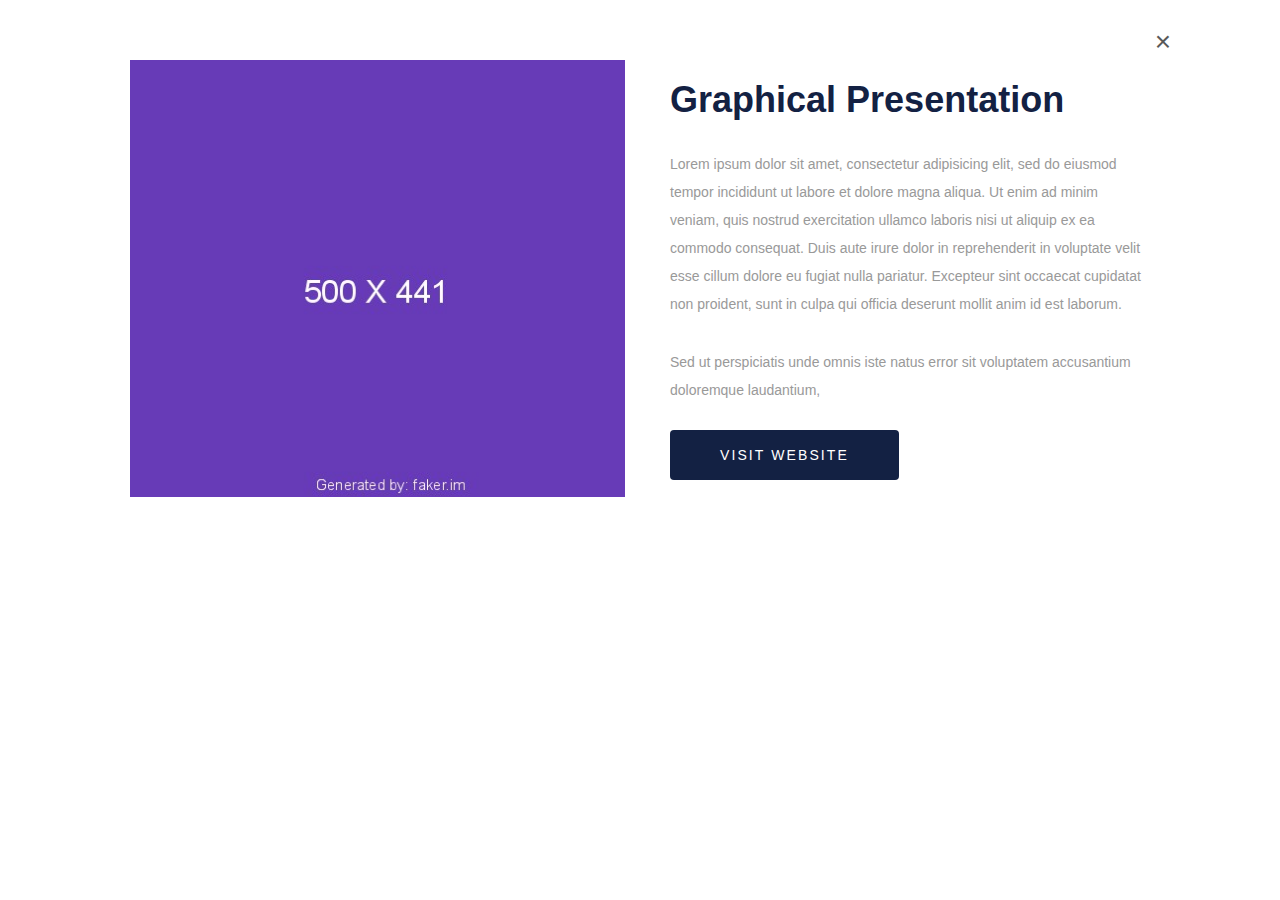
<file: popup-file.html>
<!DOCTYPE html>
<html lang="en">
	<head>
		<meta charset="UTF-8">
		<title>Pop up</title>
		<link href="css/magnific-popup.css" rel="stylesheet">
		<link href="css/bootstrap.min.css" rel="stylesheet">
		<link href="css/font-awesome.min.css" rel="stylesheet">
		<link href="css/style.css" rel="stylesheet">
		<link href="css/responsive.css" rel="stylesheet">
	</head>
	<body>
		<div class="container">
			<div class="popup-content relative">
				<div class="row">
				<button title="Close (Esc)" type="button" class="mfp-close">×</button>
					<div class="col-sm-6 col-xs-12">
						<div class="popup-left">
							<img src="img/home2/popup1.jpg" class="img-responsive" alt="">
						</div>
					</div>
					<div class="col-sm-6 col-xs-12">
						<div class="popup-right">
							<h2>Graphical Presentation</h2>
							<p>Lorem ipsum dolor sit amet, consectetur adipisicing elit, sed do eiusmod tempor incididunt ut labore et dolore magna aliqua. Ut enim ad minim veniam, quis nostrud exercitation ullamco laboris nisi ut aliquip ex ea commodo consequat. Duis aute irure dolor in reprehenderit in voluptate velit esse cillum dolore eu fugiat nulla pariatur. Excepteur sint occaecat cupidatat non proident, sunt in culpa qui officia deserunt mollit anim id est laborum.
							</p>
							<p>Sed ut perspiciatis unde omnis iste natus error sit voluptatem accusantium doloremque laudantium, </p>
							<a href="#" class="btn">visit website</a>
						</div>
					</div>
				</div>
			</div>
		</div>
	</body>
</html>
</file>
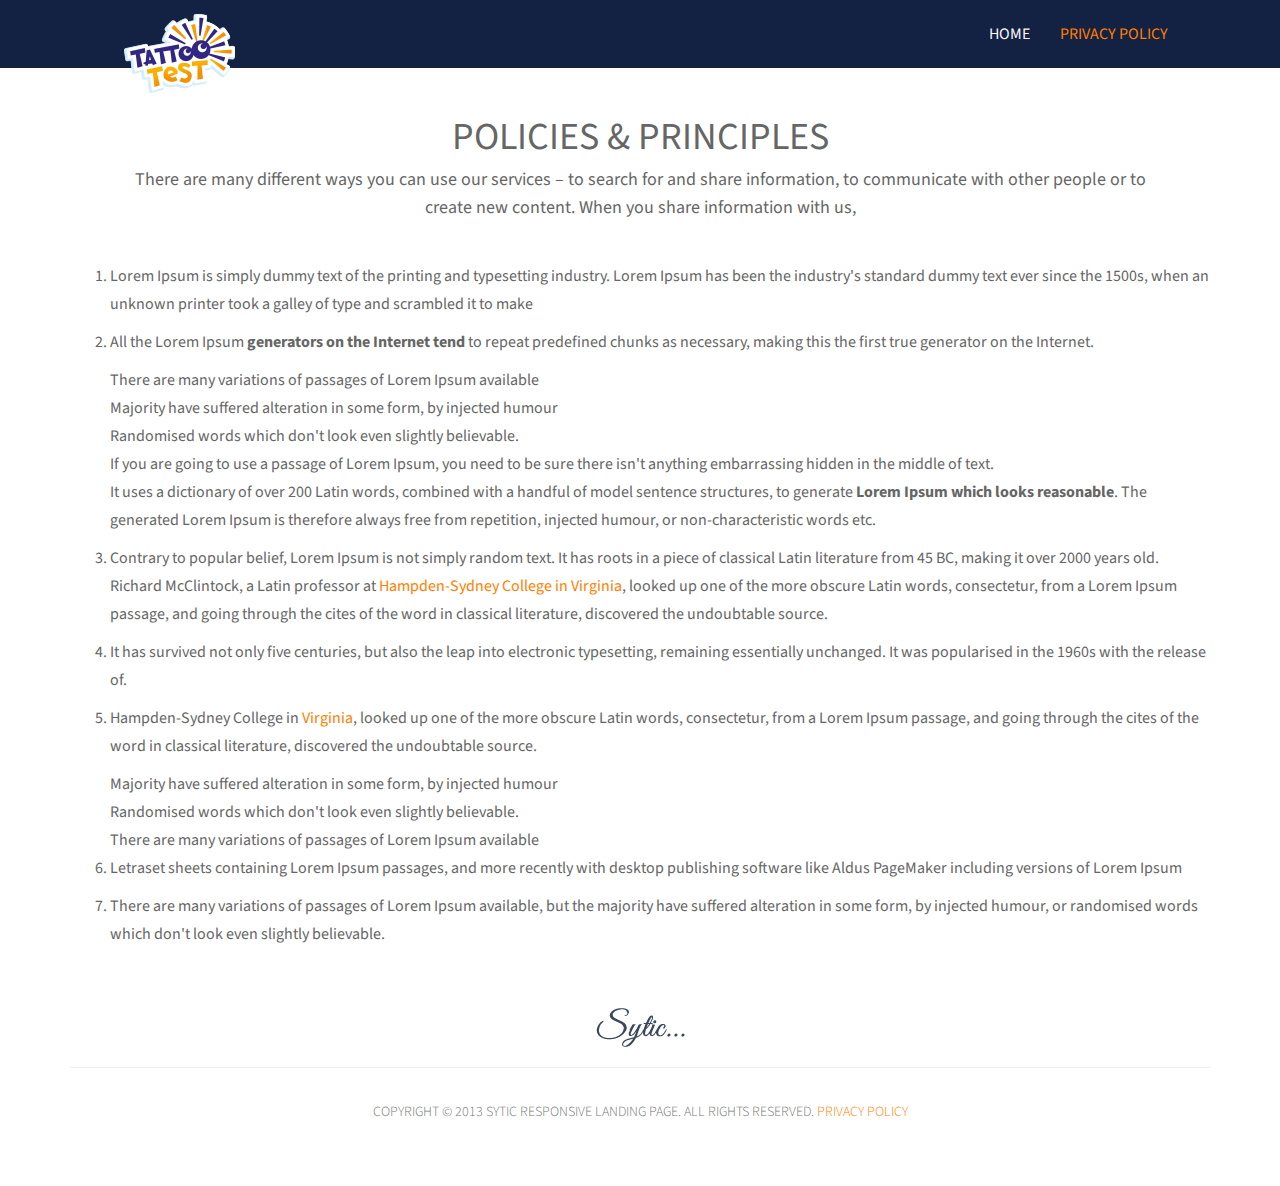
<file: privacy.html>
<!DOCTYPE html>
<html lang="zxx">
    <head>
        <meta charset="utf-8">
        <meta http-equiv="X-UA-Compatible" content="IE=edge">
        <meta name="viewport" content="width=device-width, initial-scale=1">
        <title>Privacy</title>
        <link rel="shortcut icon" href="img/favicon.png">
        <link href="https://fonts.googleapis.com/css?family=Source+Sans+Pro:300,400,600,700" rel="stylesheet">
        <link href="https://fonts.googleapis.com/css?family=Great+Vibes" rel="stylesheet">
        <!-- All Css File Included -->
        <link href="css/bootstrap.min.css" rel="stylesheet">
        <link href="css/style.css" rel="stylesheet">
        <link href="css/responsive.css" rel="stylesheet">
    </head>
    <body class="home-second home-third privacy">
        <div class="home-second-header">
            <nav class="navbar navbar-default">
                <div class="container">
                    <!-- Brand and toggle get grouped for better mobile display -->
                    <div class="navbar-header">
                        <button type="button" class="navbar-toggle collapsed" data-toggle="collapse" data-target="#bs-example-navbar-collapse-1" aria-expanded="false">
                        <span class="sr-only">Toggle navigation</span>
                        <span class="icon-bar"></span>
                        <span class="icon-bar"></span>
                        <span class="icon-bar"></span>
                        </button>
                        <a class="navbar-brand" href="#"><img src="img/home2/logo.png" alt=""></a>
                    </div>
                    <!-- Collect the nav links, forms, and other content for toggling -->
                    <div class="collapse navbar-collapse navbar-right" id="bs-example-navbar-collapse-1">
                        <ul class="nav navbar-nav navbar-right home2-navbar">
                            <li><a href="home.html">Home</a></li>
                            <li><a href="#" class="orange">Privacy Policy</a></li>
                        </ul>
                    </div>
                    <!-- /.navbar-collapse -->
                </div>
                <!-- /.container -->
            </nav>
        </div>
        <section>
            <div class="container">
                <div class="row">
                    <div class="col-xs-12">
                        <div class="privacy-content">
                            <h2 class="text-center">POLICIES & PRINCIPLES</h2>
                            <p class="text-center sub-head">There are many different ways you can use our services – to search for and share information, to communicate with other people or to create new content. When you share information with us,</p>
                            <ol class="main-ol">
                                <li><p>Lorem Ipsum is simply dummy text of the printing and typesetting industry. Lorem Ipsum has been the industry's standard dummy text ever since the 1500s, when an unknown printer took a galley of type and scrambled it to make</p></li>
                                <li><p>All the Lorem Ipsum <span class="bold">generators on the Internet tend</span> to repeat predefined chunks as necessary, making this the first true generator on the Internet.</p>
                                    <ul class="sub-ul">
                                        <li>There are many variations of passages of Lorem Ipsum available</li>
                                        <li>Majority have suffered alteration in some form, by injected humour</li>
                                        <li>Randomised words which don't look even slightly believable.</li>
                                        <li>If you are going to use a passage of Lorem Ipsum, you need to be sure there isn't anything embarrassing hidden in the middle of text.</li>
                                    </ul>
                                    <p>It uses a dictionary of over 200 Latin words, combined with a handful of model sentence structures, to generate <span class="bold"> Lorem Ipsum which looks reasonable</span>. The generated Lorem Ipsum is therefore always free from repetition, injected humour, or non-characteristic words etc.</p>
                                </li>
                                <li><p>Contrary to popular belief, Lorem Ipsum is not simply random text. It has roots in a piece of classical Latin literature from 45 BC, making it over 2000 years old. Richard McClintock, a Latin professor at <span class="orange">Hampden-Sydney College in Virginia</span>, looked up one of the more obscure Latin words, consectetur, from a Lorem Ipsum passage, and going through the cites of the word in classical literature, discovered the undoubtable source.</p></li>
                                <li><p>It has survived not only five centuries, but also the leap into electronic typesetting, remaining essentially unchanged. It was popularised in the 1960s with the release of.</p></li>
                                <li><p>Hampden-Sydney College in <span class="orange">Virginia</span>, looked up one of the more obscure Latin words, consectetur, from a Lorem Ipsum passage, and going through the cites of the word in classical literature, discovered the undoubtable source.</p>
                                <ul>
                                    <li>Majority have suffered alteration in some form, by injected humour</li>
                                    <li>Randomised words which don't look even slightly believable.</li>
                                    <li>There are many variations of passages of Lorem Ipsum available</li>
                                </ul>
                            </li>
                            <li><p>Letraset sheets containing Lorem Ipsum passages, and more recently with desktop publishing software like Aldus PageMaker including versions of Lorem Ipsum</p></li>
                            <li><p>There are many variations of passages of Lorem Ipsum available, but the majority have suffered alteration in some form, by injected humour, or randomised words which don't look even slightly believable.</p></li>
                        </ol>
                    </div>
                </div>
            </div>
        </div>
    </section>
    
    
    <!-- Footer Area Start -->
    <div class="footer-home3">
        <div class="container">
            <div class="row">
                <div class="col-xs-12">
                    <div class="footer-content3">
                        <a href=""><img src="img/home3/footer-logo.png" alt=""></a>
                        <p>Copyright © 2013 SYTIC RESPONSIVE LANDING PAGE. All rights reserved. <a href="#"> PRIVACY POLICY</a></p>
                    </div>
                </div>
            </div>
        </div>
    </div>
    <!-- Footer Area End -->

</body>
</html>
</file>
<file: css/et-line.css>
@font-face {
	font-family: 'et-line';
	src:url('../fonts/et-line/et-line.eot');
	src:url('../fonts/et-line/et-line.eot?#iefix') format('embedded-opentype'),
		url('../fonts/et-line/et-line.woff') format('woff'),
		url('../fonts/et-line/et-line.ttf') format('truetype'),
		url('../fonts/et-line/et-line.svg#et-line') format('svg');
	font-weight: normal;
	font-style: normal;
}

/* Use the following CSS code if you want to have a class per icon */
/*
Instead of a list of all class selectors,
you can use the generic selector below, but it's slower:
[class*="icon-"] {
*/
.et-line::before {
	font-family: 'et-line';
	speak: none;
	font-style: normal;
	font-weight: normal;
	font-variant: normal;
	text-transform: none;
	line-height: 1;
	-webkit-font-smoothing: antialiased;
	-moz-osx-font-smoothing: grayscale;
	display: inline-block;
}

.icon-mobile:before {
	content: "\e000";
}
.icon-laptop:before {
	content: "\e001";
}
.icon-desktop:before {
	content: "\e002";
}
.icon-tablet:before {
	content: "\e003";
}
.icon-phone:before {
	content: "\e004";
}
.icon-document:before {
	content: "\e005";
}
.icon-documents:before {
	content: "\e006";
}
.icon-search:before {
	content: "\e007";
}
.icon-clipboard:before {
	content: "\e008";
}
.icon-newspaper:before {
	content: "\e009";
}
.icon-notebook:before {
	content: "\e00a";
}
.icon-book-open:before {
	content: "\e00b";
}
.icon-browser:before {
	content: "\e00c";
}
.icon-calendar:before {
	content: "\e00d";
}
.icon-presentation:before {
	content: "\e00e";
}
.icon-picture:before {
	content: "\e00f";
}
.icon-pictures:before {
	content: "\e010";
}
.icon-video:before {
	content: "\e011";
}
.icon-camera:before {
	content: "\e012";
}
.icon-printer:before {
	content: "\e013";
}
.icon-toolbox:before {
	content: "\e014";
}
.icon-briefcase:before {
	content: "\e015";
}
.icon-wallet:before {
	content: "\e016";
}
.icon-gift:before {
	content: "\e017";
}
.icon-bargraph:before {
	content: "\e018";
}
.icon-grid:before {
	content: "\e019";
}
.icon-expand:before {
	content: "\e01a";
}
.icon-focus:before {
	content: "\e01b";
}
.icon-edit:before {
	content: "\e01c";
}
.icon-adjustments:before {
	content: "\e01d";
}
.icon-ribbon:before {
	content: "\e01e";
}
.icon-hourglass:before {
	content: "\e01f";
}
.icon-lock:before {
	content: "\e020";
}
.icon-megaphone:before {
	content: "\e021";
}
.icon-shield:before {
	content: "\e022";
}
.icon-trophy:before {
	content: "\e023";
}
.icon-flag:before {
	content: "\e024";
}
.icon-map:before {
	content: "\e025";
}
.icon-puzzle:before {
	content: "\e026";
}
.icon-basket:before {
	content: "\e027";
}
.icon-envelope:before {
	content: "\e028";
}
.icon-streetsign:before {
	content: "\e029";
}
.icon-telescope:before {
	content: "\e02a";
}
.icon-gears:before {
	content: "\e02b";
}
.icon-key:before {
	content: "\e02c";
}
.icon-paperclip:before {
	content: "\e02d";
}
.icon-attachment:before {
	content: "\e02e";
}
.icon-pricetags:before {
	content: "\e02f";
}
.icon-lightbulb:before {
	content: "\e030";
}
.icon-layers:before {
	content: "\e031";
}
.icon-pencil:before {
	content: "\e032";
}
.icon-tools:before {
	content: "\e033";
}
.icon-tools-2:before {
	content: "\e034";
}
.icon-scissors:before {
	content: "\e035";
}
.icon-paintbrush:before {
	content: "\e036";
}
.icon-magnifying-glass:before {
	content: "\e037";
}
.icon-circle-compass:before {
	content: "\e038";
}
.icon-linegraph:before {
	content: "\e039";
}
.icon-mic:before {
	content: "\e03a";
}
.icon-strategy:before {
	content: "\e03b";
}
.icon-beaker:before {
	content: "\e03c";
}
.icon-caution:before {
	content: "\e03d";
}
.icon-recycle:before {
	content: "\e03e";
}
.icon-anchor:before {
	content: "\e03f";
}
.icon-profile-male:before {
	content: "\e040";
}
.icon-profile-female:before {
	content: "\e041";
}
.icon-bike:before {
	content: "\e042";
}
.icon-wine:before {
	content: "\e043";
}
.icon-hotairballoon:before {
	content: "\e044";
}
.icon-globe:before {
	content: "\e045";
}
.icon-genius:before {
	content: "\e046";
}
.icon-map-pin:before {
	content: "\e047";
}
.icon-dial:before {
	content: "\e048";
}
.icon-chat:before {
	content: "\e049";
}
.icon-heart:before {
	content: "\e04a";
}
.icon-cloud:before {
	content: "\e04b";
}
.icon-upload:before {
	content: "\e04c";
}
.icon-download:before {
	content: "\e04d";
}
.icon-target:before {
	content: "\e04e";
}
.icon-hazardous:before {
	content: "\e04f";
}
.icon-piechart:before {
	content: "\e050";
}
.icon-speedometer:before {
	content: "\e051";
}
.icon-global:before {
	content: "\e052";
}
.icon-compass:before {
	content: "\e053";
}
.icon-lifesaver:before {
	content: "\e054";
}
.icon-clock:before {
	content: "\e055";
}
.icon-aperture:before {
	content: "\e056";
}
.icon-quote:before {
	content: "\e057";
}
.icon-scope:before {
	content: "\e058";
}
.icon-alarmclock:before {
	content: "\e059";
}
.icon-refresh:before {
	content: "\e05a";
}
.icon-happy:before {
	content: "\e05b";
}
.icon-sad:before {
	content: "\e05c";
}
.icon-facebook:before {
	content: "\e05d";
}
.icon-twitter:before {
	content: "\e05e";
}
.icon-googleplus:before {
	content: "\e05f";
}
.icon-rss:before {
	content: "\e060";
}
.icon-tumblr:before {
	content: "\e061";
}
.icon-linkedin:before {
	content: "\e062";
}
.icon-dribbble:before {
	content: "\e063";
}
</file>
<file: css/style.css>
/*------------------------------------------------------------
	Including Styles
------------------------------------------------------------*/
::-moz-selection {
  /* Code for Firefox */
  background: #ddd;
  color: #000; }

::selection {
  background: #ddd;
  color: #000; }

body {
  font-family: "Libre Baskerville", serif;
  font-size: 16px;
  line-height: 28px; }

body.home-second {
  font-family: "Source Sans Pro", sans-serif;
  font-size: 14px;
  line-height: 28px;
  font-weight: 300;
  color: #999999; }

ul {
  margin: 0;
  padding: 0;
  list-style: none; }

/**
 *  Typography
 *
 **/
/**
 * For modern browsers
 * 1. The space content is one way to avoid an Opera bug when the
 *    contenteditable attribute is included anywhere else in the document.
 *    Otherwise it causes space to appear at the top and bottom of elements
 *    that are clearfixed.
 * 2. The use of `table` rather than `block` is only necessary if using
 *    `:before` to contain the top-margins of child elements.
 */
.clear {
  *zoom: 1; }
  .clear:before, .clear:after {
    content: " ";
    display: table; }
  .clear:after {
    clear: both; }

/**
 *  Reset input fields opacity
 *
 **/
input:focus, button:focus {
  outline: 0; }

::-webkit-input-placeholder {
  opacity: 1;
  color: inherit; }

:-moz-placeholder {
  /* Firefox 18- */
  opacity: 1;
  color: inherit; }

::-moz-placeholder {
  /* Firefox 19+ */
  opacity: 1;
  color: inherit; }

:-ms-input-placeholder {
  opacity: 1;
  color: inherit; }

button, input, select, textarea {
  font-weight: 500; }

.btn:hover, .btn:focus, .btn:active:focus {
  outline: none; }

.flex {
  display: -webkit-box;
  display: -webkit-flex;
  display: -moz-flex;
  display: -ms-flexbox;
  display: flex; }

.inline-flex {
  display: -webkit-inline-box;
  display: -webkit-inline-flex;
  display: -moz-inline-flex;
  display: -ms-inline-flexbox;
  display: inline-flex; }

.flex-grow {
  -webkit-box-flex: 1;
  -webkit-flex-grow: 1;
  -moz-flex-grow: 1;
  -ms-flex-positive: 1;
  flex-grow: 1; }

.flex-wrap {
  -webkit-flex-wrap: wrap;
  -moz-flex-wrap: wrap;
  -ms-flex-wrap: wrap;
  flex-wrap: wrap; }

.flex-left {
  -webkit-box-pack: start;
  -ms-flex-pack: start;
  -webkit-justify-content: flex-start;
  -moz-justify-content: flex-start;
  justify-content: flex-start; }

.flex-middle {
  -webkit-box-align: center;
  -ms-flex-align: center;
  -webkit-align-items: center;
  -moz-align-items: center;
  align-items: center; }

.flex-right {
  -webkit-box-pack: end;
  -ms-flex-pack: end;
  -webkit-justify-content: flex-end;
  -moz-justify-content: flex-end;
  justify-content: flex-end; }

.flex-top {
  -webkit-box-align: start;
  -ms-flex-align: start;
  -webkit-align-items: flex-start;
  -moz-align-items: flex-start;
  align-items: flex-start; }

.flex-center {
  -ms-flex-pack: center;
  -webkit-justify-content: center;
  -moz-justify-content: center;
  justify-content: center; }

.flex-bottom {
  -webkit-box-align: end;
  -ms-flex-align: end;
  -webkit-align-items: flex-end;
  -moz-align-items: flex-end;
  align-items: flex-end; }

.space-between {
  -webkit-box-pack: justify;
  -ms-flex-pack: justify;
  -webkit-justify-content: space-between;
  -moz-justify-content: space-between;
  justify-content: space-between; }

.nixie {
  font-family: "Nixie One", cursive; }

.great-vibes {
  font-family: 'Great Vibes', cursive; }

.blue {
  color: #132143; }

.white {
  color: #fff; }

.yellow {
  color: #ddc11c; }

.orange {
  color: #ff7f00; }

.bg-white {
  background: #fff !important; }

.inline-block {
  display: inline-block !important; }

.relative {
  position: relative; }

.absolute {
  position: absolute; }

.section-full {
  padding: 0; }

.overlay {
  position: absolute;
  left: 0;
  top: 0;
  width: 100%;
  height: 100%; }

.radius {
  border-radius: 3px !important; }

.no-gutter {
  margin-left: 0;
  margin-right: 0; }
  .no-gutter > [class^="col-"] {
    padding-left: 0;
    padding-right: 0; }

.absolute-center {
  position: absolute;
  left: 50%;
  top: 50%;
  width: 100%;
  -webkit-transform: translate(-50%, -50%);
  -moz-transform: translate(-50%, -50%);
  -ms-transform: translate(-50%, -50%);
  -o-transform: translate(-50%, -50%);
  transform: translate(-50%, -50%); }

.transition {
  -webkit-transition: all 0.1s ease 0s;
  -moz-transition: all 0.1s ease 0s;
  -o-transition: all 0.1s ease 0s;
  transition: all 0.1s ease 0s; }

.pl-5 {
  padding-left: 5px; }

.pl-30 {
  padding-left: 30px; }

.pl-60 {
  padding-left: 60px; }

.pr-30 {
  padding-right: 30px; }

.pb-20 {
  padding-bottom: 20px; }

.facebook-bg {
  background: #647090; }

.twitter-bg {
  background: #66cded; }

.dribbble-bg {
  background: #ec779d; }

.skype-bg {
  background: #6bd2f6; }

input:focus {
  outline: none; }

nav {
  padding: 15px 0 10px 0; }

a {
  outline: 0px; }

#success {
  color: #FD6533;
  display: none;
  font-size: 25px;
  font-weight: 100;
  margin-bottom: 0;
  padding-top: 30px; }

.btn-default {
  border-color: #fff;
  background: #fff; }

.btn-default:hover {
  border-color: #fff;
  background: #fff; }

#main-header {
  background: #fff;
  position: absolute;
  z-index: 25;
  left: 50%;
  top: 0;
  transform: translateX(-50%);
  width: 100%; }

.navbar-default {
  background-color: #fff;
  border-color: #fff; }

.navbar {
  border-radius: 4px;
  border: none;
  margin-bottom: 0px;
  min-height: 0px;
  position: relative; }

.navbar-right {
  margin-right: 0px; }

.navbar > .container .navbar-brand {
  margin-left: 0px; }

.navbar-brand {
  float: left;
  height: 0px;
  line-height: 20px;
  padding: 2px 0px 6px 20px; }

.form-control {
  box-shadow: none;
  border: none;
  font-size: 13px;
  color: #999999;
  font-family: "Nixie One", cursive; }

.navbar-default .navbar-nav > li > a {
  line-height: 24px;
  padding: 10px 25px;
  color: #132143;
  text-transform: uppercase;
  font-size: 12px;
  -webkit-transition: all 0.3s ease 0s;
  -moz-transition: all 0.3s ease 0s;
  -o-transition: all 0.3s ease 0s;
  transition: all 0.3s ease 0s; }
  .navbar-default .navbar-nav > li > a:hover {
    color: #ff7f00; }

.navbar-nav > li:last-child {
  border-right: 1px solid #bbbbbb;
  display: inline;
  padding-right: 12px; }

/* Search Input Start*/
#main-header .search-box input {
  width: 0px;
  border: none;
  -webkit-transition: all 0.5s ease 0s;
  -moz-transition: all 0.5s ease 0s;
  -o-transition: all 0.5s ease 0s;
  transition: all 0.5s ease 0s; }
#main-header .search-box input.expand {
  width: 170px; }
#main-header .search-box ::-webkit-input-placeholder {
  color: #bbbbbb;
  font-size: 12px;
  font-family: "Nixie One", cursive; }
#main-header .search-box :-moz-placeholder {
  /* Firefox 18- */
  color: #bbbbbb;
  font-size: 12px;
  font-family: "Nixie One", cursive; }
#main-header .search-box ::-moz-placeholder {
  /* Firefox 19+ */
  color: #bbbbbb;
  font-size: 12px;
  font-family: "Nixie One", cursive; }
#main-header .search-box :-ms-input-placeholder {
  color: #bbbbbb;
  font-size: 12px;
  font-family: "Nixie One", cursive; }
#main-header .search-box button {
  border: none;
  background: #fff; }

/* Search Input End*/
/* =====================
	Carousel Area Start
=======================*/
.carousel-bg {
  background-repeat: no-repeat;
  background-size: cover;
  background-position: center center; }

.carousel-position {
  background-position: left bottom; }

.btn {
  color: #ddc11c;
  font-size: 14px;
  text-transform: uppercase;
  color: #fff;
  letter-spacing: .15em;
  line-height: 45px;
  padding: 0 52px;
  border: none;
  background-color: #132143;
  -webkit-transition: all 0.5s ease 0s;
  -moz-transition: all 0.5s ease 0s;
  -o-transition: all 0.5s ease 0s;
  transition: all 0.5s ease 0s; }

.btn:hover {
  color: #132143;
  background: #fff;
  box-shadow: 3.536px 3.536px 10px 0px rgba(0, 0, 0, 0.07); }

.carousel-caption {
  font-family: "Nixie One", cursive; }

.slide-caption h1 {
  font-size: 60px;
  font-weight: 400; }
.slide-caption p {
  font-size: 20px;
  margin-bottom: 60px; }

.slide-caption-middle {
  padding-left: 60px; }

.caption-two {
  color: #132143; }
  .caption-two h1 {
    color: #132143; }

a.custom-slider-control {
  width: 60px;
  height: 60px;
  border-radius: 50%;
  background: #fff;
  display: block;
  text-align: center;
  line-height: 60px;
  font-size: 24px;
  color: #ccc;
  -webkit-transition: all 0.5s ease 0s;
  -moz-transition: all 0.5s ease 0s;
  -o-transition: all 0.5s ease 0s;
  transition: all 0.5s ease 0s;
  box-shadow: 0.826px 0.985px 6px 0px rgba(0, 0, 0, 0.15); }

a.custom-slider-control:hover {
  color: #26354a; }

a.custom-slider-control.left {
  position: absolute;
  left: 3%;
  top: -webkit-calc(50% - 30px);
  top: -moz-calc(50% - 30px);
  top: calc(50% - 30px); }

a.custom-slider-control.right {
  position: absolute;
  right: 3%;
  top: -webkit-calc(50% - 30px);
  top: -moz-calc(50% - 30px);
  top: calc(50% - 30px); }

/* =====================
	Carousel Area End
========================*/
/* =======================
Call To action Area Start 
==========================*/
#call-to-action-area {
  padding: 40px 0;
  box-shadow: 0px 2px 10px 0px rgba(0, 0, 0, 0.15); }

.call-to-action-left > h2 {
  font-size: 36px;
  color: #132143;
  font-family: "Libre Baskerville", serif; }

.btn {
  line-height: 50px;
  margin-top: 16px;
  padding: 0 50px;
  font-family: "Nixie One", cursive;
  background: #132143; }

/* =======================
Call To action Area End 
==========================*/
/* =======================
	Service Area Start 
========================*/
.section-heading {
  text-align: center;
  color: #bbbbbb;
  padding: 100px 0 90px 0; }

.section-heading h2 {
  font-family: "Nixie One", cursive;
  color: #132143;
  margin-bottom: 30px; }

.section-heading p {
  margin-bottom: 100px;
  width: 70%;
  margin: 0 auto;
  -moz-osx-font-smoothing: grayscale; }

.single-service-first {
  margin-bottom: 70px; }

.single-service-image span {
  font-size: 60px;
  color: #ff7f00; }

.single-service-text h3 {
  margin-top: 0;
  font-size: 24px;
  font-family: "Nixie One", cursive;
  font-weight: 600; }
.single-service-text p {
  color: #bbbbbb;
  font-size: 16px;
  line-height: 28px; }

/* ====================
	Service Area End 
======================*/
/* ====================
	Feture Area Start 
=======================*/
#feture-area-first {
  background: #fafafa;
  margin-top: 20px;
  padding-bottom: 80px; }

.number h3 {
  color: #ff7f00;
  font-size: 60px;
  font-family: "Nixie One", cursive;
  margin-top: -10px; }

.feture-text h3 {
  margin-top: 0px;
  color: #132143;
  font-family: "Nixie One", cursive;
  font-size: 24px;
  line-height: 27px;
  margin-bottom: 24px; }

.feture-text p {
  color: #bbbbbb;
  margin-bottom: 50px; }

/* =======================
	Feture Area End 
========================*/
/* =====================
	Protfolio Area Start 
=======================*/
.button-group ul li {
  font-family: "Nixie One", cursive;
  text-transform: capitalize;
  margin-bottom: 15px;
  color: #132143;
  cursor: pointer; }

.button-group ul li.is-cheked {
  color: #ff7f00; }

#protfolio-area figure {
  margin-bottom: 30px;
  position: relative;
  text-align: center; }
  #protfolio-area figure:hover .overlay-bg, #protfolio-area figure:hover .overlay-content {
    opacity: 1; }
    #protfolio-area figure:hover .overlay-bg a, #protfolio-area figure:hover .overlay-content a {
      text-decoration: none; }
  #protfolio-area figure .overlay-bg {
    background: rgba(255, 255, 255, 0.7);
    opacity: 0;
    -webkit-transition: all 0.5s ease 0s;
    -moz-transition: all 0.5s ease 0s;
    -o-transition: all 0.5s ease 0s;
    transition: all 0.5s ease 0s; }

.overlay-content {
  opacity: 0;
  -webkit-transition: all 0.5s ease 0s;
  -moz-transition: all 0.5s ease 0s;
  -o-transition: all 0.5s ease 0s;
  transition: all 0.5s ease 0s; }

.overlay-content p {
  text-decoration: none;
  color: #132143;
  font-family: "Nixie One", cursive; }

.ajax-popup-link:focus {
  outline: none; }

.overlay-content:after {
  content: "";
  width: 40px;
  height: 2px;
  bottom: -10px;
  left: 45%;
  position: absolute;
  background: #132143; }

.grid-item:hover .img-overlay {
  opacity: 1;
  box-shadow: 3.536px 3.536px 10px 0px rgba(0, 0, 0, 0.07); }

/* =====================
	Protfolio Area End 
=======================*/
/* =====================
	Pricing Area Start 
=======================*/
#pricing-area {
  background: #fafafa;
  padding-bottom: 110px;
  margin-top: 110px; }

.price-box {
  box-shadow: 2px 2px 13px 0px rgba(0, 0, 0, 0.15);
  padding: 50px;
  background: #fff; }

.single-pricebox {
  text-align: center; }

.single-pricebox-border {
  position: relative; }

.single-pricebox-border:after {
  position: absolute;
  content: "";
  right: 0;
  top: 25%;
  width: 1px;
  height: 324px;
  background: #e7e8ec; }

.price-box-icon {
  width: 150px;
  height: 150px;
  border-radius: 50%;
  background: #fdfcf3;
  text-align: center;
  display: inline-block; }
  .price-box-icon .icon-bg {
    display: inline-block;
    background: #faf6dd;
    width: 70px;
    height: 70px;
    border-radius: 50%;
    margin-top: 40px; }
    .price-box-icon .icon-bg span {
      padding-top: 5px;
      display: inline-block;
      color: #ff7f00;
      font-size: 60px; }

.single-pricebox h4 {
  font-family: "Nixie One", cursive;
  font-size: 24px;
  color: #132143;
  margin-top: 50px;
  font-weight: 600; }

.single-pricebox ul {
  padding: 0;
  color: #bbbbbb;
  width: 60%;
  margin: 0 auto; }

.single-pricebox li {
  border-bottom: 1px solid rgba(19, 33, 67, 0.1);
  font-size: 14px;
  padding: 15px 0; }

.single-pricebox li:last-child {
  border-bottom: none; }

.buy-btn {
  margin-top: 50px; }

/* ====================
	Pricing Area End 
  =====================*/
/* =======================
	Team Member Area Start 
  =========================*/
#team-area {
  padding-bottom: 100px; }
  #team-area .carousel-overlay {
    background: rgba(255, 255, 255, 0.7); }
  #team-area .owl-item.center {
    transform: scale(1.2, 1.2);
    z-index: 100; }
    #team-area .owl-item.center .textbox-team-name {
      transform: translateY(0%); }
    #team-area .owl-item.center .carousel-overlay {
      background: rgba(255, 255, 255, 0); }
  #team-area .owl-carousel .owl-stage-outer {
    padding: 60px 0; }
  #team-area .textbox-team-name {
    background-color: #132143;
    bottom: 0;
    left: 0;
    padding: 15px;
    position: absolute;
    right: 0;
    transform: translateY(100%);
    -webkit-transition: all 0.3s ease 0s;
    -moz-transition: all 0.3s ease 0s;
    -o-transition: all 0.3s ease 0s;
    transition: all 0.3s ease 0s; }

.text-box-team {
  box-sizing: border-box;
  background: #132143;
  position: relative;
  overflow: hidden; }

.textbox-team-name h3 {
  color: #ff7f00;
  font-size: 24px;
  font-family: "Nixie One", cursive;
  font-weight: 300;
  margin: 0; }

.textbox-team-name p {
  color: #fff;
  font-size: 14px;
  font-style: italic;
  font-weight: 300;
  letter-spacing: 0.15em; }

.carousel-area p.bottom-text {
  text-align: center;
  color: #132143;
  margin-top: 80px;
  margin-bottom: 20px;
  font-family: "Nixie One", cursive; }

.trigger {
  text-align: center;
  position: relative; }

.trigger ul {
  padding: 0;
  display: inline-block;
  box-shadow: 0px 3px 13px -1px rgba(0, 0, 0, 0.12);
  background: #fff;
  position: relative;
  border-radius: 3px;
  position: relative;
  margin: 0; }

.trigger:before {
  background: #f7f7f7;
  position: absolute;
  content: "";
  height: 1px;
  width: 100%;
  top: 50%;
  left: 0; }

.trigger ul li {
  display: inline-block;
  padding: 10px 20px;
  cursor: pointer;
  color: #ccc;
  -webkit-transition: all 0.5s ease 0s;
  -moz-transition: all 0.5s ease 0s;
  -o-transition: all 0.5s ease 0s;
  transition: all 0.5s ease 0s; }

.trigger ul li:hover {
  color: #26354a; }

/* =======================
	Team Member Area End 
  =========================*/
/* =======================
	Testimonial Area Start 
  =========================*/
#testimonial-area {
  background: url(../img/testimonial-bg.jpg) no-repeat;
  background-size: cover;
  background-position: center center; }

.testimonial-area-overlay {
  background: rgba(30, 37, 63, 0.85);
  padding-bottom: 100px; }

#testimonial-area .section-heading h2 {
  color: #ff7f00; }

#testimonial-area .trigger:before {
  background: rgba(41, 53, 80, 0.3); }

.test-box, .text-box-team {
  max-width: 100%; }

.test-box-up {
  background: rgba(255, 255, 255, 0.2);
  height: 120px; }

.test-box img {
  width: 110px !important;
  height: 110px;
  border-radius: 50%;
  position: absolute;
  left: 50%;
  transform: translateX(-50%);
  top: 15%;
  border: 5px solid #132143; }

.test-box-down {
  background: #fff;
  height: 255px;
  text-align: center;
  box-sizing: border-box;
  padding: 0 35px; }

.test-box-down h3 {
  margin-top: 0;
  padding-top: 93px;
  font-size: 18px;
  color: #132143; }

.test-box-down p {
  margin-top: 0;
  color: #bbbbbb;
  font-size: 14px; }

#testimonial-area p.bottom-text {
  color: #ff7f00; }

/* =======================
	Testimonial Area End 
  =========================*/
 /* ====================
	Contact Area Start 
  =======================*/
#contact-area .padding-left-none {
  padding-left: 0px; }
#contact-area .padding-right-none {
  padding-right: 0px; }

#map {
  box-shadow: 3.536px 3.536px 10px 0px rgba(0, 0, 0, 0.07);
  width: 100%;
  height: 100%; }

.contact-body {
  box-shadow: 2px 2px 13px 0px rgba(0, 0, 0, 0.15); }
  .contact-body .contact-manage {
    display: -webkit-box;
    display: -webkit-flex;
    display: -moz-flex;
    display: -ms-flexbox;
    display: flex; }

.contact-form {
  padding: 70px; }

.contact-form h3 {
  font-family: "Nixie One", cursive;
  font-size: 24px;
  color: #132143;
  margin-top: 0px; }

.contact-form label {
  font-size: 14px;
  color: #bbbbbb; }

.total-input {
  display: -webkit-box;
  display: -webkit-flex;
  display: -moz-flex;
  display: -ms-flexbox;
  display: flex;
  -webkit-flex-wrap: wrap;
  -moz-flex-wrap: wrap;
  -ms-flex-wrap: wrap;
  flex-wrap: wrap;
  -webkit-box-pack: justify;
  -ms-flex-pack: justify;
  -webkit-justify-content: space-between;
  -moz-justify-content: space-between;
  justify-content: space-between; }

.single-input {
  margin-right: 20px;
  margin-top: 20px; }

.single-input input, .write-msg textarea {
  width: 285px;
  border-left: none;
  border-right: none;
  border-top: none;
  border-bottom: 1px solid rgba(19, 33, 67, 0.1);
  font-size: 14px;
  padding: 7px 0; }
  .single-input input:focus, .write-msg textarea:focus {
    border-bottom: 1px solid #132143; }

.single-input label, .write-msg label {
  color: #bbbbbb;
  font-family: "Nixie One", cursive;
  text-transform: capitalize; }

.contact-info-bg {
  background: #132143; }

.contact-info {
  color: #fff;
  margin: 70px 50px; }

.contact-info h3 {
  font-family: "Nixie One", cursive;
  font-size: 24px;
  margin-bottom: 75px;
  margin-top: 0; }

.single-contact {
  display: -webkit-box;
  display: -webkit-flex;
  display: -moz-flex;
  display: -ms-flexbox;
  display: flex;
  margin-top: 20px;
  padding-right: 10px; }

.single-contact i {
  margin: 5px 30px 0 0;
  font-size: 24px; }

.single-contact p {
  font-size: 14px;
  line-height: 26px; }

.col-md-8.padding-none {
  padding-right: 0px; }

.col-md-4.padding-none {
  padding-left: 0px; }

.fainal-input {
  position: relative; }

.write-msg {
  width: 95%;
  margin-left: 5px;
  margin-top: 12px; }

.write-msg textarea {
  width: 100%;
  height: 80px;
  resize: none; }
  .write-msg textarea:focus {
    border-bottom: 1px solid #132143; }

.submit-btn {
  position: absolute;
  right: 6px;
  bottom: -15px; }

.submit-btn button {
  width: 60px;
  height: 60px;
  text-align: center;
  font-size: 14px;
  border-radius: 50%;
  box-shadow: 1px 1px 5px 0px rgba(0, 0, 0, 0.1);
  display: inline-block;
  border: none;
  background: #fff;
  -webkit-transition: all 0.5s ease 0s;
  -moz-transition: all 0.5s ease 0s;
  -o-transition: all 0.5s ease 0s;
  transition: all 0.5s ease 0s; }

.submit-btn button:hover {
  box-shadow: 2px 2px 13px 0px rgba(0, 0, 0, 0.15); }

.submit-btn button:focus, textarea {
  outline: none; }

 /* ====================
	Contact Area End 
  =======================*/
   /* ====================
	Footer Area Start 
  =======================*/
footer {
  background: #f7f7f7;
  text-align: center;
  padding: 110px 0;
  margin-top: 120px; }

ul.footer-menu {
  padding: 0;
  margin-left: -25px; }

.footer-content ul li {
  display: inline; }

ul.footer-menu li a {
  display: inline-block;
  font-size: 12px;
  color: #132143;
  padding: 5px 25px;
  text-decoration: none;
  font-weight: 400;
  text-transform: uppercase;
  -webkit-transition: all 0.5s ease 0s;
  -moz-transition: all 0.5s ease 0s;
  -o-transition: all 0.5s ease 0s;
  transition: all 0.5s ease 0s; }
  ul.footer-menu li a:hover {
    color: #ff7f00; }

ul.social-media {
  color: rgba(19, 33, 67, 0.37);
  margin: 30px 0;
  padding: 0; }

ul.social-media li a {
  font-family: FontAwesome;
  text-decoration: none;
  display: inline-block;
  font-size: 16px;
  color: rgba(19, 33, 67, 0.37);
  width: 40px;
  height: 40px;
  line-height: 41px;
  text-align: center;
  border-radius: 50%;
  -webkit-transition: all 0.5s ease 0s;
  -moz-transition: all 0.5s ease 0s;
  -o-transition: all 0.5s ease 0s;
  transition: all 0.5s ease 0s; }

ul.social-media li a .fa {
  font-size: 16px; }

ul.social-media li a:hover {
  color: #132143;
  box-shadow: 2px 2px 13px 0px rgba(0, 0, 0, 0.15); }

.footer-content p a {
  text-decoration: none;
  font-family: "Great Vibes", cursive;
  color: #ff7f00; }

   /* ====================
	Footer Area End 
  =======================*/
/* ------------------------------------------------------
		Home Page second
  ------------------------------------------------------ */
.home-second {
  font-family: "Source Sans Pro", sans-serif; }

/* ------------------------------
		Nav Bar Area Start 
---------------------------------*/
.home-second .contact-info {
  margin: 0; }
.home-second .navbar {
  background: #132143;
  border-radius: 0px; }
.home-second .navbar-default .navbar-nav > li > a:focus, .home-second .navbar-default .navbar-nav > li > a:hover {
  background-color: transparent;
  color: #ff7f00; }
.home-second .home-second-header {
  position: absolute;
  top: 0;
  z-index: 26;
  width: 100%; }

.home-second nav {
  padding: 12px 0; }

.home-second .navbar-nav > li > a {
  font-weight: 400;
  font-size: 16px;
  color: #f8f8f8;
  text-transform: uppercase;
  -webkit-transition: all 0.5s ease 0s;
  -moz-transition: all 0.5s ease 0s;
  -o-transition: all 0.5s ease 0s;
  transition: all 0.5s ease 0s; }

.home-second .navbar-nav > li:last-child {
  border-right: none; }

.carousel-left-caption h1 {
  color: #132143;
  font-size: 48px;
  font-weight: 600; }

/* ------------------------------
		Nav Bar Area End 
---------------------------------*/
/* ------------------------------
		Carousel  Area Start 
---------------------------------*/
.home-second .carousel-shadow {
  box-shadow: -0.174px 0.985px 15px 0px rgba(0, 0, 0, 0.15); }

.carousel-bg-overlay {
  height: 100%;
  background: white;
  background: -webkit-linear-gradient(to right, rgba(255, 255, 255, 0.95), rgba(255, 255, 255, 0.92), rgba(255, 255, 255, 0));
  background: linear-gradient(to right, rgba(255, 255, 255, 0.95), rgba(255, 255, 255, 0.92), rgba(255, 255, 255, 0)); }

.carousel-left-caption h1 span {
  color: #ff7f00;
  font-family: "Great Vibes", cursive;
  font-size: 48px;
  font-weight: 600; }

.carousel-left-caption h3 {
  text-transform: uppercase;
  color: #aaaaaa;
  font-size: 24px;
  font-weight: 600;
  margin-top: 10px; }

.carousel-left-caption p {
  font-size: 18px;
  font-weight: 300; }

.carousel-left-caption a.custom-btn {
  font-size: 16px;
  background: #ff7f00;
  line-height: 50px;
  padding: 0 65px;
  display: inline-block;
  color: #fff;
  margin-top: 40px;
  text-decoration: none;
  border-radius: 3px;
  -webkit-transition: all 0.5s ease 0s;
  -moz-transition: all 0.5s ease 0s;
  -o-transition: all 0.5s ease 0s;
  transition: all 0.5s ease 0s; }
  .carousel-left-caption a.custom-btn:hover {
    background: #fff;
    color: #ff7f00;
    box-shadow: 3.536px 3.536px 10px 0px rgba(0, 0, 0, 0.07); }

/* ------------------------------
		Carousel  Area End 
---------------------------------*/
.section-head {
  text-align: center;
  padding: 100px 0px; }

.section-head h2 {
  font-size: 36px;
  color: #666666;
  margin-top: 0;
  margin-bottom: 20px; }

.section-head p {
  font-size: 16px;
  line-height: 26px;
  width: 80%;
  margin: 0 auto; }

/* ------------------------------
		Service  Area Start 
---------------------------------*/
#service-area {
  padding: 20px 0 60px 0; }

.single-service {
  text-align: center; }

.service-icon {
  display: inline-block;
  width: 100px;
  height: 100px;
  border: 1px solid #e7e8ec;
  border-radius: 50%;
  box-sizing: border-box;
  padding-top: 30px;
  -webkit-transition: all 0.5s ease 0s;
  -moz-transition: all 0.5s ease 0s;
  -o-transition: all 0.5s ease 0s;
  transition: all 0.5s ease 0s; }

.service-icon:hover {
  background: rgba(255, 127, 0, 0.1);
  border: 1px solid #fff; }

.service-icon span {
  font-size: 36px;
  color: #132143; }

.service-content h3 {
  font-size: 24px;
  color: #132143; }

.service-content p {
  line-height: 22px;
  padding: 0 15px; }

/* ------------------------------
		Service  Area End 
---------------------------------*/
/* ------------------------------
		Fetured  Area Start 
---------------------------------*/
#feture-area {
  background: url(../img/home2/feture-bg.jpg) no-repeat;
  background-size: cover;
  margin-top: 50px; }
  #feture-area .feture-overlay {
    background: rgba(254, 254, 254, 0.9);
    padding-bottom: 120px; }
    #feture-area .feture-overlay .feture-img-box {
      position: relative;
      height: 350px; }
      #feture-area .feture-overlay .feture-img-box img {
        width: 200px;
        height: 200px;
        border: 10px solid #fff;
        border-radius: 50%; }
      #feture-area .feture-overlay .feture-img-box img.img-1 {
        position: absolute;
        z-index: 3;
        left: 50%;
        transform: translateX(-50%);
        -webkit-transition: all 0.3s ease 0s;
        -moz-transition: all 0.3s ease 0s;
        -o-transition: all 0.3s ease 0s;
        transition: all 0.3s ease 0s; }
        #feture-area .feture-overlay .feture-img-box img.img-1:hover {
          z-index: 5;
          transform: translateX(-50%) scale(1.2); }
      #feture-area .feture-overlay .feture-img-box img.img-2 {
        position: absolute;
        z-index: 2;
        bottom: 0;
        right: 10%;
        -webkit-transition: all 0.3s ease 0s;
        -moz-transition: all 0.3s ease 0s;
        -o-transition: all 0.3s ease 0s;
        transition: all 0.3s ease 0s; }
        #feture-area .feture-overlay .feture-img-box img.img-2:hover {
          z-index: 5;
          transform: scale(1.2); }
      #feture-area .feture-overlay .feture-img-box img.img-3 {
        position: absolute;
        z-index: 1;
        bottom: 0;
        left: 10%;
        -webkit-transition: all 0.3s ease 0s;
        -moz-transition: all 0.3s ease 0s;
        -o-transition: all 0.3s ease 0s;
        transition: all 0.3s ease 0s; }
        #feture-area .feture-overlay .feture-img-box img.img-3:hover {
          z-index: 5;
          transform: scale(1.2); }
    #feture-area .feture-overlay .single-feture {
      display: -webkit-box;
      display: -webkit-flex;
      display: -moz-flex;
      display: -ms-flexbox;
      display: flex; }
      #feture-area .feture-overlay .single-feture .feture-number {
        text-align: center;
        display: block;
        margin-top: 15px;
        margin-right: 20px;
        margin-bottom: 30px; }
        #feture-area .feture-overlay .single-feture .feture-number span {
          padding-top: 18px;
          color: #ff7f00;
          font-size: 24px;
          display: inline-block;
          width: 70px;
          height: 70px;
          border-radius: 50%;
          border: 1px solid #cecece;
          -webkit-transition: all 0.3s ease 0s;
          -moz-transition: all 0.3s ease 0s;
          -o-transition: all 0.3s ease 0s;
          transition: all 0.3s ease 0s; }
          #feture-area .feture-overlay .single-feture .feture-number span:hover {
            border: 1px solid #fff;
            background: #fff; }
      #feture-area .feture-overlay .single-feture .feture-text p {
        font-size: 14px;
        line-height: 24px;
        color: #999;
        font-weight: 300;
        margin-top: 10px;
        margin-bottom: 0px; }

/* --------------------Pop Up Window Design Start-------------------- */
.popup-content {
  padding: 60px;
  background: #ffffff;
  font-family: "Source Sans Pro", sans-serif; }
  .popup-content .popup-right {
    padding-left: 15px; }
    .popup-content .popup-right h2 {
      color: #132143;
      font-weight: 600;
      font-size: 36px; }
    .popup-content .popup-right p {
      font-size: 14px;
      font-weight: 300;
      color: #999;
      padding-top: 20px; }
    .popup-content .popup-right a.btn {
      font-family: "Source Sans Pro", sans-serif; }
  .popup-content .mfp-close {
    color: #000;
    font-family: "Source Sans Pro", sans-serif;
    font-size: 28px;
    font-style: normal;
    height: 44px;
    line-height: 44px;
    opacity: 0.65;
    padding: 0 0 18px 10px;
    position: absolute;
    right: 30px;
    text-align: center;
    text-decoration: none;
    top: 20px;
    width: 44px; }

/* --------------------Pop Up Window Design End-------------------- */
/* ------------------------------
		Fetured  Area End 
---------------------------------*/
/* ------------------------------
		Protfolio  Area Start 
---------------------------------*/
.custom-btn-group {
  text-align: center; }

.custom-btn-group ul {
  padding: 0;
  margin-bottom: 50px; }

.custom-btn-group ul li {
  display: inline-block;
  background: #132143;
  color: #fff;
  font-family: "Source Sans Pro", sans-serif;
  font-size: 14px;
  margin-bottom: 0;
  padding: 10px 50px; }

.custom-btn-group ul li.is-cheked {
  color: #fff;
  background: #ff7f00; }

.work-image .overlay-bg {
  background: rgba(255, 255, 255, 0.8);
  opacity: 0;
  -webkit-transition: all 0.5s ease 0s;
  -moz-transition: all 0.5s ease 0s;
  -o-transition: all 0.5s ease 0s;
  transition: all 0.5s ease 0s; }
.work-image:hover .overlay-bg {
  opacity: 1; }
.work-image:hover .image {
  box-shadow: 3.536px 3.536px 10px 0px rgba(0, 0, 0, 0.07); }
.work-image .image {
  position: relative;
  margin-bottom: 20px;
  text-align: center; }
  .work-image .image img {
    margin: 0;
    width: 100%; }
.work-image .img-desc {
  text-align: center; }
  .work-image .img-desc h3 a {
    font-size: 18px;
    font-weight: 600;
    color: #132143;
    font-family: "Source Sans Pro", sans-serif;
    margin-bottom: 0px;
    text-decoration: none; }
    .work-image .img-desc h3 a:focus {
      outline: 0px;
      border: none; }
  .work-image .img-desc p {
    color: #ff7f00; }

.popup-window {
  width: 100%;
  height: 100%;
  background: rgba(0, 0, 0, 0.5);
  position: fixed;
  z-index: 9999; }

/* ------------------------------
		Protfolio  Area End 
---------------------------------*/
/* ------------------------------
	Executive Team Area Start
---------------------------------*/
#team-member-area {
  background: #f7f7f7;
  padding-bottom: 110px;
  margin-top: 90px; }
  #team-member-area .single-team-member {
    padding: 0px; }
    #team-member-area .single-team-member .team-member-img {
      text-align: center; }
      #team-member-area .single-team-member .team-member-img img {
        display: inline-block; }
    #team-member-area .single-team-member:hover {
      background: #fff; }
    #team-member-area .single-team-member:hover .team-member-details ul {
      opacity: 1; }
    #team-member-area .single-team-member .team-member-details {
      text-align: center;
      padding: 10px 50px;
      -webkit-transition: all 0.5s ease 0s;
      -moz-transition: all 0.5s ease 0s;
      -o-transition: all 0.5s ease 0s;
      transition: all 0.5s ease 0s; }
      #team-member-area .single-team-member .team-member-details h3 a {
        font-size: 24px;
        font-weight: 500;
        color: #132143;
        text-transform: capitalize;
        text-decoration: none; }
      #team-member-area .single-team-member .team-member-details h5 {
        color: #ff7f00;
        font-size: 16px;
        font-weight: 400;
        margin-bottom: 20px; }
      #team-member-area .single-team-member .team-member-details p {
        font-size: 14px;
        line-height: 24px; }
      #team-member-area .single-team-member .team-member-details ul {
        margin-top: 30px;
        padding-bottom: 60px;
        opacity: 0;
        -webkit-transition: all 0.5s ease 0s;
        -moz-transition: all 0.5s ease 0s;
        -o-transition: all 0.5s ease 0s;
        transition: all 0.5s ease 0s; }
        #team-member-area .single-team-member .team-member-details ul li {
          display: inline; }
          #team-member-area .single-team-member .team-member-details ul li a {
            display: inline-block;
            color: #c0c2c7;
            width: 40px;
            height: 40px;
            border-radius: 50%;
            font-size: 16px;
            box-sizing: border-box;
            padding-top: 5px;
            border: 1px solid #f7f7f7;
            -webkit-transition: all 0.5s ease 0s;
            -moz-transition: all 0.5s ease 0s;
            -o-transition: all 0.5s ease 0s;
            transition: all 0.5s ease 0s; }
            #team-member-area .single-team-member .team-member-details ul li a:hover {
              color: #132143;
              border: 1px solid #ff7f00; }

.middle-member {
  background: #fff; }
  .middle-member .team-member-details ul {
    opacity: 1 !important; }

/* ------------------------------
	Executive Team Area End
---------------------------------*/
/* ------------------------------
	Price Box Area Start
---------------------------------*/
.single-pricebox-second {
  border: 1px solid #eeeeee;
  text-align: center;
  padding: 50px 10px; }
  .single-pricebox-second h4 {
    font-family: "Source Sans Pro", sans-serif;
    font-size: 24px;
    font-weight: 300;
    color: #132143;
    border-bottom: 3px solid #eeeeee;
    padding-bottom: 15px;
    display: inline-block;
    padding-left: 30px;
    padding-right: 30px; }
  .single-pricebox-second h3 {
    font-size: 60px;
    font-weight: 500;
    color: #132143;
    margin: 50px 0; }
    .single-pricebox-second h3 sup, .single-pricebox-second h3 sub {
      font-size: 18px;
      font-weight: 300; }
    .single-pricebox-second h3 sup {
      vertical-align: super; }
  .single-pricebox-second ul li {
    font-size: 14px;
    line-height: 36px;
    font-weight: 300; }
  .single-pricebox-second .buy-btn-two {
    margin-top: 90px; }
    .single-pricebox-second .buy-btn-two a.btn {
      border-radius: 0px;
      font-family: "Source Sans Pro", sans-serif; }

.premium {
  border: 1px solid #132143;
  position: relative; }

.premium:after {
  position: absolute;
  content: "";
  background: url(../img/home2/price-box-arrow.png) no-repeat;
  top: 0;
  right: 10%;
  width: 40px;
  height: 54px; }

/* ------------------------------
	Price Box Area End
---------------------------------*/
/* ------------------------------
	Testimonial Area Start
---------------------------------*/
#testimonial-area-second {
  margin-top: 120px;
  background: url(../img/home2/testimonial-bg.jpg) no-repeat;
  background-size: cover;
  height: auto; }
  #testimonial-area-second .testimonial-overlay {
    background: rgba(19, 33, 67, 0.85);
    width: 100%;
    height: 100%;
    padding: 90px 0 120px 0; }
  #testimonial-area-second .carousel-indicators {
    position: absolute;
    bottom: -50px;
    left: 5%;
    z-index: 15;
    width: 60%;
    padding-left: 0;
    margin-left: -30%;
    text-align: center;
    list-style: none; }
    #testimonial-area-second .carousel-indicators li {
      display: inline-block;
      width: 20px;
      height: 5px;
      margin: 1px;
      text-indent: -999px;
      cursor: pointer;
      background-color: #000 \9;
      background-color: #132143;
      border: 0px solid #fff;
      border-radius: 0px; }
    #testimonial-area-second .carousel-indicators li.active {
      background: #ff7f00; }

.single-testimonial h3 {
  font-size: 60px;
  font-weight: 300;
  color: #ff7f00;
  margin-bottom: 40px;
  margin-top: 10px; }
.single-testimonial p {
  font-size: 18px;
  font-style: italic;
  color: #fff;
  line-height: 30px; }
.single-testimonial h4 {
  font-weight: 500;
  font-size: 18px;
  text-transform: capitalize;
  color: #ff7f00;
  margin-top: 30px; }
.single-testimonial h5 {
  font-weight: 100;
  font-size: 14px;
  color: #fff; }

/* ------------------------------
	Testimonial Area End
---------------------------------*/
/* ------------------------------
	About Us Area Start
---------------------------------*/
.about-us-text {
  padding-right: 20px; }
  .about-us-text h3 {
    font-size: 24px;
    font-weight: 500;
    margin-bottom: 30px; }
  .about-us-text p {
    font-size: 14px;
    line-height: 24px; }
  .about-us-text p.color {
    color: #ff7f00;
    padding-bottom: 20px; }

.about-us-progress h3 {
  margin-bottom: 30px; }

.total-progres-bar .single-progress-bar {
  margin-bottom: 18px; }
  .total-progres-bar .single-progress-bar .progress {
    height: 2px;
    margin: 18px 0;
    overflow: hidden;
    background-color: #f5f5f5;
    border-radius: 4px;
    box-shadow: none;
    background-color: #f3f4f5;
    border-radius: 0px;
    overflow: visible; }
    .total-progres-bar .single-progress-bar .progress .progress-bar {
      background-color: #ff7f00;
      position: relative; }
      .total-progres-bar .single-progress-bar .progress .progress-bar span {
        position: absolute;
        display: inline-block;
        width: 50px;
        height: 50px;
        border-radius: 50%;
        border: 2px solid #ff7f00;
        top: -25px;
        right: -50px;
        z-index: 22;
        color: #132143;
        line-height: 50px;
        background: #fff; }

/* ------------------------------
	About Us Area End
---------------------------------*/
/* ------------------------------
	Contact Us Area Start
---------------------------------*/
#contact-area {
  background: #f7f7f7;
  margin-top: 120px;
  padding: 137px 0; }
  #contact-area .map-control {
    position: absolute;
    left: 0;
    top: 0;
    height: 100%;
    width: 40%; }
  #contact-area .contact-info {
    background: transparent;
    color: #999;
    padding: 0px; }
    #contact-area .contact-info h3 {
      font-family: "Source Sans Pro", sans-serif;
      color: #132143;
      margin-bottom: 50px; }
    #contact-area .contact-info .single-contact i {
      font-size: 24px;
      color: #132143; }
  #contact-area .contact-form {
    padding: 0px; }
    #contact-area .contact-form h3 {
      font-family: "Source Sans Pro", sans-serif;
      color: #132143;
      margin-bottom: 30px; }
    #contact-area .contact-form .total-input {
      display: block;
      padding-top: 1px; }
    #contact-area .contact-form .single-input {
      margin-right: 0px;
      margin-top: 20px; }
      #contact-area .contact-form .single-input input {
        background: transparent;
        padding: 0;
        color: #132143;
        width: 120%; }
        #contact-area .contact-form .single-input input:focus {
          border-bottom: 1px solid #132143; }
      #contact-area .contact-form .single-input label {
        font-family: "Source Sans Pro", sans-serif;
        font-weight: 300;
        margin: 0; }
  #contact-area .write-msg {
    margin-left: 0px; }
    #contact-area .write-msg textarea {
      height: 80px;
      padding: 7px;
      box-sizing: border-box;
      resize: none;
      background: transparent;
      width: 120%;
      padding: 0;
      color: #132143; }
      #contact-area .write-msg textarea:focus {
        border-bottom: 1px solid #132143; }
    #contact-area .write-msg label {
      font-family: "Source Sans Pro", sans-serif;
      font-weight: 300; }
  #contact-area .submit-btn {
    right: -60px;
    bottom: -15px; }
    #contact-area .submit-btn button {
      -webkit-transition: all 0.5s ease 0s;
      -moz-transition: all 0.5s ease 0s;
      -o-transition: all 0.5s ease 0s;
      transition: all 0.5s ease 0s; }
      #contact-area .submit-btn button:hover {
        border: 1px solid #ff7f00; }

/* ------------------------------
	Contact Us Area End
---------------------------------*/
/* ------------------------------
	Footer Area Start
---------------------------------*/
#footer-second {
  padding: 120px 0 100px 0;
  background: #fff;
  margin: 0; }
  #footer-second ul.social-media li a {
    border: 1px solid #fff;
    -webkit-transition: all 0.3s ease 0s;
    -moz-transition: all 0.3s ease 0s;
    -o-transition: all 0.3s ease 0s;
    transition: all 0.3s ease 0s; }
  #footer-second ul.social-media li a:hover {
    border: 1px solid #ff7f00; }

/* ------------------------------
	Footer Area End
---------------------------------*/
/* --------------------Blog First area Start-------------------- */
.blog-first {
  font-family: "Source Sans Pro", sans-serif;
  font-size: 14px;
  line-height: 24px;
  font-weight: 300;
  color: #999999; }

/* ------------------------------
		Header Area Start
---------------------------------*/
.header-top-bg1 {
  background: #132143;
  color: #fff; }
  .header-top-bg1 .header-top-content p {
    padding: 13px 0;
    margin: 0; }
  .header-top-bg1 .header-top-content ul.social-icon {
    padding: 0;
    margin: 0; }
    .header-top-bg1 .header-top-content ul.social-icon li {
      display: inline; }
      .header-top-bg1 .header-top-content ul.social-icon li a {
        display: inline-block;
        color: #fff;
        font-size: 14px;
        padding: 5px;
        margin-top: 8px;
        -webkit-transition: all 0.5s ease 0s;
        -moz-transition: all 0.5s ease 0s;
        -o-transition: all 0.5s ease 0s;
        transition: all 0.5s ease 0s; }
        .header-top-bg1 .header-top-content ul.social-icon li a:hover {
          color: #ff7f00; }

.logo-area {
  text-align: center; }
  .logo-area .logo {
    padding: 30px 0; }
    .logo-area .logo img {
      display: inline-block; }

.navbar-area-bg1 {
  border-top: 1px solid #eeeeee; }
  .navbar-area-bg1 .navbar-nav {
    margin-left: -20px; }
    .navbar-area-bg1 .navbar-nav li a {
      color: #132143;
      font-weight: 400;
      padding: 10px 20px;
      text-transform: uppercase; }
    .navbar-area-bg1 .navbar-nav li:hover {
      color: #132143; }
    .navbar-area-bg1 .navbar-nav li:last-child {
      border-right: 0px; }
  .navbar-area-bg1 nav {
    padding: 7px 0; }
  .navbar-area-bg1 .search-box {
    position: relative; }
    .navbar-area-bg1 .search-box:after {
      width: 1px;
      height: 62px;
      background: #eeeeee;
      content: "";
      position: absolute;
      left: -20px;
      top: -16px; }
    .navbar-area-bg1 .search-box input {
      width: 200px;
      border: none;
      color: #132143; }
    .navbar-area-bg1 .search-box ::-webkit-input-placeholder {
      color: #bbbbbb;
      font-size: 12px; }
    .navbar-area-bg1 .search-box :-moz-placeholder {
      /* Firefox 18- */
      color: #bbbbbb;
      font-size: 12px; }
    .navbar-area-bg1 .search-box ::-moz-placeholder {
      /* Firefox 19+ */
      color: #bbbbbb;
      font-size: 12px; }
    .navbar-area-bg1 .search-box :-ms-input-placeholder {
      color: #bbbbbb;
      font-size: 12px; }
    .navbar-area-bg1 .search-box button {
      border: none;
      background: #fff; }

.slider-bg1 .slide-caption p {
  font-size: 14px;
  margin-bottom: 0px;
  font-weight: 400;
  text-transform: uppercase;
  letter-spacing: .15em; }
.slider-bg1 .slide-caption h1 {
  position: relative;
  font-size: 36px;
  font-weight: 600; }
  .slider-bg1 .slide-caption h1:after {
    position: absolute;
    content: "";
    width: 86px;
    height: 3px;
    background: #ff7f00;
    bottom: -30px;
    left: -webkit-calc(50% - 43px);
    left: -moz-calc(50% - 43px);
    left: calc(50% - 43px); }
.slider-bg1 .btn {
  margin-top: 55px;
  text-transform: capitalize;
  font-family: "Source Sans Pro", sans-serif; }

/* ------------------------------
		Header Area End
---------------------------------*/
/* ------------------------------
		About Area Start
---------------------------------*/
.about-me-bg1 {
  margin: 30px 0; }
  .about-me-bg1 .about-img {
    position: relative; }
    .about-me-bg1 .about-img img {
      display: inline-block; }
    .about-me-bg1 .about-img .about-btn {
      position: absolute;
      left: 50%;
      top: 50%;
      transform: translate(-50%, -50%); }
      .about-me-bg1 .about-img .about-btn a {
        margin: 0;
        padding: 0 40px;
        line-height: 45px;
        font-weight: 400;
        font-family: "Source Sans Pro", sans-serif; }
        .about-me-bg1 .about-img .about-btn a:hover {
          color: #132143;
          font-weight: 400; }

/* ------------------------------
		About Area End
---------------------------------*/
/* ------------------------------
		Total Blog Area Start
---------------------------------*/
.total-blog {
  text-align: center; }

.single-blog {
  margin-bottom: 30px;
  text-align: center; }
  .single-blog .blog-text {
    padding: 30px 0; }
    .single-blog .blog-text .category {
      font-weight: 400;
      text-transform: uppercase;
      color: #ff7f00; }
    .single-blog .blog-text .blog-title {
      font-size: 36px;
      font-weight: 700;
      color: #132143; }
    .single-blog .blog-text .date-comment {
      display: inline-block;
      font-weight: 400;
      text-transform: uppercase;
      margin-top: 10px;
      margin-bottom: 25px; }
      .single-blog .blog-text .date-comment .date {
        padding-right: 25px;
        border-right: 1px solid #c6c6c6; }
      .single-blog .blog-text .date-comment .comment {
        padding-left: 25px; }
    .single-blog .blog-text p {
      padding: 0 30px; }

.blog-pagination {
  display: inline-block;
  margin-bottom: 85px; }
  .blog-pagination a {
    float: left;
    text-decoration: none;
    padding: 8px;
    color: #132143;
    font-weight: 400; }
  .blog-pagination .active {
    color: #ff7f00; }

.single-widget {
  margin-bottom: 50px; }
  .single-widget h3 {
    margin: 0 0 20px 0;
    font-size: 18px;
    font-weight: 600;
    color: #132143; }
  .single-widget .progress {
    height: 1px;
    width: 100%;
    border-radius: 0px;
    box-shadow: none;
    margin-bottom: 40px; }
    .single-widget .progress .progress-bar {
      box-shadow: none;
      background: #132143;
      width: 45%; }
  .single-widget .owl-dots {
    background: #132143;
    text-align: center;
    height: 40px;
    box-sizing: border-box;
    padding-top: 10px; }
    .single-widget .owl-dots .owl-dot {
      display: inline-block;
      width: 8px;
      height: 8px;
      border-radius: 0px;
      background: rgba(255, 127, 0, 0.37);
      margin: 3px; }
    .single-widget .owl-dots .active {
      background: #ff7f00; }
  .single-widget .follow-icon li {
    display: inline; }
    .single-widget .follow-icon li a {
      display: inline-block;
      color: #000000;
      font-size: 14px;
      width: 40px;
      height: 40px;
      line-height: 40px;
      text-align: center;
      border-radius: 50%;
      border: 1px solid rgba(19, 33, 67, 0.1);
      margin: 5px; }
      .single-widget .follow-icon li a:hover {
        border: 1px solid #ff7f00; }
      .single-widget .follow-icon li a .fa {
        line-height: 40px; }
  .single-widget .list-group .list-group-item {
    color: #686868;
    border-left: 0px;
    border-right: 0px;
    border-top: 0px;
    margin-bottom: 0px;
    border-bottom: 1px solid #f1f1f1;
    font-weight: 400;
    -webkit-transition: all 0.3s ease 0s;
    -moz-transition: all 0.3s ease 0s;
    -o-transition: all 0.3s ease 0s;
    transition: all 0.3s ease 0s; }
    .single-widget .list-group .list-group-item:hover {
      background: #fff;
      border-bottom: 1px solid #ff7f00;
      padding-left: 25px;
      color: #000000; }
    .single-widget .list-group .list-group-item:first-child {
      border-top-left-radius: 0px;
      border-top-right-radius: 0px; }
    .single-widget .list-group .list-group-item:last-child {
      border-bottom-right-radius: 0px;
      border-bottom-left-radius: 0px; }
  .single-widget p {
    margin-top: 30px; }
  .single-widget .total-post .single-post {
    padding-bottom: 4px; }
    .single-widget .total-post .single-post .media-left {
      padding-right: 15px; }
    .single-widget .total-post .single-post .media-body {
      text-align: left; }
      .single-widget .total-post .single-post .media-body h4 a {
        text-decoration: none;
        color: #666666;
        font-size: 14px;
        line-height: 20px;
        font-weight: 600;
        -webkit-transition: all 0.3s ease 0s;
        -moz-transition: all 0.3s ease 0s;
        -o-transition: all 0.3s ease 0s;
        transition: all 0.3s ease 0s; }
      .single-widget .total-post .single-post .media-body p {
        font-size: 12px;
        -webkit-transition: all 0.3s ease 0s;
        -moz-transition: all 0.3s ease 0s;
        -o-transition: all 0.3s ease 0s;
        transition: all 0.3s ease 0s;
        margin-top: 0px; }
        .single-widget .total-post .single-post .media-body p .post-category {
          padding-right: 10px;
          border-right: 1px solid #c6c6c6; }
        .single-widget .total-post .single-post .media-body p .post-date {
          padding-left: 10px; }
      .single-widget .total-post .single-post .media-body:hover h4 a {
        color: #132143; }
      .single-widget .total-post .single-post .media-body:hover p {
        color: #ff7f00; }
        .single-widget .total-post .single-post .media-body:hover p .post-category {
          border-right: 1px solid #ff7f00; }
  .single-widget .post-tag li {
    display: inline; }
    .single-widget .post-tag li a {
      text-decoration: none;
      display: inline-block;
      color: #132143;
      font-size: 12px;
      border: 1px solid rgba(19, 33, 67, 0.1);
      border-radius: 3px;
      padding: 7px 15px;
      margin: 2px;
      -webkit-transition: all 0.3s ease 0s;
      -moz-transition: all 0.3s ease 0s;
      -o-transition: all 0.3s ease 0s;
      transition: all 0.3s ease 0s; }
      .single-widget .post-tag li a:hover {
        border: 1px solid #ff7f00; }

.blog-bottom {
  box-sizing: border-box;
  border-top: 1px solid #eeeeee;
  border-bottom: 1px solid #eeeeee; }
  .blog-bottom a {
    line-height: 40px;
    display: inline-block;
    font-weight: 400;
    color: #cccccc;
    text-decoration: none;
    -webkit-transition: all 0.3s ease 0s;
    -moz-transition: all 0.3s ease 0s;
    -o-transition: all 0.3s ease 0s;
    transition: all 0.3s ease 0s; }
    .blog-bottom a:hover {
      color: #ff7f00;
      cursor: pointer; }
  .blog-bottom a.continue {
    text-decoration: none;
    color: #132143;
    display: inline-block;
    font-weight: 400;
    line-height: 40px;
    -webkit-transition: all 0.3s ease 0s;
    -moz-transition: all 0.3s ease 0s;
    -o-transition: all 0.3s ease 0s;
    transition: all 0.3s ease 0s; }
    .blog-bottom a.continue:hover {
      color: #ff7f00; }

ul.writer-profile {
  padding: 0;
  margin: 0; }
  ul.writer-profile li {
    display: inline; }
    ul.writer-profile li a {
      display: inline-block;
      color: #cccccc;
      font-size: 14px;
      line-height: 40px;
      padding: 0 5px;
      -webkit-transition: all 0.5s ease 0s;
      -moz-transition: all 0.5s ease 0s;
      -o-transition: all 0.5s ease 0s;
      transition: all 0.5s ease 0s; }
      ul.writer-profile li a:hover {
        color: #ff7f00; }

/* ------------------------------
		Total Blog Area End
---------------------------------*/
/* ------------------------------
		Total Footer Area Start
---------------------------------*/
.footer-area-bg1 {
  background: #f7f7f7;
  margin: 0;
  text-align: left;
  padding-bottom: 0px; }

.footer-bottom-bg1 {
  border-top: 1px solid #dddddd;
  padding: 25px 0; }
  .footer-bottom-bg1 .footer-left a {
    text-decoration: none;
    padding: 0 5px; }
    .footer-bottom-bg1 .footer-left a:hover {
      color: #ff7f00; }

/* ------------------------------
		Total Footer Area End
---------------------------------*/
/* --------------------Blog Second area Start-------------------- */
.personal-blog {
  margin-top: 60px; }

.personal-blog-content .post-title {
  font-size: 36px;
  font-weight: 700;
  color: #132143;
  margin-bottom: 20px; }
.personal-blog-content .post-info {
  margin-bottom: 40px; }
  .personal-blog-content .post-info span {
    display: inline-block;
    margin-right: 13px;
    font-size: 16px;
    color: #666666;
    font-weight: 400; }
    .personal-blog-content .post-info span i {
      margin-right: 7px;
      display: inline-block;
      color: #666666; }
  .personal-blog-content .post-info a {
    text-decoration: none;
    display: inline-block;
    margin-right: 13px;
    font-size: 16px;
    color: #666666;
    font-weight: 400; }
    .personal-blog-content .post-info a:hover {
      cursor: pointer;
      color: #000; }
    .personal-blog-content .post-info a i {
      margin-right: 7px;
      display: inline-block;
      color: #666666; }
.personal-blog-content blockquote {
  border: 1px solid #e2e2e2;
  padding: 30px 115px;
  margin-top: 40px;
  margin-bottom: 40px; }
  .personal-blog-content blockquote .quote-title {
    font-size: 18px;
    line-height: 30px;
    color: #132143;
    font-weight: 400;
    margin-bottom: 20px;
    position: relative; }
    .personal-blog-content blockquote .quote-title:after {
      position: absolute;
      font-family: FontAwesome;
      left: -50px;
      top: 3px;
      content: "\f10d";
      color: #e0e0e0;
      font-size: 24px; }
  .personal-blog-content blockquote .quoter {
    font-size: 12px;
    font-weight: 400; }
  .personal-blog-content blockquote .quote-man {
    color: #ff7f00;
    padding-right: 15px;
    border-right: 1px solid #777777; }
  .personal-blog-content blockquote .quote-identity {
    text-transform: uppercase;
    padding-left: 15px; }

.post-footer {
  margin: 30px 0 80px 0; }
  .post-footer a {
    display: inline-block;
    color: #132143;
    text-decoration: none; }
  .post-footer .single-icon {
    width: 50px;
    height: 50px;
    border-radius: 50%;
    border: 1px solid rgba(19, 33, 67, 0.1);
    line-height: 50px;
    text-align: center;
    -webkit-transition: all 0.3s ease 0s;
    -moz-transition: all 0.3s ease 0s;
    -o-transition: all 0.3s ease 0s;
    transition: all 0.3s ease 0s;
    margin-right: 7px; }
    .post-footer .single-icon:hover {
      border: 1px solid #ff7f00; }
  .post-footer .post-trigger {
    padding: 10px 30px;
    font-size: 14px;
    font-weight: 400;
    -webkit-transition: all 0.3s ease 0s;
    -moz-transition: all 0.3s ease 0s;
    -o-transition: all 0.3s ease 0s;
    transition: all 0.3s ease 0s; }
    .post-footer .post-trigger:hover {
      color: #ff7f00; }
    .post-footer .post-trigger .fa-caret-left {
      padding-right: 5px; }
    .post-footer .post-trigger .fa-caret-right {
      padding-left: 5px; }
  .post-footer .left {
    border-right: 1px solid rgba(19, 33, 67, 0.1); }

.suggest-post {
  background: #f7f7f7;
  padding: 70px 0; }

.total-suggest-post h3 {
  font-size: 24px;
  font-weight: 600;
  color: #132143;
  margin-bottom: 30px; }

.single-suggest-post .suggest-head h4 {
  margin-bottom: 0; }
  .single-suggest-post .suggest-head h4 a {
    font-size: 18px;
    font-weight: 400;
    color: #132143;
    margin-top: 20px;
    margin-bottom: 5px;
    text-decoration: none;
    display: inline-block; }
.single-suggest-post .suggest-head p {
  -webkit-transition: all 0.3s ease 0s;
  -moz-transition: all 0.3s ease 0s;
  -o-transition: all 0.3s ease 0s;
  transition: all 0.3s ease 0s; }
  .single-suggest-post .suggest-head p span {
    padding: 0px 10px;
    display: inline-block; }
.single-suggest-post .suggest-head:hover p {
  color: #ff7f00; }

.total-comment {
  padding: 70px 0; }
  .total-comment h3 {
    font-size: 24px;
    font-weight: 600;
    color: #132143; }

.single-comment {
  padding: 30px 0 35px 0;
  border-bottom: 1px solid #f1f1f1; }
  .single-comment .media .reply {
    text-decoration: none;
    position: absolute;
    top: 0;
    right: 0;
    text-transform: uppercase;
    font-size: 12px;
    color: #132143;
    font-weight: 400; }
  .single-comment .media-body h4 {
    margin-top: 0; }
    .single-comment .media-body h4 a {
      font-size: 16px;
      font-weight: 600;
      display: inline-block;
      text-decoration: none;
      color: #132143;
      margin-bottom: 5px; }
  .single-comment .media-body span {
    font-size: 12px;
    color: #ff7f00;
    display: inline-block;
    padding: 2px 0; }
  .single-comment .media-left, .single-comment .media > .pull-left {
    padding-right: 20px; }

.comment-form {
  margin-bottom: 115px; }
  .comment-form h3 {
    font-size: 24px;
    font-weight: 600;
    color: #132143; }
  .comment-form input {
    width: 100%;
    border: 1px solid #e2e2e2;
    padding: 10px 15px;
    font-size: 13px;
    color: #333333;
    margin-top: 15px;
    -webkit-transition: all 0.2s ease 0s;
    -moz-transition: all 0.2s ease 0s;
    -o-transition: all 0.2s ease 0s;
    transition: all 0.2s ease 0s; }
    .comment-form input:focus {
      box-shadow: 0px 1px 7px 0px rgba(0, 0, 0, 0.07);
      border: 1px solid #fff; }
  .comment-form ::-webkit-input-placeholder {
    color: #bbbbbb; }
  .comment-form :-moz-placeholder {
    /* Firefox 18- */
    color: #bbbbbb; }
  .comment-form ::-moz-placeholder {
    /* Firefox 19+ */
    color: #bbbbbb; }
  .comment-form :-ms-input-placeholder {
    color: #bbbbbb; }
  .comment-form textarea {
    width: 100%;
    border: 1px solid #e2e2e2;
    padding: 15px;
    font-size: 13px;
    color: #333333;
    resize: none;
    margin-top: 30px;
    -webkit-transition: all 0.2s ease 0s;
    -moz-transition: all 0.2s ease 0s;
    -o-transition: all 0.2s ease 0s;
    transition: all 0.2s ease 0s; }
    .comment-form textarea:focus {
      box-shadow: 0px 1px 7px 0px rgba(0, 0, 0, 0.07);
      border: 1px solid #fff; }
  .comment-form button {
    width: 100%;
    background: #132143;
    text-align: center;
    color: #ff7f00;
    border: none;
    font-weight: 400;
    font-size: 13px;
    padding: 8px 0;
    margin-top: 25px; }

.widget-calendar table {
  border-collapse: collapse;
  margin: 0 0 1.5em;
  width: 100%; }
.widget-calendar th, .widget-calendar tr, .widget-calendar td {
  text-align: center;
  font-size: 12px;
  padding: 7px 0; }
.widget-calendar td:hover {
  outline: 1px solid #bbbbbb;
  outline-offset: -1px; }
.widget-calendar .pad:hover {
  outline: 0px; }
.widget-calendar caption {
  text-align: center;
  margin-bottom: 10px; }
.widget-calendar thead tr th:first-child, .widget-calendar thead tr th:last-child {
  color: #ff7f00; }
.widget-calendar tbody tr td:first-child, .widget-calendar tbody tr td:last-child {
  color: #ff7f00; }
.widget-calendar #today {
  box-sizing: border-box;
  outline: 1px solid #ff7f00;
  outline-offset: -1px;
  border-radius: 3px;
  position: relative; }
  .widget-calendar #today:after {
    position: absolute;
    content: "";
    width: 0px;
    height: 0px;
    border-right: 8px solid #ff7f00;
    border-left: 8px solid transparent;
    border-bottom: 8px solid transparent;
    top: -1px;
    right: 0; }
  .widget-calendar #today a {
    text-decoration: none; }

/* --------------------Blog Second area End-------------------- */
/* --------------------Home Third area Start-------------------- */
.home-third .navbar-nav > li > a {
  text-transform: uppercase;
  padding: 10px 15px;
  -webkit-transition: all 0.2s ease 0s;
  -moz-transition: all 0.2s ease 0s;
  -o-transition: all 0.2s ease 0s;
  transition: all 0.2s ease 0s; }
.home-third .navbar-default .navbar-nav > li > a:focus, .home-third .navbar-default .navbar-nav > li > a:hover {
  background-color: transparent;
  color: #ff7f00; }
.home-third .carousel-left-caption h1, .home-third .carousel-left-caption h3, .home-third .carousel-left-caption p {
  color: #fff; }
.home-third .carousel-left-caption h1 {
  margin-top: 0px; }
.home-third a.custom-slider-control {
  background: transparent;
  border-radius: 50%;
  box-shadow: none;
  color: transparent;
  display: block;
  font-size: 24px;
  height: 60px;
  line-height: 60px;
  text-align: center;
  transition: all 0.5s ease 0s;
  width: 60px; }
.home-third .carousel-left-caption a.custom-btn {
  border-radius: 3px;
  text-transform: uppercase;
  -webkit-transition: all 0.3s ease 0s;
  -moz-transition: all 0.3s ease 0s;
  -o-transition: all 0.3s ease 0s;
  transition: all 0.3s ease 0s; }
  .home-third .carousel-left-caption a.custom-btn:hover {
    background: #fff;
    color: #ff7f00;
    box-shadow: 3.536px 3.536px 10px 0px rgba(0, 0, 0, 0.07); }
.home-third a.custom-slider-control {
  background: transparent;
  text-align: left;
  width: 60px; }
.home-third .carousel-height {
  height: 450px; }
.home-third .section-head {
  padding: 50px 0; }
.home-third .section-head h2 {
  color: #535353;
  font-size: 38px;
  text-transform: uppercase; }
.home-third .section-head p {
  font-size: 18px;
  line-height: 27px;
  width: 100%; }
.home-third #feture-area {
  margin-top: 0px; }

.service-home3 {
  background: url(../img/home3/service-bg.jpg); }
  .service-home3 .service-icon {
    border: 1px solid #e7e8ec;
    background: #fff;
    height: 130px;
    transition: all 0.5s ease 0s;
    width: 130px; }
    .service-home3 .service-icon:hover {
      box-shadow: 0 7px 6px 0 rgba(0, 0, 0, 0.2); }
  .service-home3 .service-content h3 {
    color: #777777;
    font-size: 22px;
    font-weight: 600;
    text-transform: uppercase; }
  .service-home3 .owl-carousel .owl-item img {
    display: block;
    transform-style: preserve-3d;
    width: auto;
    text-align: center;
    display: inline-block; }
  .service-home3 .owl-prev {
    width: 40px;
    height: 10px;
    border-radius: 0px; }
  .service-home3 .owl-next {
    width: 40px;
    height: 10px;
    border-radius: 0px; }
  .service-home3 .owl-nav {
    margin-top: 50px; }
  .service-home3 .owl-nav [class*="owl-"] {
    -webkit-transition: all 0.5s ease 0s;
    -moz-transition: all 0.5s ease 0s;
    -o-transition: all 0.5s ease 0s;
    transition: all 0.5s ease 0s;
    border-radius: 0px; }
  .service-home3 .owl-nav [class*="owl-"]:hover {
    background: #26354a; }

.section-line {
  width: 100%;
  padding-bottom: 50px; }
  .section-line .gray-line {
    height: 1px;
    background: #dddddd; }
  .section-line .white-line {
    height: 1px;
    background: #fff; }

/* ------------------------------
		Feature Area Start
---------------------------------*/
#feture-area-home3 {
  background: url(../img/home3/feture-bg.jpg) 50% 0 no-repeat fixed;
  padding: 55px 0; }
  #feture-area-home3 .overlay-bg-home3 {
    background: rgba(0, 0, 0, 0.8); }
  #feture-area-home3 .media, #feture-area-home3 .media-body {
    overflow: visible; }
  #feture-area-home3 .media-left {
    padding-right: 0; }
    #feture-area-home3 .media-left span {
      position: absolute;
      display: inline-block;
      color: #ff7f00;
      top: 50%;
      left: 50%;
      transform: translate(-50%, -50%);
      font-size: 30px;
      font-style: italic;
      font-weight: 400; }
  #feture-area-home3 .media-right {
    padding: 0; }
    #feture-area-home3 .media-right span {
      position: absolute;
      display: inline-block;
      color: #ff7f00;
      top: 50%;
      left: 50%;
      transform: translate(-50%, -50%);
      font-size: 30px;
      font-style: italic;
      font-weight: 400; }
  #feture-area-home3 .feature-number1 {
    width: 90px;
    height: 100px;
    transform: rotate(-10deg); }
    #feture-area-home3 .feature-number1 svg {
      fill: #fff; }
  #feture-area-home3 .feature-number2 {
    width: 90px;
    height: 100px;
    transform: rotate(-20deg); }
    #feture-area-home3 .feature-number2 svg {
      fill: #fff; }
  #feture-area-home3 .feature-number3 {
    width: 90px;
    height: 100px;
    transform: rotate(20deg); }
    #feture-area-home3 .feature-number3 svg {
      fill: #fff; }
  #feture-area-home3 .feature-content h2 {
    font-size: 38px;
    line-height: 46px;
    color: #ff7f00;
    text-transform: uppercase;
    font-weight: 400;
    margin-top: 0px;
    margin-bottom: 40px; }
    #feture-area-home3 .feature-content h2 span {
      text-transform: lowercase;
      color: #fff;
      font-style: italic;
      padding: 0 6px 0 1px; }
  #feture-area-home3 .single-feature p {
    color: #fff;
    font-size: 16px;
    line-height: 24px;
    padding-top: 10px; }
  #feture-area-home3 .feture-tripple-image {
    margin-top: 10px; }

/* ------------------------------
		Feature Area End
---------------------------------*/
/* ------------------------------
		Profile Area Start
---------------------------------*/
.profile-home3 .custom-btn-group ul li {
  background: #666666;
  font-size: 16px;
  font-weight: 400;
  padding: 0px 20px;
  border-radius: 3px; }
.profile-home3 .custom-btn-group ul li.is-cheked {
  background: #ff7f00;
  color: #fff; }
.profile-home3 .custom-btn-group {
  text-align: left; }
.profile-home3 .single-work {
  text-align: center;
  padding-bottom: 35px; }
  .profile-home3 .single-work .feature-border {
    display: inline-block;
    position: relative;
    padding: 5px 5px 25px 5px;
    border: 1px solid #dddddd;
    -webkit-transition: all 0.5s ease 0s;
    -moz-transition: all 0.5s ease 0s;
    -o-transition: all 0.5s ease 0s;
    transition: all 0.5s ease 0s; }
    .profile-home3 .single-work .feature-border:hover {
      border: 1px solid #223146; }
      .profile-home3 .single-work .feature-border:hover:after {
        background: url(../img/home3/hover-preview.jpg) no-repeat; }
      .profile-home3 .single-work .feature-border:hover .feature-overlay {
        background: rgba(0, 0, 0, 0.5); }
    .profile-home3 .single-work .feature-border:after {
      position: absolute;
      content: "";
      bottom: -11px;
      left: 50%;
      width: 41px;
      height: 26px;
      margin-left: -20px;
      background: url(../img/home3/preview-icon.jpg) no-repeat;
      -webkit-transition: all 0.5s ease 0s;
      -moz-transition: all 0.5s ease 0s;
      -o-transition: all 0.5s ease 0s;
      transition: all 0.5s ease 0s; }
    .profile-home3 .single-work .feature-border .feature-overlay {
      background: transparent;
      -webkit-transition: all 0.5s ease 0s;
      -moz-transition: all 0.5s ease 0s;
      -o-transition: all 0.5s ease 0s;
      transition: all 0.5s ease 0s; }
.profile-home3 .feature-text {
  text-align: left; }
  .profile-home3 .feature-text h3 {
    font-size: 20px;
    font-weight: 600;
    color: #777;
    margin-top: 40px;
    margin-bottom: 15px; }
  .profile-home3 .feature-text p {
    font-size: 15px;
    font-weight: 400;
    line-height: 23px; }

/* ------------------------------
		Profile Area End
---------------------------------*/
/* ------------------------------
		Pricing Area Start
---------------------------------*/
.pricing-home3 {
  padding: 20px 0; }

.total-price-box .single-price-box {
  text-align: center; }
  .total-price-box .single-price-box:hover .box-head {
    border: 1px solid #223146; }
    .total-price-box .single-price-box:hover .box-head:after {
      position: absolute;
      content: "";
      bottom: -11px;
      left: 50%;
      width: 41px;
      height: 26px;
      margin-left: -20px;
      background: url(../img/home3/hover-preview.jpg) no-repeat; }
    .total-price-box .single-price-box:hover .box-head .head-text {
      background: #ff7f00; }
  .total-price-box .single-price-box:hover .purchase {
    border: 1px solid #223146; }
    .total-price-box .single-price-box:hover .purchase:after {
      background: url(../img/home3/bottom-hover-preview.jpg) no-repeat; }
  .total-price-box .single-price-box:hover .head-text h3 {
    color: #fff; }
  .total-price-box .single-price-box:hover .head-text p {
    color: #fff; }
  .total-price-box .single-price-box .box-head {
    position: relative;
    padding: 5px 5px 25px 5px;
    border: 1px solid #dddddd;
    -webkit-transition: all 0.5s ease 0s;
    -moz-transition: all 0.5s ease 0s;
    -o-transition: all 0.5s ease 0s;
    transition: all 0.5s ease 0s; }
    .total-price-box .single-price-box .box-head:after {
      position: absolute;
      content: "";
      bottom: -11px;
      left: 50%;
      width: 41px;
      height: 26px;
      margin-left: -20px;
      background: url(../img/home3/preview-icon.jpg) no-repeat;
      -webkit-transition: all 0.5s ease 0s;
      -moz-transition: all 0.5s ease 0s;
      -o-transition: all 0.5s ease 0s;
      transition: all 0.5s ease 0s; }
  .total-price-box .single-price-box .head-text {
    text-align: center;
    background: #ddd;
    padding: 15px 0px;
    -webkit-transition: all 0.5s ease 0s;
    -moz-transition: all 0.5s ease 0s;
    -o-transition: all 0.5s ease 0s;
    transition: all 0.5s ease 0s; }
    .total-price-box .single-price-box .head-text h3 {
      margin: 0;
      font-size: 38px;
      font-weight: 400;
      color: #545454; }
    .total-price-box .single-price-box .head-text p {
      font-size: 20px;
      font-weight: 400;
      color: #545454; }
  .total-price-box .single-price-box h2 {
    font-size: 26px;
    font-weight: 400;
    margin-top: 40px;
    margin-bottom: 20px;
    text-transform: uppercase; }
  .total-price-box .single-price-box ul li {
    color: #666666;
    line-height: 32px;
    font-weight: 400; }
  .total-price-box .single-price-box .purchase {
    margin: 30px 0 50px 0;
    position: relative;
    padding: 25px 5px 5px 5px;
    border: 1px solid #dddddd;
    -webkit-transition: all 0.5s ease 0s;
    -moz-transition: all 0.5s ease 0s;
    -o-transition: all 0.5s ease 0s;
    transition: all 0.5s ease 0s; }
    .total-price-box .single-price-box .purchase:after {
      position: absolute;
      content: "";
      top: -12px;
      left: 50%;
      width: 44px;
      height: 27px;
      margin-left: -20px;
      background: url(../img/home3/preview-bottom.jpg) no-repeat;
      -webkit-transition: all 0.5s ease 0s;
      -moz-transition: all 0.5s ease 0s;
      -o-transition: all 0.5s ease 0s;
      transition: all 0.5s ease 0s; }
  .total-price-box .single-price-box .purchase-text {
    background: #ff7f00;
    padding: 15px 0px; }
    .total-price-box .single-price-box .purchase-text p {
      margin: 0;
      font-size: 20px;
      color: #fff;
      font-weight: 400;
      text-transform: uppercase; }

/* ------------------------------
		Pricing Area End
---------------------------------*/
/* ------------------------------
		Testimonial Area Start
---------------------------------*/
.testimonial-home3 {
  background: url(../img/home3/testimonial-bg.jpg) 50% 0 no-repeat fixed;
  text-align: center;
  padding: 120px 0 130px 0; }

.testimonial-content .single-content h2 {
  font-size: 38px;
  color: #fff;
  text-transform: uppercase; }
.testimonial-content .single-content .speach {
  color: #fff;
  font-style: italic;
  font-size: 18px;
  position: relative; }
  .testimonial-content .single-content .speach:before {
    background: url(../img/home3/quote-arrow-left.png) no-repeat;
    content: "";
    width: 27px;
    height: 20px;
    background-position: 0 0;
    display: inline-block;
    margin-right: 10px; }
  .testimonial-content .single-content .speach:after {
    content: "";
    display: inline-block;
    background: url(../img/home3/quote-arrow-right.png) no-repeat;
    margin-left: 10px;
    width: 27px;
    height: 20px; }
.testimonial-content .single-content .btn-man {
  font-size: 20px;
  text-transform: uppercase;
  display: inline-block;
  color: #fff;
  background: #26354a;
  padding: 15px 30px 10px 30px;
  border-radius: 3px;
  line-height: 20px;
  font-weight: 400;
  position: relative;
  margin-top: 10px; }
  .testimonial-content .single-content .btn-man:after {
    position: absolute;
    content: "";
    border-bottom: 10px solid #26354a;
    border-left: 10px solid transparent;
    border-right: 10px solid transparent;
    top: -10px;
    left: calc(50% - 5px); }
  .testimonial-content .single-content .btn-man span {
    display: block;
    font-size: 15px;
    text-transform: none; }

.testimonial2-home3 {
  background: url(../img/home3/testimonial-bg2.jpg) 50% 0 no-repeat fixed;
  text-align: center;
  padding: 120px 0 130px 0; }

.testimonial3-home3 {
  background: url(../img/home3/testimonial-bg3.jpg) 30% 0 no-repeat fixed;
  text-align: center;
  padding: 120px 0 130px 0; }

/* ------------------------------
		Testimonial Area End
---------------------------------*/
/* ------------------------------
		About Area Start
---------------------------------*/
.about-home3 {
  padding: 20px 0;
  background: url(../img/home3/service-bg.jpg); }
  .about-home3 .exprience-skill {
    padding-bottom: 30px; }
  .about-home3 .exprience h3 {
    font-size: 20px;
    font-weight: 600;
    color: #777;
    margin-bottom: 20px; }
  .about-home3 .exprience p {
    font-size: 15px;
    font-weight: 400;
    color: #666;
    padding-right: 20px;
    line-height: 23px;
    margin-bottom: 20px; }
  .about-home3 .skill h3 {
    font-size: 20px;
    font-weight: 600;
    color: #777;
    margin-bottom: 20px; }
  .about-home3 .skill .single-progressbar .progress {
    background-color: #cccccc;
    border-radius: 0px;
    box-shadow: none;
    height: 20px;
    margin-bottom: 10px; }
  .about-home3 .skill .single-progressbar .progress-bar {
    background-color: #ff7f00;
    box-shadow: none;
    color: #fff;
    float: left;
    font-size: 14px;
    font-weight: 600;
    height: 100%;
    line-height: 20px;
    text-align: left; }
    .about-home3 .skill .single-progressbar .progress-bar span {
      padding-left: 10px;
      width: 95px;
      display: inline-block;
      background: #777777;
      text-transform: uppercase; }

.meet-team {
  padding-bottom: 30px; }
  .meet-team h2 {
    text-align: center;
    margin-top: 0;
    margin-bottom: 40px;
    text-transform: uppercase;
    font-size: 38px;
    font-weight: 400; }
  .meet-team .single-member {
    text-align: center; }
    .meet-team .single-member h3 {
      font-size: 20px;
      font-weight: 600;
      color: #777777; }
    .meet-team .single-member p {
      font-size: 15px;
      color: #666;
      line-height: 23px;
      font-weight: 400; }
    .meet-team .single-member .social-icon {
      margin: 20px 0; }
      .meet-team .single-member .social-icon a {
        text-decoration: none;
        color: #fff;
        width: 35px;
        height: 35px;
        line-height: 35px;
        text-align: center;
        border-radius: 50%;
        display: inline-block;
        margin: 2px;
        -webkit-transition: all 0.2s ease 0s;
        -moz-transition: all 0.2s ease 0s;
        -o-transition: all 0.2s ease 0s;
        transition: all 0.2s ease 0s; }
        .meet-team .single-member .social-icon a:hover {
          box-shadow: 0 1px 5px 0 rgba(0, 0, 0, 0.2); }

/* ------------------------------
		About Area End
---------------------------------*/
/* ------------------------------
		Map Area Start
---------------------------------*/
.map-home3 #map {
  width: 100%;
  height: 530px; }
.map-home3 .total-map {
  position: relative; }
.map-home3 .contact-home3 {
  padding: 25px;
  background: #26354a;
  position: absolute;
  bottom: 60px;
  right: 0; }
  .map-home3 .contact-home3 .mobile, .map-home3 .contact-home3 .email {
    text-decoration: none;
    font-size: 22px;
    color: #fff;
    font-weight: 400; }
  .map-home3 .contact-home3 textarea {
    width: 100%;
    resize: none;
    padding: 0 10px;
    height: 100px;
    box-sizing: border-box;
    margin-bottom: 10px; }
  .map-home3 .contact-home3 input {
    padding: 0 10px;
    width: 48%;
    height: 40px;
    margin-bottom: 10px; }
    .map-home3 .contact-home3 input:focus {
      outline: none; }
  .map-home3 .contact-home3 input[type="text"] {
    margin-right: 7px; }
  .map-home3 .contact-home3 button {
    width: 100px;
    text-align: center;
    height: 40px;
    line-height: 40px;
    background: #ff7f00;
    text-transform: uppercase;
    color: #fff;
    font-size: 20px;
    font-weight: 400;
    border: none;
    border-radius: 3px; }
.map-home3 p {
  margin-bottom: 0; }
.map-home3 .contact-icon {
  margin: 15px 0 30px 0; }
  .map-home3 .contact-icon a {
    text-decoration: none;
    color: #fff;
    width: 35px;
    height: 35px;
    line-height: 35px;
    text-align: center;
    border-radius: 50%;
    display: inline-block;
    margin: 2px; }

/* ------------------------------
		Map Area End
---------------------------------*/
/* ------------------------------
		Footer Area Start
---------------------------------*/
.footer-home3 {
  text-align: center;
  padding: 50px 0; }
  .footer-home3 .footer-content3 p {
    border-top: 1px solid #eeeeee;
    margin-top: 20px;
    padding-top: 30px;
    font-size: 14px;
    color: #777;
    text-transform: uppercase; }
    .footer-home3 .footer-content3 p a {
      text-decoration: none;
      color: #ff7f00; }

.shadow-bottom {
  position: absolute;
  left: 50%;
  transform: translateX(-50%); }

/* ------------------------------
		Footer Area End
---------------------------------*/
/* --------------------Home Third area End-------------------- */
.privacy-content {
  font-weight: 400;
  font-size: 16px;
  color: #666; }
  .privacy-content h2 {
    font-size: 38px;
    line-height: 38px;
    text-transform: uppercase;
    font-weight: 400;
    margin-top: 50px; }
  .privacy-content .sub-head {
    font-size: 18px;
    font-weight: 400;
    padding: 0 50px 30px 50px; }
  .privacy-content .bold {
    font-weight: 700; }
  .privacy-content .navbar-nav > li > a.orange {
    color: #ff7f00; }

.home-second .navbar-nav li a.orange {
  color: #ff7f00; }

.privacy .home-second-header {
  position: relative; }

/*# sourceMappingURL=style.css.map */
</file>
<file: css/responsive.css>
/* Medium Layout: 1280px */
@media only screen and (min-width: 992px) and (max-width: 1400px) {
	.carousel-left-caption {
		padding-right: 0px;
	}
	.home-second a.custom-slider-control.left {
		position: absolute;
		left: calc(50% - 65px);
		top: 85%;
	}
	.home-second a.custom-slider-control.right {
		position: absolute;
		right: calc(50% - 65px);
		top: 85%;
	}
	

	
}
/* Tablet Layout: 768px */
@media only screen and (min-width: 768px) and (max-width: 991px) {
	.nav>li>a {
	    padding: 8px 5px;
	    font-size: 13px;
	    margin-right: 2px;

	}
	.slide-caption {
		text-align: center;
	}
	.slide-caption-middle {
		padding-left: 0px;
	}
	.single-service-first {
	  text-align: center;
	}
	.form-control {
		padding: 6px 8px;
	}
	.navbar-form {
		padding: 0px;
	}
	.call-to-action-left > h2 {
	    font-size: 24px;
	}
	.call-to-action-right .btn.btn-primary.btn-lg.active {
	    padding: 0 30px;
	}
	.single-service-image {
	    max-width: 100%;
	    float: none; 
	}
	.single-service-image img {
	    margin-bottom: 20px; 
	}
	.single-service-text {
	    max-width: 100%;
	    float: none;
	}
	.single-service {
	    padding-bottom: 40px;
	    text-align: center;
	}
	.single-pricebox {
	    margin-top: 30px;
	}
	.single-input input {
   		width: 260px;
	    
	}
	.submit-btn button {
	    margin-top: 80px;
	}
	.col-md-8.padding-none {
	    padding-left: 15px;
	}
	.col-md-4.padding-none {
	    padding-left: 15px;
	}
	
	.contact-info h3 {
	    margin-bottom: 50px;
	}
	.single-contact {
	    margin-top: 10px;
	}
	#feture-area .feture-overlay .feture-img-box img.img-3 {
	    left: 25%;
	}
	#feture-area .feture-overlay .feture-img-box img.img-2 {
	    right: 25%;
	}
	.custom-btn-group ul li {
		margin-bottom: 10px;
	}
	.home-second .navbar-nav > li > a {
	    padding: 10px 12px;
	}
	#team-area .owl-item.center {
	  transform: scale(1, 1);
	}
	.single-pricebox-border::after {
	  background: #fff;
	}
	.navbar-nav > li:last-child {
	  border-right: none;
	  display: inline;
	  padding-right: 0px;
	}
	.single-pricebox-border::after {
	  width: 0px;
	}
	.total-text {
	  margin-top: 50px;
	}
	#contact-area {
		padding-top: 0;
	}
	#contact-area .map-control {
	  height: 400px;
	  position: relative;
	  width: 100%;
	  margin-bottom: 80px;
	}
	a.custom-slider-control.left {
		position: absolute;
		left: calc(50% - 65px);
		top: 85%;
	}
	a.custom-slider-control.right {
		position: absolute;
		right: calc(50% - 65px);
		top: 85%;
	}
	.testimonial-home3 .testimonial-content .single-content h2 {
	    font-size: 30px;
	}
	.testimonial-home3 .testimonial-content .single-content .speach {
		color: #fff;
		font-size: 16px;	
		line-height: 24px;
	}
	.testimonial-home3 .testimonial-content .single-content .btn-man {
		font-size: 18px;
		line-height: 18px;
		padding: 10px 25px 8px;
	}
	.testimonial-home3 .testimonial-content .single-content .btn-man span {
		font-size: 12px;
	}
	.testimonial-home3 .total-price-box .single-price-box .purchase-text p {
	  font-size: 16px;
	}
	.carousel-left-caption p {
	  display: none;
	}

	.carousel-left-caption h3 {
	  display: none;
	}
	.carousel-left-caption h1 {
	  font-size: 40px;
	}
	.home-third .carousel-left-caption {
		text-align: center;
	}
	.logo-area .logo {
	    padding: 10px 0;
	}
	.navbar-area-bg1 .search-box input {
	  width: 150px;
	}
	
}
/* Mobile Layout: 320px */
@media only screen and (max-width: 767px) {
	.custom-btn-group ul li {
		padding: 6px 40px;
	}
	.total-input {
		display: block;
	}
	.block {
		display: block;
	}
	.nav>li>a {
	    padding: 8px 5px;
	    font-size: 14px;

	}
	.form-control {
		padding: 6px 8px;
	}
	.navbar-form {
		padding: 0px;
	}
	.navbar-nav {
	    margin-top: 6px;
	}
	.call-to-action-left > h2 {
	    font-size: 24px;
	    line-height: 1.3em;
	}
	.call-to-action-right .btn.btn-primary.btn-lg.active {
	    padding: 0 30px;
	}
	.single-service-image {
	    max-width: 100%;
	    float: none; 
	}
	.single-service-image img {
	    margin-bottom: 20px; 
	}
	.single-service-text {
	    max-width: 100%;
	    float: none;
	}
	.single-service {
	    padding-bottom: 40px;
	    text-align: center;
	}
	.single-pricebox {
	    margin-top: 30px;
	}
	.single-input input {
   		width: 100%;
	    
	}
	.submit-btn button {
	    margin-top: 80px;
	}
	.col-md-8.padding-none {
	    padding-left: 15px;
	}
	.col-md-4.padding-none {
	    padding-left: 15px;
	}
	
	.contact-info h3 {
	    margin-bottom: 50px;
	}
	.single-contact {
	    margin-top: 10px;
	}
	.number {
	    text-align: center;
	    margin-top: 20px;
	}
	.feture-text {
	    text-align: center;
	}
	.contact-info {
	    padding: 40px;
	}
	a.custom-slider-control.left {
		position: absolute;
		left: calc(50% - 65px);
		top: 80%;
	}
	a.custom-slider-control.right {
		position: absolute;
		right: calc(50% - 65px);
		top: 80%;
	}
	.carousel-caption h1 {
	    font-size: 50px;
	}
	.contact-form {
	    padding: 30px;
	}
	.write-msg {
	    margin-left: 0px;
	    width: 80%;
	}
	.slide-caption {
		text-align: center;
	}
	.slide-caption p {
	  margin-bottom: 20px;
	}
	.single-service-first {
	  text-align: center;
	}
	.single-service-image {
	  text-align: center;
	}
	#team-area .owl-item.center {
	  transform: scale(1, 1);
	}
	.navbar-nav > li:last-child {
	  border-right: none;
	  display: inline;
	  padding-right: 0px;
	}
	.search-box  {
		position: relative;
	}
	.search-box button {
		position: absolute;
		right: 0;
		top: -1px;
	}
	.search-box input {
		width: 100% !important;
		padding: 0 20px;
	}
	.single-pricebox-border::after {
	  width: 0px;
	}
	#team-area .owl-carousel .owl-stage-outer {
	  padding: 0px 0;
	}
	#main-menu li {
		text-align: center;
	}
	a.custom-slider-control {
	  height: 50px;
	  line-height: 50px;
	  width: 50px;
	}
	.carousel-left-caption a.custom-btn {
	  margin-top: 10px;
	}
	#call-to-action-area {
		text-align: center;
	}
	#contact-area {
		padding-top: 0;
	}
	#contact-area .map-control {
	  height: 400px;
	  position: relative;
	  width: 100%;
	  margin-bottom: 80px;
	}
	.total-progres-bar .single-progress-bar .progress .progress-bar span {
	  right: -37px;
	}
	#contact-area .contact-form {
	  margin-top: 60px;
	}
	#contact-area .submit-btn {
	  right: 0;
	}
	#contact-area {
	  padding-bottom: 70px;
	}
	ul.footer-menu {
	  margin-left: 0px;
	}
	.about-us-text {
	  text-align: center;
	  margin-bottom: 60px;
	}
	.about-us-progress > h3 {
	  margin-bottom: 30px;
	  text-align: center;
	}
	#feture-area .feture-overlay .feture-img-box img.img-3 {
	  left: -10px;
	}
	#feture-area .feture-overlay .feture-img-box img.img-2 {
	  right: -10px;
	}
	.home-second .single-feture {
	  padding-top: 20px;
	}
	.home-second .feture-text p {
	  text-align: left;
	}
	.home-second .custom-btn-group ul li {
	  margin-bottom: 5px;
	}
	#testimonial-area-second .carousel-indicators {
	  left: 12%;
	}
	.about-me-bg1 .about-img {
	  margin-top: 15px;
	}
	.total-blog {
	  margin-top: 20px;
	}
	.slider-bg1 a.custom-slider-control.left {
		top: 85%;
	}
	.slider-bg1 a.custom-slider-control.right {
		top: 85%;
	}
	.personal-blog-content blockquote {
	  padding: 30px 60px;
	}
	.testimonial-home3 .testimonial-content .single-content h2 {
	    font-size: 30px;
	}
	.testimonial-home3 .testimonial-content .single-content .speach {
		color: #fff;
		font-size: 16px;	
		line-height: 24px;
	}
	.testimonial-home3 .testimonial-content .single-content .btn-man {
		font-size: 18px;
		line-height: 18px;
		padding: 10px 25px 8px;
	}
	.testimonial-home3 .testimonial-content .single-content .btn-man span {
		font-size: 12px;
	}
	.testimonial-home3 .total-price-box .single-price-box .purchase-text p {
	  font-size: 16px;
	}
	.home-third a.custom-slider-control {
		width: 0px;
	}
	.home-third a.custom-slider-control.left {
		left: calc(50% - 65px);
		position: absolute;
		top: 78%;
	}
	.home-third a.custom-slider-control.right {
		top: 78%;
	}
	.home-third .carousel-left-caption h1 {
	  font-size: 35px;
	}
	.home-third .carousel-left-caption h1 span {
	  font-size: 35px;
	}
	.home-third .carousel-left-caption h3 {
	  font-size: 20px;
	}
	.map-home3 .contact-home3 {
		background: #26354a none repeat scroll 0 0;
		padding: 25px;
		position: static;
		width: 100%;
		margin-top: 20px;
	}
	.map-home3 .contact-home3 input[type="text"] {
		width: 100%;
	}
	.map-home3 .contact-home3 input[type="email"] {
		width: 100%;
	}
	.popup-content {
	    padding: 30px;
	}
	.popup-content .popup-right h2 {
		font-size: 26px;
	}
	.slider-bg1 .btn {
	  margin-top: 40px;
	}
	.carousel-left-caption h3 {
	  font-size: 18px;
	}
	.carousel-left-caption a.custom-btn {
	  font-size: 14px;
	  line-height: 35px;
	  margin-top: 10px;
	  padding: 0 40px;
	}
	.write-msg textarea {
	  width: 120%;
	}
	ul.footer-menu li a {
	  font-size: 10px;
	  padding: 5px 15px;
	}
	.footer-content > p {
	    font-size: 12px;
	}
	footer {
		padding: 70px 0;
	}
	.contact-body .contact-manage {
	  display: block;
	}
	.slide-caption h1 {
	  font-size: 50px;
	  margin-top: 0;
	}
	.slide-caption-middle {
		padding-left: 0px;
	}
	.contact-info {
	  padding: 0px;
	}
	.test-box-down {
	  padding: 0 30px;
	}
	#contact-area .contact-form .single-input input {
	  width: 100%;
	}
	.carousel-left-caption h1 {
	  font-size: 40px;
	  margin-top: -20px;
	}
	.carousel-left-caption p {
	  display: none;
	}
	.carousel-left-caption a.custom-btn {
	  margin-top: 0px;
	}
	.btn {
		padding: 0 30px;
	}
	.home-third .section-head h2 {
	  font-size: 30px;
	}
	.single-blog .blog-text .date-comment .date {
	  padding-right: 10px;
	}
	.single-blog .blog-text .date-comment .comment {
	  padding-left: 10px;
	}
	.footer-bottom-bg1 {
		display: block;
	}
	.post-footer .post-trigger {
	  padding: 10px 20px;
	  margin-top: 20px;
	}
	.single-suggest-post {
	  margin-bottom: 30px;
	}
	.carousel-left-caption {
	  text-align: center;
	}
	.carousel-left-caption p {
	  display: none;
	}.c

	.carousel-left-caption h3 {
	  display: none;
	}
	.logo-area .logo {
	    padding: 10px 0;
	}
	.navbar-area-bg1 .search-box input {
	  width: 150px;
	}
	.navbar-form {
		margin-bottom: 0;
		margin-right: 0;
	}

}
/* Wide Mobile Layout: 480px */
@media only screen and (min-width: 480px) and (max-width: 767px) {
	

	.slide-caption h1 {
	  font-size: 40px;
	}
	.slide-caption p {
	  margin-bottom: 0px;
	}
	.btn {
	  margin-top: 0;
	}
	.slide-caption h1 {
	  font-size: 30px;
	  margin-top: -30px;
	  margin-bottom: 10px;
	}
	.slide-caption p {
	  margin-bottom: 0px;
	  font-size: 16px;
	}
	.btn {
		line-height: 30px;
		padding: 0 20px;
		font-size: 10px;
	}
	.slide-caption p {
		display: none;
	}
	a.custom-slider-control {
		height: 30px;
		width: 30px;
		font-size: 16px;
		line-height: 30px;
	}
	a.custom-slider-control.left {
		top: 71%
	}
	a.custom-slider-control.right {
		top: 71%
	}
	.carousel-left-caption {
	  text-align: center;
	}
	.carousel-left-caption h3 {
	  margin: 20px 0;
	  display: none;
	}
	.home-third .carousel-height {
	  height: 250px;
	}
	.home-third a.custom-slider-control.left {
		position: absolute;
		left: 3%;
		top: 50%;
		margin-top: -30px;
	}
	.home-third a.custom-slider-control.right {
		position: absolute;
		right: 5%;
		top: 50%;
		margin-top: -30px;
	}

}
</file>
